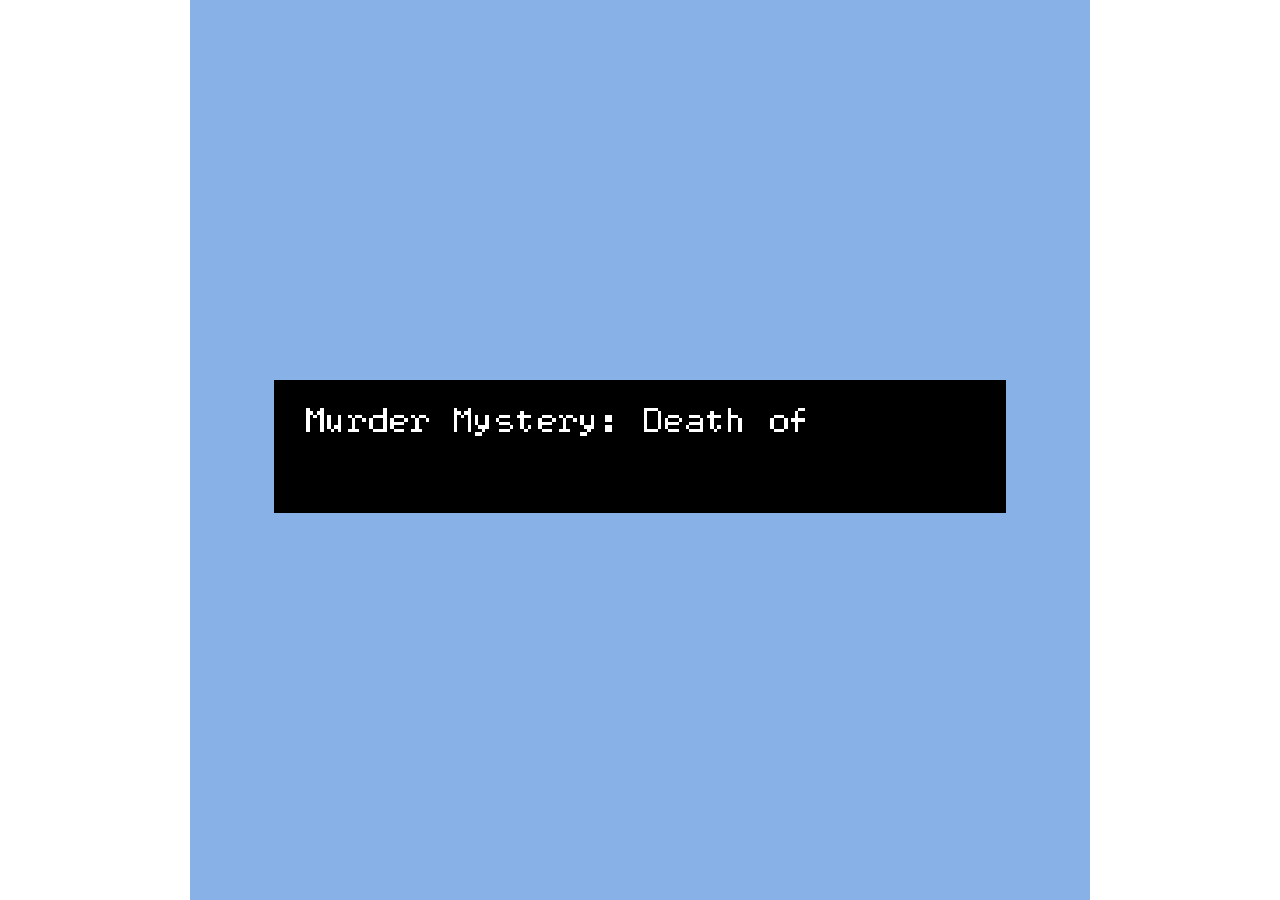
<file: case-studies/Bitsy_Mystery__Death_of_Steven.html>
<!DOCTYPE HTML>
<html>

<!-- HEADER -->
<head>

<meta charset="UTF-8">

<title>Murder Mystery: Death of Steven Bender</title>

<script type="text/bitsyGameData" id="exportedGameData">
Murder Mystery: Death of Steven Bender

# BITSY VERSION 8.14

! VER_MAJ 8
! VER_MIN 14
! ROOM_FORMAT 1
! DLG_COMPAT 0
! TXT_MODE 0

PAL 0
136,177,231
0,0,0
255,255,255
NAME Hotel Main Room

PAL 1
57,152,79
129,68,41
252,249,254
NAME Laundry + Living Room

PAL 2
129,68,41
0,0,0
255,255,255
NAME Mansion

PAL 3
47,39,122
0,0,0
255,255,255
NAME Darkness

PAL 4
136,177,231
122,65,40
255,255,255
NAME House Front

PAL 5
255,217,3
122,122,122
0,0,0
NAME Master Room

PAL 6
3,0,255
173,173,173
255,255,255
NAME Interrogation

ROOM 0
a,a,a,a,a,a,a,a,0,a,a,a,a,a,a,a
a,a,a,a,a,a,a,a,0,a,a,a,a,a,a,a
a,a,0,0,0,0,0,0,0,0,0,0,0,0,a,a
a,a,0,0,i,h,0,0,0,0,0,e,e,0,a,a
a,a,0,0,f,g,0,0,0,0,c,a,a,d,a,a
a,a,0,0,0,0,0,0,0,0,0,e,e,0,a,a
a,a,0,j,k,k,l,0,0,0,0,0,0,0,a,a
0,0,0,0,0,0,0,0,0,0,0,0,0,0,0,0
a,a,0,0,0,0,0,0,0,0,0,0,0,0,a,a
a,a,0,0,0,0,0,0,0,0,0,0,0,0,a,a
a,a,0,x,w,v,0,0,0,q,p,p,p,p,p,p
a,a,0,s,t,u,0,0,0,r,30,0,0,0,0,0
a,a,0,0,0,0,z,0,0,0,0,0,0,0,a,a
a,a,0,0,0,0,y,0,0,0,0,11,11,11,a,a
a,a,a,a,a,a,a,a,0,a,a,a,a,a,a,a
a,a,a,a,a,a,a,a,0,a,a,a,a,a,a,a
NAME The House
EXT 0,7 6 15,7
EXT 15,7 1 0,7
EXT 8,15 5 8,0
EXT 8,0 7 8,15
EXT 15,11 1 0,11
PAL 2

ROOM 1
a,a,a,a,a,a,a,18,a,a,p,p,p,p,p,13
a,1y,a,a,a,1w,a,0,a,a,0,0,0,0,10,12
a,a,0,0,0,1x,0,0,0,a,0,10,0,0,0,12
a,a,0,0,0,0,0,0,0,a,0,0,0,0,0,12
a,1v,0,0,0,0,0,0,0,a,0,0,0,0,0,12
a,1u,0,0,1f,a,0,0,0,16,0,0,0,0,10,12
a,a,0,0,1f,a,0,0,0,a,0,0,10,0,0,12
0,0,0,0,0,0,0,0,0,a,0,0,0,10,0,12
a,a,a,a,a,a,a,a,a,a,0,0,0,0,0,12
a,a,a,a,a,a,a,a,a,a,0,0,0,10,0,12
p,0,1s,1s,0,0,1t,1t,0,a,0,10,0,0,0,12
0,0,0,0,0,0,0,0,0,a,0,0,0,0,10,12
a,0,0,0,0,0,0,0,0,a,0,0,10,0,0,12
a,a,a,a,a,a,a,a,a,a,0,0,0,0,10,12
a,a,a,a,a,a,a,a,a,a,0,10,0,0,0,12
a,a,a,a,a,a,a,a,a,a,15,15,15,15,15,14
NAME Laundry + Kitchen + Backyard
ITM 1 13,14
EXT 0,7 0 15,7
EXT 7,0 4 7,15
EXT 0,11 0 15,11
PAL 1

ROOM 3
a,a,a,a,a,a,a,a,a,a,a,a,a,a,a,a
a,0,0,o,0,0,0,0,0,0,a,0,1i,0,1g,a
a,19,1a,0,m,0,0,0,i,h,a,0,1h,1h,1h,a
a,1b,1c,0,0,0,0,0,f,g,a,0,1j,0,0,a
a,1e,0,0,0,29,0,0,0,0,a,0,1k,0,0,a
a,1d,0,c,a,a,d,0,0,0,16,0,1l,0,1f,a
a,0,0,0,0,0,0,0,0,0,a,0,0,0,0,a
a,a,a,a,a,a,a,a,18,a,a,a,a,a,a,a
0,0,0,0,0,0,0,0,0,0,0,0,0,0,0,0
0,0,0,0,0,0,0,0,0,0,0,0,0,0,0,0
17,17,17,17,17,17,17,17,17,17,17,17,17,17,17,17
0,0,1m,1n,0,0,1m,1n,0,0,0,0,1m,1n,0,0
0,0,1o,1p,0,0,0,1p,0,0,0,0,1o,1p,0,0
0,0,1q,1r,0,0,1o,1p,0,0,0,0,1o,1p,0,0
0,0,0,0,0,0,1q,1r,0,0,0,0,1q,1r,0,0
0,0,0,0,0,0,0,0,0,0,0,0,0,0,0,0
NAME Hotel Death
ITM 2 4,6
ITM 3 13,4
PAL 0

ROOM 4
a,a,a,a,a,a,a,a,a,a,a,a,a,a,a,a
a,a,a,a,a,a,a,a,a,a,a,a,a,a,a,a
a,a,a,a,a,a,a,a,a,a,a,a,a,a,a,a
a,a,a,a,a,a,a,a,a,a,a,a,a,a,a,a
a,a,a,a,a,a,a,a,a,a,a,a,a,a,a,a
a,a,a,a,a,a,a,a,a,a,a,a,a,a,a,a
a,a,a,a,a,a,a,a,a,a,a,a,a,a,a,a
a,a,a,a,a,a,a,a,a,a,a,a,a,a,a,a
a,a,a,a,a,a,a,a,a,a,a,a,a,a,a,a
a,a,a,a,a,a,a,a,a,a,a,a,a,a,a,a
a,a,a,a,a,a,a,a,a,a,a,a,a,a,a,a
a,a,a,a,a,a,25,24,1z,a,a,a,a,a,a,a
a,a,a,a,a,a,20,0,23,a,a,a,a,a,a,a
a,a,a,a,a,a,0,0,27,a,a,a,a,a,a,a
a,a,a,a,a,a,26,0,21,a,a,a,a,a,a,a
a,a,a,a,a,a,a,0,a,a,a,a,a,a,a,a
NAME Pantry
ITM 4 6,13
EXT 7,15 1 7,0
PAL 3

ROOM 5
a,a,a,a,a,a,a,a,0,a,a,a,a,a,a,a
a,a,a,a,a,a,a,a,18,a,a,a,a,a,a,a
2q,2r,10,10,2t,2u,0,0,2d,2s,2q,10,2t,2r,10,2t
0,0,10,0,0,0,0,2h,2e,0,10,0,0,0,0,0
0,0,0,0,10,0,0,2f,2g,0,0,0,10,0,0,0
10,0,0,0,0,0,2e,0,0,10,0,0,0,0,0,0
0,0,0,10,0,2d,2g,0,0,0,2k,2m,2l,0,10,0
2c,2c,2c,2c,2c,2c,2b,0,10,0,2o,a,2n,0,0,0
1n,0,0,1m,1n,0,2a,0,0,0,2i,2p,2j,0,10,0
1p,0,0,1o,1p,0,2a,0,0,0,0,0,0,0,0,0
1p,0,0,1q,1r,0,2a,0,10,0,0,0,0,0,10,0
1r,0,0,0,0,0,2a,0,0,0,0,0,10,0,0,0
0,0,0,1m,1n,0,2a,0,0,0,10,0,0,0,0,0
1n,0,0,0,1p,0,2a,0,0,0,0,0,0,10,0,0
1p,0,0,1o,1p,0,2a,0,10,0,0,0,0,0,0,0
1p,0,0,1q,1r,0,2a,0,0,0,10,0,0,0,10,10
NAME The Front
ITM 5 2,12
EXT 8,0 0 8,15
PAL 4

ROOM 6
a,a,a,a,a,a,a,a,a,a,a,a,a,a,a,a
a,a,a,a,a,a,a,a,a,a,0,0,0,19,1a,a
a,a,a,a,a,a,a,a,a,a,0,0,0,1b,1c,a
a,a,a,a,a,a,a,a,a,a,0,0,0,0,1e,a
a,a,a,a,a,a,a,a,a,a,c,b,0,0,1d,a
a,a,19,1a,0,0,0,a,a,a,a,a,0,a,a,a
a,a,1b,1c,0,0,0,a,a,a,a,a,18,a,a,a
a,a,2y,0,0,0,0,2v,0,0,0,0,0,0,0,0
a,a,2x,d,0,0,0,a,a,2w,a,a,a,2w,a,a
a,a,a,a,a,a,a,a,a,0,a,a,a,0,a,a
a,a,a,a,a,a,a,19,1a,0,0,a,11,0,0,a
a,a,a,a,a,a,a,1b,1c,0,0,a,2z,0,1f,a
a,a,a,a,a,a,a,0,0,0,2y,a,0,0,0,a
a,a,a,a,a,a,a,0,0,c,2x,a,1h,1h,1g,a
a,a,a,a,a,a,a,a,a,a,a,a,a,a,a,a
a,a,a,a,a,a,a,a,a,a,a,a,a,a,a,a
NAME Rooms
EXT 15,7 0 0,7
PAL 2

ROOM 7
a,a,a,a,a,a,a,a,a,a,a,a,a,a,a,a
a,a,a,a,a,a,a,a,a,a,a,a,a,a,a,a
a,a,a,a,a,a,a,a,a,a,a,a,a,a,a,a
a,a,a,2y,0,0,0,0,0,b,0,19,1a,a,a,a
a,a,a,2x,d,0,0,0,0,0,0,1b,1c,a,a,a
a,a,a,0,0,0,0,0,0,0,0,0,0,a,a,a
a,a,a,0,0,0,0,0,1j,0,0,0,1e,a,a,a
a,a,a,0,0,0,0,0,1k,0,0,0,1d,a,a,a
a,a,a,0,0,0,0,0,1l,0,0,0,0,a,a,a
a,a,a,p,p,p,13,0,0,0,0,0,0,a,a,a
a,a,a,31,0,0,12,0,0,0,0,0,0,a,a,a
a,a,a,0,0,0,32,0,0,0,0,i,h,a,a,a
a,a,a,2z,0,11,12,0,0,0,0,f,g,a,a,a
a,a,a,a,a,a,a,a,0,a,a,a,a,a,a,a
a,a,a,a,a,a,a,a,0,a,a,a,a,a,a,a
a,a,a,a,a,a,a,a,0,a,a,a,a,a,a,a
NAME Master Room
EXT 8,15 0 8,0
EXT 8,14 7 8,12 DLG r
EXT 8,12 7 8,14
PAL 5

ROOM 8
a,a,a,a,a,a,a,a,a,a,a,a,a,a,a,a
a,0,a,0,a,0,a,0,a,0,a,0,a,0,0,a
a,0,a,33,a,33,a,33,a,33,a,33,a,0,0,a
a,0,a,0,a,0,a,0,a,0,a,0,a,0,0,a
a,0,0,0,0,0,0,0,0,0,0,0,0,0,0,a
a,0,0,0,0,0,0,0,0,0,0,0,0,0,0,a
a,0,0,0,0,0,0,0,0,0,0,0,0,0,0,a
a,0,c,b,b,d,0,0,0,0,c,b,b,d,0,a
a,0,0,0,0,0,0,0,0,0,0,0,0,0,0,a
a,0,0,0,0,0,0,0,0,0,0,0,0,0,0,a
a,0,c,b,b,d,0,0,0,0,c,b,b,d,0,a
a,0,0,0,0,0,0,0,0,0,0,0,0,0,0,a
a,0,0,0,0,0,0,0,0,0,0,0,0,0,0,a
a,0,c,b,b,d,0,0,0,0,c,b,b,d,0,a
a,0,0,0,0,0,0,0,0,0,0,0,0,0,0,a
a,a,a,a,a,a,a,0,0,a,a,a,a,a,a,a
NAME Choice
END y 3,3
END z 5,3
END 10 7,3
END 11 9,3
END 12 11,3
PAL 6

TIL 10
00000000
00000100
00000110
01100110
01100101
01010101
11010101
00000000
>
00000000
00001100
10000100
01000110
01100101
01010101
11010101
00000000
NAME Grass

TIL 11
00000000
00110100
01011010
01100110
01111110
01000010
00100100
00111100
NAME Clothes Basket
WAL true

TIL 12
00001111
00001111
00001111
00001111
00001111
00001111
00001111
00001111
NAME Weaker Wall C
WAL true

TIL 13
11111111
11111111
11111111
11111111
00001111
00001111
00001111
00001111
NAME Weaker Corner B
WAL true

TIL 14
00001111
00001111
00001111
00001111
11111111
11111111
11111111
11111111
NAME Weaker Corner C
WAL true

TIL 15
00000000
00000000
00000000
00000000
11111111
11111111
11111111
11111111
NAME Weaker Wall D
WAL true

TIL 16
00000011
00000011
00000011
00000011
00001011
00011111
00001011
00000011
NAME Door A
WAL false

TIL 17
00000000
00000000
11111111
11111111
00000000
00000000
00000000
00000000
NAME Curb
WAL false

TIL 18
11111111
11111111
00001000
00011100
00001000
00000000
00000000
00000000
NAME Door B

TIL 19
11111111
10000000
11111111
10000000
10000000
10000000
10000000
10000000
NAME Bed A
WAL true

TIL 20
01100110
10011001
10011001
01100110
01100000
10010000
10010000
01100000
NAME Cans B
WAL true

TIL 21
00000110
00001001
00001001
00000110
01100110
10011001
10011001
01100110
NAME Cans C
WAL true

TIL 22
11111111
10000100
11111111
10000011
10000010
11111111
00000001
11111111
NAME Boxes A
WAL true

TIL 23
11111111
10100100
10100100
10100111
10100100
10100100
10100100
11111111
NAME Boxes B
WAL true

TIL 24
11111111
00101000
00101000
00101000
00101000
00101000
00101000
11111111
NAME Boxes C
WAL true

TIL 25
11111111
10100101
10100101
10111101
10100101
10100101
10100101
11111111
NAME Boxes D
WAL true

TIL 26
01100000
10010000
10010000
01100000
00000110
00001001
00001001
00000110
NAME Cans D
WAL true

TIL 27
10101010
10000001
10000001
10000001
10000001
10000001
10000001
01010101
NAME Chips
WAL true

TIL 28
00000110
00001001
00001001
00000110
01100000
10010000
10010000
01100000
NAME Cans E
WAL true

TIL 29
00000000
00000000
00000000
00001100
00010010
00100100
01000000
00000000
NAME Cane

TIL 30
00001100
00111010
01100110
01011010
01000010
00100100
00100100
00111100
NAME Clothes Basket 2
WAL true

TIL 31
11111100
11100100
10010100
10001100
10001100
10010100
11100100
11111100
NAME Sink B
WAL true

TIL 32
00001000
00001000
00001000
00001000
00001010
00001111
00001010
00001000
NAME Door E

TIL 33
11111111
10000001
10001001
10000101
10000001
10000001
10000001
11111111
NAME Window
WAL true

TIL a
11111111
11111111
11111111
11111111
11111111
11111111
11111111
11111111
NAME Wall
WAL true

TIL b
00000000
00000000
00000000
11111111
11111111
01000010
01000010
01000010
NAME Table
WAL true

TIL c
00000000
01000000
00100000
00101110
00101110
00011110
00100000
00100010
NAME Chair A
WAL false

TIL d
00000000
00000010
00000100
01110100
01110100
01111000
00000100
01000100
NAME Chair B
WAL false

TIL e
00111100
00100100
00111100
00111100
00111100
01111110
01000010
01000010
NAME Chair Face
WAL true

TIL f
10000000
11111111
00000001
00000011
11111111
10000000
11111111
01100000
NAME TV A
WAL true

TIL g
00000001
11111111
10000000
11000000
11111111
00000001
11111111
00000110
NAME TV B
WAL true

TIL h
11111111
00000001
00001001
00000101
00000001
00000001
00000001
00000001
NAME TV C
WAL true

TIL i
11111111
10000000
10000000
10000000
10000000
10000000
10000000
10000000
NAME TV D
WAL true

TIL j
11110111
11111000
11110000
11110000
11111111
11111111
11111111
11111111
NAME Sofa A
WAL true

TIL k
11111111
00000000
00000000
00000000
11111111
11111111
11111111
11111111
NAME Sofa B
WAL true

TIL l
11101111
00011111
00001111
00001111
11111111
11111111
11111111
11111111
NAME Sofa C
WAL true

TIL m
10000000
01001000
00110100
00101100
00011010
00000110
00000111
00000011
NAME Splatter A

TIL o
00001000
00100100
00010000
00100010
00001010
00000101
00000010
00000100
NAME Splatter B

TIL p
11111111
11111111
11111111
11111111
00000000
00000000
00000000
00000000
NAME Weaker Wall A
WAL true

TIL q
11111111
11111111
11111111
11111111
11110000
11110000
11110000
11110000
NAME Weak Wall Corner A
WAL true

TIL r
11110000
11110000
11110000
11110000
11110000
11110000
11110000
11110000
NAME Weaker Wall B
WAL true

TIL s
11000000
11000000
11010000
01001000
01000000
11111111
01000000
00000000
NAME Pool Table A
WAL true

TIL t
00000000
00000000
00000000
00000000
00000000
11111111
00000000
00000000
NAME Pool Table B
WAL true

TIL u
00000011
00000011
00000011
00000010
00000010
11111111
00000010
00000000
NAME Pool Table C
WAL true

TIL v
00000010
11111111
00000010
00000010
00000010
00000011
00000011
00000011
NAME Pool Table D
WAL true

TIL w
00000000
11111111
00000000
00000100
00001010
00000100
00000000
00000000
NAME Pool Table E
WAL true

TIL x
01000000
11111111
01000000
01000000
01000000
11000000
11000000
11000000
NAME Pool Table F
WAL true

TIL y
01010100
01010100
11111111
10101011
10101011
10101011
10101011
11111111
NAME Pool Sticks A
WAL true

TIL z
00000000
00000000
00000000
01010100
01010100
01010100
01010100
01010100
NAME Pool Sticks B
WAL true

TIL 1a
11111111
00000001
11111111
00000001
00000001
00000001
00000001
00000001
NAME Bed B
WAL true

TIL 1b
10000000
10000000
10000000
10000000
10000000
10000000
10000000
11111111
NAME Bed C
WAL true

TIL 1c
00000001
00000001
00000001
00000001
00000001
00000001
00000001
11111111
NAME Bed D
WAL true

TIL 1d
00100100
00111100
00011000
00111100
11111111
11111111
01000010
01000010
NAME Lamp A
WAL true

TIL 1e
00000000
00100100
00100100
10000001
01000010
00000001
00111100
00100100
NAME Lamp and Light
WAL true

TIL 1f
00111111
00100111
00101001
00110001
00110001
00101001
00100111
00111111
NAME Sink A
WAL true

TIL 1g
00001011
00011111
00001011
00000011
00000011
00001011
00011111
00001011
NAME Shower

TIL 1h
11111111
00000000
00000000
00000000
00000000
00000000
00000000
00000000
NAME Tub A
WAL true

TIL 1i
10000000
10000000
10000000
10000000
10000000
10000000
10000000
10000000
NAME Tub B
WAL true

TIL 1j
00111100
01000010
01000010
01000010
01000010
01000010
01000010
01000010
NAME Rug A

TIL 1k
01000010
01000010
01000010
01000010
01000010
01000010
01000010
01000010
NAME Rug B

TIL 1l
01000010
01000010
01000010
01000010
01000010
01000010
01000010
00111100
NAME Rug C

TIL 1m
01111111
10010000
11100000
10000000
10000000
10011111
10100000
10111111
NAME Car A
WAL true

TIL 1n
11111110
00001001
00000111
00000001
00000001
11111001
00000101
11111101
NAME Car B
WAL true

TIL 1o
10000000
11000000
11000000
11000000
11000000
11000000
11000000
11000000
NAME Car C (Door)
WAL true

TIL 1p
00000001
00000011
00000011
00000011
00000011
00000011
00000011
00000011
NAME Car D (Door
WAL true

TIL 1q
10111111
10100000
10011111
10000000
10000000
11110000
10001000
01111111
NAME Car E
WAL true

TIL 1r
11111101
00000101
11111001
00000001
00000001
00001111
00010001
11111110
NAME Car F
WAL true

TIL 1s
01111110
01000010
11111111
10000001
10000101
10000101
10000001
11111111
NAME Washing Machine

TIL 1t
01111110
10000001
10111101
10100101
10100101
10111101
10000001
11111111
NAME Washing Machine
WAL true

TIL 1u
11111111
11111111
11111111
10010001
10010101
11110001
11111111
11111111
NAME Stovetop A
WAL true

TIL 1v
11111111
11111111
11111111
11111111
10001001
10101001
10001111
11111111
NAME Stovetop B
WAL true

TIL 1w
11111111
10000001
10000001
10000001
10000001
10000001
11111111
10000001
NAME Fridge A
WAL true

TIL 1x
10100101
10100101
10000001
11111111
00000000
00000000
00000000
00000000
NAME Fridge B

TIL 1y
11110111
11100011
11000001
10000010
00000101
10001011
11010111
11101111
NAME Microwave
WAL true

TIL 1z
01100110
10011001
10011001
01100110
01100110
10011001
10011001
01100110
NAME Cans A
WAL true

TIL 2a
00001111
00001111
00001111
00001111
00001111
00001111
00001111
00001111
NAME Ground Line A

TIL 2b
11111111
11111111
11111111
11111111
00001111
00001111
00001111
00001111
NAME Ground Border B

TIL 2c
11111111
11111111
11111111
11111111
00000000
00000000
00000000
00000000
NAME Ground Border C

TIL 2d
00000000
00001110
00001110
00000110
01110000
01110000
01110000
00000110
NAME Rocks A

TIL 2e
00000110
00000000
00111100
01111110
01111110
00111100
00000000
11000000
NAME Rocks B

TIL 2f
00000011
00000000
00011100
00011100
00000000
11110000
11110000
11100000
NAME Rocks C

TIL 2g
11001100
00001100
01100000
01100000
00000000
00000000
00000000
00000000
NAME Rocks D

TIL 2h
00000000
00000000
00000000
00000000
00000110
00000110
01100000
01100011
NAME Rocks E

TIL 2i
00011111
01100101
00001101
00010010
00110010
00100100
00101100
00000000
NAME Tree A
WAL true

TIL 2j
11011111
10100000
11010100
11001000
10100100
10100010
10010000
10000000
NAME Tree B
WAL true

TIL 2k
00000001
00000001
01001001
00100101
00010101
00001011
01110111
00000011
NAME Tree C
WAL true

TIL 2l
00000000
00100000
00100010
01100100
01001000
01010110
10101000
11110000
NAME Tree D
WAL true

TIL 2m
01010010
10010001
11001011
01001010
01011010
01010100
00110100
00111000
NAME Tree E
WAL true

TIL 2n
00111011
01011110
10110000
11001000
11110111
10011100
01101010
00010000
NAME Tree F
WAL true

TIL 2o
11001110
01100001
00011000
00000111
00011111
11100000
11111100
01000111
NAME Tree G
WAL true

TIL 2p
00011010
11011010
01011110
00100100
01111010
01011011
11010101
10110011
NAME Tree H
WAL true

TIL 2q
01000010
10100101
01000010
00001000
00010100
01011100
10100000
01000000
NAME Flowers A

TIL 2r
01000000
10100100
01010101
00001010
00001110
01010001
10100000
01000000
NAME Flowers B

TIL 2s
00000000
00001000
00010100
00001000
00100000
01010010
00100101
00000010
NAME Flowers C

TIL 2t
00010000
00101000
00010000
00000010
00100101
01010010
00100000
00000000
NAME Flowers D

TIL 2u
01000000
10100000
01000000
00000111
00000101
00100111
01010000
00100000
NAME Flowers E

TIL 2v
11000000
11010000
11111000
11010000
11000000
11000000
11000000
11000000
NAME Door C

TIL 2w
00000000
00000000
00000000
00100000
01110000
00100000
11111111
11111111
NAME Door D

TIL 2x
01000010
01000010
01111110
00011000
01111110
01000010
01111110
00100100
NAME Computer A
WAL true

TIL 2y
00000000
00000000
00000000
00000000
00000000
00000000
01111110
01000010
NAME Computer B
WAL true

TIL 2z
11111110
11111111
11000010
10100001
10100001
11000010
11111111
11111110
NAME Toilet

SPR 10
00011000
00111000
00011000
00011000
01011000
00111100
00011000
00100100
>
00011000
00111000
00011000
00011000
00011000
00111100
01011000
00100100
NAME Cop B
DLG x
POS 8 9,6

SPR A
00011000
00111100
00011000
00011000
00111100
00111010
00111100
01000100
>
00011000
00111100
00011000
00011000
00111100
01011110
00111100
00100010
POS 3 8,9
ITM 0 1

SPR b
00000000
00010000
11001000
00111110
00111110
11001000
00001000
00000000
NAME Corpse (Dad)
DLG 3
POS 3 5,3

SPR g
11111111
10000001
10001001
10000101
10000001
10000001
10000001
11111111
NAME Window A
DLG 9
POS 1 9,11

SPR h
00000000
00000000
00011000
00011000
00111100
01011010
00111100
00111100
>
00000000
00000000
00011000
01011010
00111100
00011000
00111100
00111100
NAME Cleaning Lady (Rosa)
DLG u
POS 1 4,11

SPR i
01000000
10000011
01000011
00110011
00001111
00000011
00000011
00000101
>
10000000
01000011
01000011
00110011
00001111
00000011
00000011
00000101
NAME Smoker (Chase)
DLG i
POS 6 6,6

SPR j
11111111
10000001
11001001
10100101
10101001
10010101
10001101
11111111
NAME Window B
DLG c
POS 3 3,0

SPR k
01111111
11111111
01000011
10000101
10000101
01000011
11111111
01111111
NAME Toilet
DLG d
POS 3 14,3

SPR l
10000000
11000000
11000000
11000000
11000000
11000000
11000000
11000000
NAME Car Door A
DLG e
POS 3 6,12

SPR m
00000000
00000000
00011000
00011000
00111100
01011010
00011000
00111100
>
00000000
00000000
00011000
01011000
00111100
00011010
00011000
00111100
NAME Cool Woman (Wendy)
DLG f
POS 0 5,5

SPR n
00000000
00011000
00111100
00011000
00111100
01011010
10111100
10111100
>
00000000
00011000
00111100
00011010
00111100
01011000
10111100
10111100
NAME Older Woman (Mary)
DLG j
POS 1 3,4

SPR o
10000000
11000000
11000000
11000000
11000000
11000000
11000000
11000000
NAME Car Door B
DLG l
POS 5 3,13

SPR q
11111000
10001100
10001010
10001001
10001001
10001010
10001100
11111000
NAME Papers
DLG o
POS 6 6,8

SPR r
00100100
01011010
00100100
00100100
01000010
00100100
01011010
00100100
NAME Teddy Bear
DLG p
POS 6 7,13

SPR s
11111111
11111111
00000100
00001110
00000100
00000000
00000000
00000000
NAME Locked Door
DLG q
POS 7 8,13

SPR t
00011000
00111100
00011000
00011000
00111100
01111110
10111101
00111100
>
00011000
00111100
10011001
01011010
00111100
00111100
00111100
00111100
NAME Hat Man (Chase)
DLG t
POS 7 5,4

SPR u
00000000
00000000
00011000
00011000
00111100
01011010
00111100
00111100
>
00000000
00000000
00011000
01011010
00111100
00011000
00111100
00111100
NAME Cleaning Lady
POS 8 3,1

SPR v
01000000
10000011
01000011
00110011
00001111
00000011
00000011
00000101
>
10000000
01000011
01000011
00110011
00001111
00000011
00000011
00000101
NAME Smoker
POS 8 5,1

SPR w
00000000
00000000
00011000
00011000
00111100
01011010
00011000
00111100
>
00000000
00000000
00011000
01011000
00111100
00011010
00011000
00111100
NAME Cool Woman
POS 8 7,1

SPR x
00000000
00011000
00111100
00011000
00111100
01011010
10111100
10111100
>
00000000
00011000
00111100
00011010
00111100
01011000
10111100
10111100
NAME Older Woman
POS 8 9,1

SPR y
00011000
00111100
00011000
00011000
00111100
01111110
10111101
00111100
>
00011000
00111100
10011001
01011010
00111100
00111100
00111100
00111100
NAME Hat Man
POS 8 11,1

SPR z
00011000
00111100
00011000
00011000
00011010
00111100
00011000
00100100
>
00011000
00111100
00011000
00011000
00011000
00111100
00011010
00100100
NAME Cop A
DLG w
POS 8 6,12

ITM 1
00000000
00010000
00111000
01110000
00101010
00000101
00000010
00000000
NAME Room Key
DLG 2
BLIP 2

ITM 2
11111110
10101010
11010110
10000010
10101010
11010110
10000010
11111110
NAME Will
DLG b

ITM 3
01110000
01010000
01010000
01110000
01010000
00101000
00011100
00000000
NAME Flip Phone
DLG h

ITM 4
00000000
00000000
00111000
00010000
00101000
00101000
00111000
00000000
NAME Pills
DLG k

ITM 5
00000000
00000000
00000000
00111000
00010000
00011000
00000000
00000000
NAME Car Key
DLG m
BLIP 2

DLG 2
A key to a particular room.
NAME key dialog

DLG 3
The corpse of Steven Bender, husband and father of three.{pg}There is quite a bit of spit in his mouth. But, no hints of any other humans here.
NAME Corpse dialog

DLG 9
A window. You can see the backyard.
NAME Window A dialog

DLG 10
An innocent woman, arrested despite having little involvement in the family. The law, truly isn't just.
NAME ending 3

DLG 11
"""
She had been aware of Steven's infidelity the entire time, and after too many years of suffering, carried out the execution on the anniversary.
Now, she is locked behind bars.
The End
P.S: Choose which evidence to take with you for extra dialogue!
"""
NAME ending 4

DLG 12
"""
A man bothered by internal politics. Despite this, he would never murder his father.
Try again.
"""
NAME ending 5

DLG b
"""
A Will. It says:
{pg}After Steven Bender dies, Bender Construction will be split as such:
50% to Chase Bender, and he shall be named CEO.
45% to Braun Bender, and he shall be named President.
4% to Mary Bender.
1% to Wendy Bender.
"""
NAME Will dialog

DLG c
A window. It is stained with puke and phlegm.
NAME Window B dialog

DLG d
A toilet. You can see a frothy green... Steven potentially died of poisoning.
NAME Toilet dialog

DLG e
"""
{
  - {item "Will"} == 1 ?
    {
      - {item "Flip Phone"} == 1 ?
        All Evidence Acquired.
      - else ?
        When there's a will, there's a way.
    }{exit "5" 2 13}
  - else ?
    {
      - {item "Flip Phone"} == 1 ?
        Family Matters.{exit "0" 8 15}
      - else ?
        Acquire evidence.
    }
}
"""
NAME Car Door dialog

DLG f
"""
{sequence
  - My name is Wendy. My parents never really cared about me.
  - {
      - {item "Will"} == 1 ?
        {
          - {item "Flip Phone"} == 1 ?
            {sequence
              - *Sees the Will and Flip Phone*{pg}Chase was the one who invited me to the will meeting. 
                He might've known something about my father's infidelity, but it was never brought up.
                If Chase knew about the infidelity, that would explain why Braun was so surprised over the will.
                There was an entire shouting match, and my dad left the house in a huff.
                I think Chase might've... blackmailed my father for a higher percentage in the will.
                That's, cool. In a screwed up way.
            }
          - else ?
            {sequence
              - *Sees the Will*{pg}In fact, it was Chase who invited me to the will meeting. I didn't know it was happening beforehand.
                The day of the meeting, during dinner, there was a big shouting match. 
                My dad left, and then the family learned he was dead in a hotel somewhere.
                Good. He never loved me, so I won't love him.
            }
        }
      - else ?
        {
          - {item "Flip Phone"} == 1 ?
            {sequence
              - *Sees the Flip Phone*{pg}Ah. I see that my father had an affair.
                I'm not surprised.
                Shouting, insults, mocking... I've heard that man say all kinds of things to mother.
                I'm surprised she never put a pillow on his face.
            }
          - else ?
            You shouldn't be able to see this.
        }
    }
  - {
      - {item "Pills"} == 1 ?
        *Sees the Pills*{pg}I assume that was what killed my father, then? Honestly, a little cliche.
      - else ?
        Good luck, detective.
    }
}
"""
NAME Cool Woman (Wendy) dialog

DLG h
"""
A flip phone. The lock screen is a photo of Steven with a Hispanic woman.
She is wearing a dress. They both look happy.{pg}The flip phone has a password, so no further information can be acquired.
"""
NAME Flip Phone dialog

DLG i
"""
{sequence
  - Call me Braun. My father... he was a great man.
  - {
      - {item "Will"} == 1 ?
        {
          - {item "Flip Phone"} == 1 ?
            {sequence
              - *Sees the Will and Flip Phone*{pg}Was it... because I dislike the cleaning lady?
                Is that why my share of the will went from 50% to 45%?
                If I had known, I would've said something at the will meeting!
                The will changed before the will meeting.
                I was supposed to have been the CEO. 
                I was supposed to have 50% of the company!
                And my father, never told us why!
                Was it my wench of a mother? Or was it... Chase who killed him?
            }
          - else ?
            {sequence
              - *Sees the Will*{pg}I had seen the will a few days beforehand. My sister was going to be forgotten, but I convinced dad to put her in.
                But then, he made my company percentage go from 50% to 45%!
                I love my father, but he is so confusing.
            }
        }
      - else ?
        {
          - {item "Flip Phone"} == 1 ?
            {sequence
              - *Sees the Flip Phone*{pg}That phone... it has to be {shk}FAKED.{/shk}
                And even if it WAS fake, who can blame a man from finding pleasure?
                Sure, I would have found someone more... wait, isn't that the cleaning lady?
                Stop it. Don't show me that phone again.
            }
          - else ?
            You shouldn't be able to see this.
        }
    }
  - {
      - {item "Pills"} == 1 ?
        *Sees the pills*{pg}Are those... the pills who killed my father? We must catch the murderer, and have them executed!
      - else ?
        You have more important things to do, officer.
    }
}
"""
NAME Smoker (Braun) dialog

DLG j
"""
{sequence
  - I am Mary. Would you like some food?
  - {
      - {item "Will"} == 1 ?
        {
          - {item "Flip Phone"} == 1 ?
            {sequence
              - *Sees the Will and Flip Phone*{pg}Suppose someone knew ahead of time that Steven was participating in infidelity.
                What would he, or she, do?
                Oh, my alibi?
                It is a woman's duty to be a man's brains.
                I knew how the will meeting would go, and so I decided against participating.
            }
          - else ?
            {sequence
              - *Sees the Will*{pg}A will can truly destroy a family.
                In this case, it even destroyed a man.
                Steven had a heart attack earlier this year. 
                That is what got him thinking about a will.
                So many times, had Braun visited this house.
                But it only took one meeting from Chase to get Steven to change the will.
            }
        }
      - else ?
        {
          - {item "Flip Phone"} == 1 ?
            {sequence
              - *Sees the Flip Phone*{pg}The bedroom had been dead for a decade at this point.
                Steven blamed his erectile dysfunction.
                Look at the phone, the two are even smiling.
            }
          - else ?
            I see you.
        }
    }
  - {
      - {item "Pills"} == 1 ?
        *Sees the Pills*{pg}Tragic. Who in this household would poison my husband?!
      - else ?
        I hope you find what you need in this household, detective.
    }
}
"""
NAME Older Woman (Mary) dialog

DLG k
Cyanide. The smoking gun... the smoking pills.
NAME Pills dialog

DLG l
"""
{
  - {item "Car Key"} == 1 ?
    Choose their fate.{exit "8" 8 15 "fade_b"}
  - else ?
    You need your car key to enter.
}
"""
NAME Car Door B dialog

DLG m
Interact with the Car Door once you've come to a conclusion.
NAME Car Key dialog

DLG o
Papers. They all mention Bender Construction in some way.
NAME Papers dialog

DLG p
A teddy bear. Very old. Should be dustier.
NAME Teddy Bear dialog

DLG q
It's locked.
NAME Locked Door dialog

DLG r
"""
{
  - {item "1"} >= 1 ?
    {property locked false}It's unlocked.
  - else ?
    {property locked true}It's locked.
}
"""
NAME Master Room Lock

DLG t
"""
{sequence
  - It's a little rude to enter a locked room with someone inside, isn't it? 
    The name's Chase.
  - {
      - {item "Will"} == 1 ?
        {
          - {item "Flip Phone"} == 1 ?
            {sequence
              - *Sees the Will and Flip Phone*{pg}My father is an awful person. However, I was his "Golden Boy".
                His chosen one.
                I went to visit him a few days ago. Talked to him.
                I made a few mistakes. Things I shouldn't have said.
                However, it would've been more suspicious if I had a bigger share of Bender Construction.
                So it all worked out in the end.
            }
          - else ?
            {sequence
              - *Sees the Will*{pg}My brother is an asshole. I disagree with him on too many things.
                He's one of the last people I want to have control over Bender Construction.
                My sister? That responsibility shouldn't be on her shoulders.
                After my first year, I'll sell my share to some corporate partners I trust.
                They'll keep Bender Construction going,
                and I take a vacation as I explore the globe.
                Greece, Indonesia, Uganda,
                I always wanted to visit Kazakhstan.
            }
        }
      - else ?
        {
          - {item "Flip Phone"} == 1 ?
            {sequence
              - *Sees the Flip Phone*{pg}I always had my suspicions that my dad was a cheater.
                Business trips, days where he'd come home at 3 AM...
                What makes the cleaning lady any different?
                I would say the fact that they've been dating for about a year.
            }
          - else ?
            Even breaking into a impossible dialog option, huh?
        }
    }
  - {
      - {item "Pills"} == 1 ?
        *Sees the Pills*{pg}I've never seen that bottle of pills before in my life. 
        I'll bet my life on it.
      - else ?
        If you're inside here, then I believe you must've gathered everyone's testimonies.
        Now if you'll excuse me, I'll continue minding my own business.
    }
}
"""
NAME Hat Man (Chase) dialog

DLG u
"""
{sequence
  - I'm Rosa. Please don't hurt me, I only do the laundry!
  - {
      - {item "Will"} == 1 ?
        {
          - {item "Flip Phone"} == 1 ?
            {sequence
              - *Sees the Will and Flip Phone*{pg}The will meeting was on the anniversary of me meeting Steven.
                When he left the house, he had a solemn look on his face, 
                as if there were things he still wanted to tell me.
                And now, he never will.
                If you must, show the phone to the other kids.
            }
          - else ?
            {sequence
              - *Sees the Will*{pg}The will... there was an meeting.
                The oldest got angry, and the youngest took off his coat,
                but then Steven, angry at everyone, left the house.
                Oh Steven... if only you never wrote that will...
            }
        }
      - else ?
        {
          - {item "Flip Phone"} == 1 ?
            {sequence
              - *Sees the Flip Phone*{pg}P-Please don't tell the children!
                It was Steven... he was the one who approached me...
                But... when I accepted his offer, he began to buy me clothes, jewelry, perfumes...
                I felt... strange.
            }
          - else ?
            I don't know you!
        }
    }
  - {
      - {item "Pills"} == 1 ?
        *Sees the Pills*{pg}{shk}It wasn't me!!!{/shk} I could have never killed Steven!
      - else ?
        I wish I could have said goodbye to Steven.
    }
}
"""
NAME Cleaning Lady dialog

DLG w
You only get one shot. Don't screw this up, detective.
NAME Cop A dialog

DLG x
"""
Walk up to the person you think is guilty.
From left to right is:
Rosa Sanchez, then Braun, Wendy, Mary, and Chase Bender.
"""
NAME Cop B dialog

DLG y
An innocent woman. Caught in the battles of a will. How could you?
NAME ending 1

DLG z
An innocent man, who only wanted his father's love. Try again.
NAME ending 2

VAR a
42

TUNE 1
3d,0,0,0,3d5,0,0,0,3l,0,0,0,3s,0,0,0
16d2,0,0,0,0,0,0,0,0,0,0,0,0,0,0,0
>
4l,0,0,0,s,0,3l,0,0,0,2s,0,2m,0,2r,0
16m2,0,0,0,0,0,0,0,0,0,0,0,0,0,0,0
>
3d,0,0,0,3d5,0,0,0,3l,0,0,0,3s,0,0,0
16l2,0,0,0,0,0,0,0,0,0,0,0,0,0,0,0
>
3l,0,0,0,s,0,4m,0,0,0,4r,0,0,0,0,0
16s2,0,0,0,0,0,0,0,0,0,0,0,0,0,0,0
NAME finale fanfare
KEY C,D,E,F,G,A,B d,r,m,s,l
TMP XFST
SQR P2 P8
ARP INT8

TUNE 2
0,0,2G,0,A,0,B,0,2C5,0,B,A,G,0,2G,0
G3,0,D,0,G3,0,D,0,2A3,0,E,0,C,0,E,0
>
2F#,0,G,0,A,0,F#,0,2E,0,F#,E,4D,0,0,0
2D,0,E,0,F#,0,D,0,2C,0,2G3,0,2F#3,0,D2,0
>
0,0,2G,0,A,0,B,0,2C5,0,B,A,G,0,G,0
2G2,0,D,D5,G3,G,D,0,2C2,0,E,E5,C3,C,E5,0
>
2D,0,C5,B,A,0,A,0,4A,0,0,0,F#,0,0,0
A2,0,E3,0,C3,0,E3,0,D3,0,A3,0,D,0,0,0
>
2E5,0,2G,0,2G5,0,2G,0,2F#5,0,2E5,0,2D5,0,2C5,0
2C3,0,2E,0,2E5,0,2C,0,2A3,0,2C,0,2F#,0,2E,0
>
3B,0,0,0,2E5,0,D5,0,4A,0,0,0,G,0,0,0
2G3,0,B3,0,2D,0,D3,0,2C3,0,G3,0,D#,0,0,0
>
0,0,2G,0,A,0,2B,0,C5,0,B,C5,A,0,G,0
A2,0,A3,0,C,0,2D,0,D#,0,D,E,C,0,C3,0
>
8B,0,0,0,0,0,0,0,A,0,2F#,0,E,0,D,0
D3,0,A3,0,F#,0,D,0,C,0,2D3,0,C3,0,F#3,0
NAME tuneful town
TMP FST
SQR P4 P2

TUNE 3
3F5,0,0,A#,0,2C#5,0,A#,3F5,0,0,F#5,0,0,2F5,0
A#3,C#,F,0,0,F,C#,F,A#3,C#,F,A#,0,A#,C#,F
>
3F5,0,0,A,0,2C#5,0,A,3F5,0,0,2A#5,0,A#,D#5,0
A3,C#,F,A3,0,F,C#,F,A,C#,F,0,D#,0,C#5,0
>
4F5,0,0,0,G#,2C#5,0,G#,3F5,0,0,D#5,0,F5,2C#5,0
G#3,C#,F,3F#,0,0,2F,0,G#3,C#,F,F#,B,A,F,D#
>
4D#5,0,0,0,0,0,2A#,0,4A#,0,0,0,0,0,A#,C5
G3,D#,F,G,0,D#,F,G,G3,D#,G,F,0,F,D#,C#3
>
4C#5,0,0,0,0,0,2C#5,0,3C#5,0,0,D#5,0,0,2C#5,0
F#2,C#,F#3,A#3,0,F#3,C#3,F#3,F#2,A,F#3,C#,0,F#3,A3,F#3
>
3C#5,0,0,F,3C5,0,0,C,3C5,0,0,D#,3A#,0,0,0
F2,D#3,A3,0,0,F3,C#,0,F#2,A#3,D#3,0,0,F#3,C#,C
>
3A#,0,0,0,C5,0,C#5,0,A#,0,C#,D#,G#,G#3,0,C#3
C3,A#3,C,E,A,0,A#,0,0,B2,B3,0,2F,0,0,0
>
A#,0,A#3,0,C#,0,F,0,A#,0,0,0,0,0,0,0
A#2,0,C#3,0,F3,0,A#3,0,D,0,0,0,0,F#3,0,F3
NAME rhythmic ruins
TMP MED
SQR P4 P4

BLIP 1
E5,B5,B5
NAME meow
ENV 40 99 4 185 138
BEAT 61 115
SQR P2

BLIP 2
D5,E5,D5
NAME pick up key
ENV 99 65 6 96 152
BEAT 95 0
SQR P4


</script>

<style>
html {
	margin:0px;
	padding:0px;
}

body {
	margin:0px;
	padding:0px;
	overflow:hidden;
	background:#ffffff;
}

#game {
	image-rendering:pixelated;
	background:black;
	width:100vw;
	max-width:100vh;
	margin:auto;
	display:block;
}
</style>

<!-- SCRIPTS -->
<script>
function startExportedGame() {
	var gameCanvas = document.getElementById("game");
	var gameData = document.getElementById("exportedGameData").text.slice(1);
	var defaultFontData = document.getElementById(defaultFontName).text.slice(1);
	loadGame(gameCanvas, gameData, defaultFontData);
	initSystem();
}
</script>

<!-- system -->
<script>
function InputSystem() {
	var self = this;

	this.Key = {
		LEFT: 37,
		RIGHT: 39,
		UP: 38,
		DOWN: 40,
		SPACE: 32,
		ENTER: 13,
		W: 87,
		A: 65,
		S: 83,
		D: 68,
		R: 82,
		SHIFT: 16,
		CTRL: 17,
		ALT: 18,
		CMD: 224
	};

	var pressed;
	var ignored;
	var touchState;

	var isRestartComboPressed = false;

	var SwipeDir = {
		None : -1,
		Up : 0,
		Down : 1,
		Left : 2,
		Right : 3,
	};

	function resetAll() {
		isRestartComboPressed = false;

		pressed = {};
		ignored = {};

		touchState = {
			isDown : false,
			startX : 0,
			startY : 0,
			curX : 0,
			curY : 0,
			swipeDistance : 30,
			swipeDirection : SwipeDir.None,
			tapReleased : false
		};
	}

	resetAll();

	function stopWindowScrolling(e) {
		if (e.keyCode == self.Key.LEFT || e.keyCode == self.Key.RIGHT || e.keyCode == self.Key.UP || e.keyCode == self.Key.DOWN || !isPlayerEmbeddedInEditor) {
			e.preventDefault();
		}
	}

	function isRestartCombo(e) {
		return (e.keyCode === self.Key.R && (e.getModifierState("Control")|| e.getModifierState("Meta")));
	}

	function eventIsModifier(event) {
		return (event.keyCode == self.Key.SHIFT || event.keyCode == self.Key.CTRL || event.keyCode == self.Key.ALT || event.keyCode == self.Key.CMD);
	}

	function isModifierKeyDown() {
		return (self.isKeyDown(self.Key.SHIFT) || self.isKeyDown(self.Key.CTRL) || self.isKeyDown(self.Key.ALT) || self.isKeyDown(self.Key.CMD));
	}

	this.ignoreHeldKeys = function() {
		for (var key in pressed) {
			if (pressed[key]) { // only ignore keys that are actually held
				ignored[key] = true;
				// bitsyLog("IGNORE -- " + key, "system");
			}
		}
	}

	this.onkeydown = function(event) {
		enableGlobalAudioContext();
		// bitsyLog("KEYDOWN -- " + event.keyCode, "system");

		stopWindowScrolling(event);

		isRestartComboPressed = isRestartCombo(event);

		// Special keys being held down can interfere with keyup events and lock movement
		// so just don't collect input when they're held
		{
			if (isModifierKeyDown()) {
				return;
			}

			if (eventIsModifier(event)) {
				resetAll();
			}
		}

		if (ignored[event.keyCode]) {
			return;
		}

		pressed[event.keyCode] = true;
		ignored[event.keyCode] = false;
	}

	this.onkeyup = function(event) {
		// bitsyLog("KEYUP -- " + event.keyCode, "system");
		pressed[event.keyCode] = false;
		ignored[event.keyCode] = false;

		isRestartComboPressed = false;
	}

	this.ontouchstart = function(event) {
		enableGlobalAudioContext();

		event.preventDefault();

		if( event.changedTouches.length > 0 ) {
			touchState.isDown = true;

			touchState.startX = touchState.curX = event.changedTouches[0].clientX;
			touchState.startY = touchState.curY = event.changedTouches[0].clientY;

			touchState.swipeDirection = SwipeDir.None;
		}
	}

	this.ontouchmove = function(event) {
		event.preventDefault();

		if( touchState.isDown && event.changedTouches.length > 0 ) {
			touchState.curX = event.changedTouches[0].clientX;
			touchState.curY = event.changedTouches[0].clientY;

			var prevDirection = touchState.swipeDirection;

			if( touchState.curX - touchState.startX <= -touchState.swipeDistance ) {
				touchState.swipeDirection = SwipeDir.Left;
			}
			else if( touchState.curX - touchState.startX >= touchState.swipeDistance ) {
				touchState.swipeDirection = SwipeDir.Right;
			}
			else if( touchState.curY - touchState.startY <= -touchState.swipeDistance ) {
				touchState.swipeDirection = SwipeDir.Up;
			}
			else if( touchState.curY - touchState.startY >= touchState.swipeDistance ) {
				touchState.swipeDirection = SwipeDir.Down;
			}

			if( touchState.swipeDirection != prevDirection ) {
				// reset center so changing directions is easier
				touchState.startX = touchState.curX;
				touchState.startY = touchState.curY;
			}
		}
	}

	this.ontouchend = function(event) {
		event.preventDefault();

		touchState.isDown = false;

		if( touchState.swipeDirection == SwipeDir.None ) {
			// tap!
			touchState.tapReleased = true;
		}

		touchState.swipeDirection = SwipeDir.None;
	}

	this.isKeyDown = function(keyCode) {
		return pressed[keyCode] != null && pressed[keyCode] == true && (ignored[keyCode] == null || ignored[keyCode] == false);
	}

	this.anyKeyDown = function() {
		var anyKey = false;

		for (var key in pressed) {
			if (pressed[key] && (ignored[key] == null || ignored[key] == false) &&
				!(key === self.Key.UP || key === self.Key.DOWN || key === self.Key.LEFT || key === self.Key.RIGHT) &&
				!(key === self.Key.W || key === self.Key.S || key === self.Key.A || key === self.Key.D)) {
				// detected that a key other than the d-pad keys are down!
				anyKey = true;
			}
		}

		return anyKey;
	}

	this.isRestartComboPressed = function() {
		return isRestartComboPressed;
	}

	this.swipeLeft = function() {
		return touchState.swipeDirection == SwipeDir.Left;
	}

	this.swipeRight = function() {
		return touchState.swipeDirection == SwipeDir.Right;
	}

	this.swipeUp = function() {
		return touchState.swipeDirection == SwipeDir.Up;
	}

	this.swipeDown = function() {
		return touchState.swipeDirection == SwipeDir.Down;
	}

	this.isTapReleased = function() {
		return touchState.tapReleased;
	}

	this.resetTapReleased = function() {
		touchState.tapReleased = false;
	}

	this.onblur = function() {
		// bitsyLog("~~~ BLUR ~~", "system");
		resetAll();
	}

	this.resetAll = resetAll;

	this.listen = function(canvas) {
		document.addEventListener('keydown', self.onkeydown);
		document.addEventListener('keyup', self.onkeyup);

		if (isPlayerEmbeddedInEditor) {
			canvas.addEventListener('touchstart', self.ontouchstart, {passive:false});
			canvas.addEventListener('touchmove', self.ontouchmove, {passive:false});
			canvas.addEventListener('touchend', self.ontouchend, {passive:false});
		}
		else {
			// creates a 'touchTrigger' element that covers the entire screen and can universally have touch event listeners added w/o issue.

			// we're checking for existing touchTriggers both at game start and end, so it's slightly redundant.
			var existingTouchTrigger = document.querySelector('#touchTrigger');

			if (existingTouchTrigger === null) {
				var touchTrigger = document.createElement("div");
				touchTrigger.setAttribute("id","touchTrigger");

				// afaik css in js is necessary here to force a fullscreen element
				touchTrigger.setAttribute(
					"style","position: absolute; top: 0; left: 0; width: 100vw; height: 100vh; overflow: hidden;"
				);

				document.body.appendChild(touchTrigger);

				touchTrigger.addEventListener('touchstart', self.ontouchstart);
				touchTrigger.addEventListener('touchmove', self.ontouchmove);
				touchTrigger.addEventListener('touchend', self.ontouchend);
			}
		}

		window.onblur = self.onblur;
	}

	this.unlisten = function(canvas) {
		document.removeEventListener('keydown', self.onkeydown);
		document.removeEventListener('keyup', self.onkeyup);

		if (isPlayerEmbeddedInEditor) {
			canvas.removeEventListener('touchstart', self.ontouchstart);
			canvas.removeEventListener('touchmove', self.ontouchmove);
			canvas.removeEventListener('touchend', self.ontouchend);
		}
		else {
			//check for touchTrigger and removes it

			var existingTouchTrigger = document.querySelector('#touchTrigger');

			if (existingTouchTrigger !== null) {
				existingTouchTrigger.removeEventListener('touchstart', self.ontouchstart);
				existingTouchTrigger.removeEventListener('touchmove', self.ontouchmove);
				existingTouchTrigger.removeEventListener('touchend', self.ontouchend);

				existingTouchTrigger.parentElement.removeChild(existingTouchTrigger);
			}
		}

		window.onblur = null;
	}
}
</script>

<script>
// init global audio context
var audioContext = new AudioContext();

function enableGlobalAudioContext() {
	audioContext.resume();
}

function SoundSystem() {
	var self = this;

	// volume
	var maxGain = 0.15;

	// curves for different pulse wave duties (ratios between on and off)
	var dutyCycle_1_8 = new Float32Array(256);
	for (var i = 0; i < 256; i++) {
		dutyCycle_1_8[i] = ((i / 256) * 2) - 1.75;
	}

	var dutyCycle_1_4 = new Float32Array(256);
	for (var i = 0; i < 256; i++) {
		dutyCycle_1_4[i] = ((i / 256) * 2) - 1.5;
	}

	var dutyCycle_1_2 = new Float32Array(256);
	for (var i = 0; i < 256; i++) {
		dutyCycle_1_2[i] = ((i / 256) * 2) - 1.0;
	}

	var dutyCycles = [
		dutyCycle_1_8,
		dutyCycle_1_4,
		dutyCycle_1_2 // square wave
	];

	function createPulseWidthModulator() {
		// the base oscillator: start with a sawtooth wave that we'll shape into a pulse wave
		var oscillator = audioContext.createOscillator();
		oscillator.type = "sawtooth";

		// create a gain node to control the volume of the sound
		var volumeControl = audioContext.createGain();
		volumeControl.gain.value = 0;

		// create a wave shaper that turns the sawtooth wave into a pulse
		// by mapping any negative value to -1 and any positive value to 1
		var pulseCurve = new Float32Array(256);
		for (var i = 0; i < 128; i++) {
			pulseCurve[i] = -1;
		}
		for (var i = 128; i < 256; i++) {
			pulseCurve[i] = 1;
		}

		var pulseShaper = audioContext.createWaveShaper();
		pulseShaper.curve = pulseCurve;

		var dutyShaper = audioContext.createWaveShaper();
		dutyShaper.curve = dutyCycle_1_2;

		oscillator.connect(dutyShaper);
		dutyShaper.connect(pulseShaper);
		pulseShaper.connect(volumeControl);
		volumeControl.connect(audioContext.destination);
		oscillator.start();

		return {
			oscillator: oscillator,
			volumeControl: volumeControl,
			dutyShaper: dutyShaper
		};
	}

	var pulseChannels = [createPulseWidthModulator(), createPulseWidthModulator()];

	this.setPulse = function(channel, pulse) {
		var pulseChannel = pulseChannels[channel];
		pulseChannel.dutyShaper.curve = dutyCycles[pulse];
	}

	this.setFrequency = function(channel, frequencyHz) {
		var pulseChannel = pulseChannels[channel];
		// set frequency in hertz
		pulseChannel.oscillator.frequency.setValueAtTime(frequencyHz, audioContext.currentTime);
	}

	this.setVolume = function(channel, volumeNorm) {
		var pulseChannel = pulseChannels[channel];
		pulseChannel.volumeControl.gain.value = volumeNorm * maxGain;
	}

	this.mute = function() {
		for (var i = 0; i < pulseChannels.length; i++) {
			pulseChannels[i].volumeControl.gain.value = 0;
		}
	}
}

var sound = new SoundSystem();
</script>

<script>
function GraphicsSystem() {
	var self = this;

	var canvas;
	var ctx;

	var scale;
	var textScale;
	var palette = [];
	var images = [];
	var imageFillColors = [];

	function makeFillStyle(color, isTransparent) {
		var i = color * 3;
		if (isTransparent) {
			return "rgba(" + palette[i + 0] + "," + palette[i + 1] + "," + palette[i + 2] + ", 0)";
		}
		else {
			return "rgb(" + palette[i + 0] + "," + palette[i + 1] + "," + palette[i + 2] + ")";
		}
	}

	this._images = images;
	this._getPalette = function() {
		return palette;
	};

	// todo : do I really need to pass in size here?
	this.attachCanvas = function(c, size) {
		canvas = c;
		canvas.width = size * scale;
		canvas.height = size * scale;
		ctx = canvas.getContext("2d");
	};

	this.getCanvas = function() {
		return canvas;
	};

	this.getContext = function() {
		return ctx;
	};

	this.setScale = function(s) {
		scale = s;
	};

	this.setTextScale = function(s) {
		textScale = s;
	};

	this.getTextScale = function() {
		return textScale;
	};

	this.setPalette = function(p) {
		palette = p;
	};

	// todo : rename this since it doesn't always create a totally new canvas?
	this.createImage = function(id, width, height, pixels, useTextScale) {
		var imageScale = useTextScale === true ? textScale : scale;
		var widthScaled = width * imageScale;
		var heightScaled = height * imageScale;

		// try to use an existing image canvas if it is the right size,
		// instead of expensively creating a new one
		var imageCanvas = images[id];
		if (imageCanvas === undefined || imageCanvas.width != widthScaled || imageCanvas.height != heightScaled) {
			imageCanvas = document.createElement("canvas");
			imageCanvas.width = widthScaled;
			imageCanvas.height = heightScaled;
		}

		var imageCtx = imageCanvas.getContext("2d");

		// if we know the fill color for this image, we can speed things up
		// by filling the whole image with that color
		var fillColor;
		if (imageFillColors[id] != undefined) {
			fillColor = imageFillColors[id];
			var isTransparent = (fillColor === 0);
			if (isTransparent) {
				imageCtx.clearRect(0, 0, imageCanvas.width, imageCanvas.height);
			}
			else {
				imageCtx.fillStyle = makeFillStyle(fillColor, isTransparent);
				imageCtx.fillRect(0, 0, imageCanvas.width, imageCanvas.height);
			}
		}

		for (var i = 0; i < pixels.length; i++) {
			var x = i % width;
			var y = Math.floor(i / width);
			var color = pixels[i];
			if (color != fillColor) {
				var isTransparent = (color === 0);
				imageCtx.fillStyle = makeFillStyle(color, isTransparent);
				imageCtx.fillRect(x * imageScale, y * imageScale, imageScale, imageScale);
			}
		}

		images[id] = imageCanvas;
	};

	this.setImageFill = function(id, color) {
		imageFillColors[id] = color;
	};

	this.drawImage = function(id, x, y, destId) {
		if (!images[id]) {
			bitsyLog("image doesn't exist: " + id, "graphics");
			return;
		}

		var destCtx = ctx;
		if (destId != undefined) {
			// if there's a destination ID, that means we're drawing this image *onto* another image canvas
			var destCanvas = images[destId];
			destCtx = destCanvas.getContext("2d");
		}

		destCtx.drawImage(images[id], x * scale, y * scale, images[id].width, images[id].height);
	};

	this.hasImage = function(id) {
		return images[id] != undefined;
	};

	this.getImage = function(id) {
		return images[id];
	};

	this.deleteImage = function(id) {
		delete images[id];
		delete imageFillColors[id];
	};

	this.getCanvas = function() {
		return canvas;
	};

	this.clearCanvas = function(color) {
		bitsyLog("pal? " + palette.length + " / " + color, "graphics");
		ctx.fillStyle = makeFillStyle(color);
		ctx.fillRect(0, 0, canvas.width, canvas.height);
	};
}
</script>

<script>
/* LOGGING */
var DebugLogCategory = {
	// system
	input: false,
	sound: false,
	graphics: false,
	system: false,

	// engine
	bitsy: false,

	// editor
	editor: false,

	// tools
	room: false,
	tune: false,
	blip: false,
};

var isLoggingVerbose = false;

function bitsyLog(message, category) {
	if (!category) {
		category = "bitsy";
	}

	var summary = category + "::" + message;

	if (DebugLogCategory[category] === true) {
		if (isLoggingVerbose) {
			console.group(summary);

			console.dir(message);

			console.group("stack")
			console.trace();
			console.groupEnd();

			console.groupEnd();
		}
		else {
			console.log(summary);
		}
	}
}

/* GLOBALS */
var tilesize = 8;
var mapsize = 16;
var width = mapsize * tilesize;
var height = mapsize * tilesize;
var scale = 4;
var textScale = 2;

/* SYSTEM */
var updateInterval = null;
var prevTime = 0;
var deltaTime = 0;

function initSystem() {
	prevTime = Date.now();
	updateInterval = setInterval(updateSystem, 16);
}

function updateSystem() {
	var curTime = Date.now();
	deltaTime = curTime - prevTime;

	// update all active processes
	for (var i = 0; i < processes.length; i++) {
		bitsy = processes[i].system;
		if (bitsy._active) {
			bitsyLog(bitsy._name + " img count: " + bitsy._graphics._images.length, "system");
			var shouldContinue = bitsy._update(deltaTime);
			if (!shouldContinue) {
				// todo : do I really care about this _exit thing?
				if (bitsy._name != "bitsy") {
					bitsy._exit();
				}
			}
		}
	}

	bitsy = mainProcess.system;
	prevTime = curTime;
}

function loadGame(canvas, gameData, defaultFontData) {
	bitsyLog("load!", "system");
	// initialize bitsy system
	bitsy._attachCanvas(canvas);
	bitsy._write(bitsy._gameDataBlock, gameData);
	bitsy._write(bitsy._fontDataBlock, defaultFontData);
	bitsy._start();
}

function quitGame() {
	// hack to press the menu button to force game over state
	bitsy._injectPreLoop = function() { bitsy._poke(bitsy._buttonBlock, bitsy.BTN_MENU, 1); };

	// one last update to clean up (a little hacky to do this here?)
	bitsy._update(0);
	bitsy._exit();

	// clean up this gross hack
	bitsy._injectPreLoop = null;
}

/* GRAPHICS */
var canvas; // can I get rid of these?
var ctx;

function attachCanvas(c) {
	// hack : tes tnew system
	bitsy._attachCanvas(c);
	// extra hacky
	canvas = bitsy._getCanvas();
	ctx = bitsy._getContext();
}

/* PROCESSES */
var processes = [];

function addProcess(name) {
	var proc = {};
	proc.system = new BitsySystem(name);

	processes.push(proc);

	return proc;
}

/* == SYSTEM v0.2 === */
function BitsySystem(name) {
	var self = this;

	if (!name) {
		name = "bitsy";
	}

	// memory
	var memory = {
		blocks: [],
		changed: []
	};

	// input
	var input = new InputSystem();

	// sound
	var sound = new SoundSystem();
	var soundDurationIndex = 0;
	var soundFrequencyIndex = 1;
	var soundVolumeIndex = 2;
	var soundPulseIndex = 3;
	var maxVolume = 15;

	// graphics
	var graphics = new GraphicsSystem();
	graphics.setScale(scale);
	graphics.setTextScale(textScale);
	var initialPaletteSize = 64;
	var tilePoolStart = null;
	var tilePoolSize = 512;
	// hack!!! (access for debugging)
	this._graphics = graphics;

	function updateTextScale() {
		// make sure the text scale matches the text mode
		var textMode = self._peek(modeBlock, 1);
		var textModeScale = (textMode === self.TXT_LOREZ) ? scale : textScale;
		if (graphics.getTextScale() != textModeScale) {
			graphics.setTextScale(textModeScale);
			memory.changed[self.TEXTBOX] = true;
		}
	}

	function updateInput() {
		// update input flags
		self._poke(self._buttonBlock, self.BTN_UP,
			(input.isKeyDown(input.Key.UP) || input.isKeyDown(input.Key.W) || input.swipeUp()) ? 1 : 0);

		self._poke(self._buttonBlock, self.BTN_DOWN,
			(input.isKeyDown(input.Key.DOWN) || input.isKeyDown(input.Key.S) || input.swipeDown()) ? 1 : 0);

		self._poke(self._buttonBlock, self.BTN_LEFT,
			(input.isKeyDown(input.Key.LEFT) || input.isKeyDown(input.Key.A) || input.swipeLeft()) ? 1 : 0);

		self._poke(self._buttonBlock, self.BTN_RIGHT,
			(input.isKeyDown(input.Key.RIGHT) || input.isKeyDown(input.Key.D) || input.swipeRight()) ? 1 : 0);

		self._poke(self._buttonBlock, self.BTN_OK,
			(input.anyKeyDown() || input.isTapReleased()) ? 1 : 0);

		self._poke(self._buttonBlock, self.BTN_MENU,
			(input.isRestartComboPressed()) ? 1 : 0);

		input.resetTapReleased();
	}

	function updateSound(dt) {
		var changed0 = memory.changed[self.SOUND1];
		var changed1 = memory.changed[self.SOUND2];

		// update sound channel timers
		var timer0 = self._peek(self.SOUND1, soundDurationIndex);
		timer0 -= dt;
		if (timer0 <= 0) {
			timer0 = 0;
			if (self._peek(self.SOUND1, soundVolumeIndex) > 0) {
				self._poke(self.SOUND1, soundVolumeIndex, 0);
				changed0 = true;
			}
		}
		self._poke(self.SOUND1, soundDurationIndex, timer0);

		var timer1 = self._peek(self.SOUND2, soundDurationIndex);
		timer1 -= dt;
		if (timer1 <= 0) {
			timer1 = 0;
			if (self._peek(self.SOUND2, soundVolumeIndex) > 0) {
				self._poke(self.SOUND2, soundVolumeIndex, 0);
				changed1 = true;
			}
		}
		self._poke(self.SOUND2, soundDurationIndex, timer1);

		// send updated channel attributes to the sound system
		if (changed0) {
			sound.setPulse(0, self._peek(self.SOUND1, soundPulseIndex));

			var freq = self._peek(self.SOUND1, soundFrequencyIndex);
			var freqHz = freq / 100;
			sound.setFrequency(0, freqHz);

			var volume = self._peek(self.SOUND1, soundVolumeIndex);
			volume = Math.max(0, Math.min(volume, maxVolume));
			volumeNorm = (volume / maxVolume);
			sound.setVolume(0, volumeNorm);
		}

		if (changed1) {
			sound.setPulse(1, self._peek(self.SOUND2, soundPulseIndex));

			var freq = self._peek(self.SOUND2, soundFrequencyIndex);
			var freqHz = freq / 100;
			sound.setFrequency(1, freqHz);

			var volume = self._peek(self.SOUND2, soundVolumeIndex);
			volume = Math.max(0, Math.min(volume, maxVolume));
			volumeNorm = (volume / maxVolume);
			sound.setVolume(1, volumeNorm);
		}
	}

	function updateGraphics() {
		if (self._enableGraphics === false) {
			return;
		}

		bitsyLog("update graphics", "system");

		if (memory.changed[paletteBlock]) {
			graphics.setPalette(self._dump()[paletteBlock]);
		}

		if (tilePoolStart != null) {
			for (var i = 0; i < tilePoolSize; i++) {
				var tile = tilePoolStart + i;
				if (memory.blocks[tile] != undefined && memory.changed[tile]) {
					bitsyLog("tile changed? " + tile, "system");
					// update tile image
					graphics.createImage(tile, self.TILE_SIZE, self.TILE_SIZE, self._dump()[tile]);
				}
			}
		}

		var textboxChanged = memory.changed[self.TEXTBOX] || memory.changed[textboxAttributeBlock];
		if (textboxChanged) {
			// todo : should this be optimized in some way?
			// update textbox image
			var w = self._peek(textboxAttributeBlock, 3); // todo : need a variable to store this index?
			var h = self._peek(textboxAttributeBlock, 4);
			if (w > 0 && h > 0) {
				bitsyLog("textbox changed! " + memory.changed[self.TEXTBOX] + " " + memory.changed[textboxAttributeBlock] + " " + w + " " + h, "system");
				var useTextBoxScale = true; // todo : check mode here?
				graphics.createImage(self.TEXTBOX, w, h, self._dump()[self.TEXTBOX], useTextBoxScale);
			}
		}

		var mode = self._peek(modeBlock, 0);
		if (mode === self.GFX_VIDEO) {
			if (memory.changed[self.VIDEO]) {
				graphics.clearCanvas(0);
				// update screen image
				graphics.createImage(self.VIDEO, self.VIDEO_SIZE, self.VIDEO_SIZE, self._dump()[self.VIDEO]);
				// render screen onto canvas
				graphics.drawImage(self.VIDEO, 0, 0);
			}
		}
		else if (mode === self.GFX_MAP) {
			// redraw any changed layers
			var layers = self._getTileMapLayers();
			var anyMapLayerChanged = false;
			for (var i = 0; i < layers.length; i++) {
				var layerId = layers[i];
				if (memory.changed[layerId]) {
					// need to redraw this map layer
					anyMapLayerChanged = true;
					// clear layer canvas
					graphics.setImageFill(layerId, 0); // fill transparent
					graphics.createImage(layerId, self.VIDEO_SIZE, self.VIDEO_SIZE, []);
					// render tiles onto layer canvas
					var layerData = self._dump()[layerId];
					for (var ty = 0; ty < self.MAP_SIZE; ty++) {
						for (var tx = 0; tx < self.MAP_SIZE; tx++) {
							var tileIndex = (ty * self.MAP_SIZE) + tx;
							var tile = layerData[tileIndex];
							if (tile > 0) {
								graphics.drawImage(tile, tx * self.TILE_SIZE, ty * self.TILE_SIZE, layerId);
							}
						}
					}
				}
			}

			// redraw the main canvas
			if (textboxChanged || anyMapLayerChanged) {
				bitsyLog("map changed? " + memory.changed[self.MAP1] + " " + memory.changed[self.MAP2], "system");
				graphics.clearCanvas(0);

				for (var i = 0; i < layers.length; i++) {
					var layerId = layers[i];
					// draw the layer's image canvas onto the main canvas
					graphics.drawImage(layerId, 0, 0);
				}

				// draw textbox onto canvas
				var visible = self._peek(textboxAttributeBlock, 0)
				var x = self._peek(textboxAttributeBlock, 1);
				var y = self._peek(textboxAttributeBlock, 2);
				var w = self._peek(textboxAttributeBlock, 3);
				var h = self._peek(textboxAttributeBlock, 4);
				if (visible > 0 && w > 0 && h > 0) {
					graphics.drawImage(self.TEXTBOX, x, y);
				}
			}
		}
	}

	/* == PRIVATE / DEBUG == */
	this._name = name;

	this._active = false;

	this._attachCanvas = function(c) {
		graphics.attachCanvas(c, self.VIDEO_SIZE);
	};

	this._getCanvas = graphics.getCanvas;
	this._getContext = graphics.getContext;

	this._start = function() {
		input.listen(graphics.getCanvas());
		updateTextScale();
		self._active = true;
	};

	// hacky...
	this._startNoInput = function() {
		updateTextScale();
		self._active = true;
	};

	this._exit = function() {
		// disable graphics
		var canvas = graphics.getCanvas();
		if (canvas) {
			input.unlisten(canvas);	
		}

		// disable sound
		sound.mute();

		self._active = false;
	};

	// hacky....
	this._injectPreLoop = null;
	this._injectPostDraw = null;

	this._update = function(dt) {
		var shouldContinue = false;

		updateInput();

		// too hacky???
		if (self._injectPreLoop) {
			self._injectPreLoop();
		}

		// run main loop
		if (onLoopFunction) {
			shouldContinue = onLoopFunction(dt);
		}

		if (memory.changed[modeBlock]) {
			updateTextScale();
		}

		// update output systems
		updateSound(dt);
		updateGraphics();

		if (self._injectPostDraw) {
			self._injectPostDraw();
		}

		// reset memory block changed flags
		for (var i = 0; i < memory.changed.length; i++) {
			memory.changed[i] = false;
		}

		// todo : should the _exit() call go in here?

		return shouldContinue;
	};

	this._updateGraphics = updateGraphics;

	this._allocate = function(args) {
		// find next available block in range
		var next = (args && args.start) ? args.start : 0;
		var count = (args && args.max) ? args.max : -1;
		while (memory.blocks[next] != undefined && count != 0) {
			next++;
			count--;
		}

		if (count == 0) {
			// couldn't find any available block
			return null;
		}

		if (args && args.str) {
			memory.blocks[next] = args.str;
		}
		else {
			var size = args && args.size ? args.size : 0;
			memory.blocks[next] = [];
			for (var i = 0; i < size; i++) {
				memory.blocks[next].push(0);
			}
		}

		memory.changed[next] = false;

		return next;
	};

	this._free = function(block) {
		delete memory.blocks[block];
		delete memory.changed[block];
	};

	this._peek = function(block, index) {
		var memoryBlock = memory.blocks[block];
		if (typeof(memoryBlock) === "string") {
			return memoryBlock.charCodeAt(index);
		}
		else {
			return memoryBlock[index];
		}
	};

	this._poke = function(block, index, value) {
		var memoryBlock = memory.blocks[block];
		if (typeof(memoryBlock) === "string") {
			memory.blocks[block] = memoryBlock.substring(0, index) + String.fromCharCode(value) + memoryBlock.substring(index + 1);
		}
		else {
			var value = parseInt(value);
			if (!isNaN(value)) {
				memoryBlock[index] = value;
			}
		}
		memory.changed[block] = true;
	};

	this._read = function(block) {
		var memoryBlock = memory.blocks[block];
		if (typeof(memoryBlock) === "string") {
			return memoryBlock;
		}
		else {
			var str = "";
			for (var i = 0; i < memoryBlock.length; i++) {
				str += String.fromCharCode(memoryBlock[i]);
			}
			return str;
		}
	};

	this._write = function(block, str) {
		var memoryBlock = memory.blocks[block];
		if (typeof(memoryBlock) === "string") {
			memory.blocks[block] = str;
		}
		else {
			memory.blocks[block] = [];
			for (var i = 0; i < str.length; i++) {
				memory.blocks[block][i] = str.charCodeAt(i);
			}
		}
		memory.changed[block] = true;
	};

	this._dump = function() {
		return memory.blocks;
	};

	// convenience methods for hacking around with map layers
	var tileMapLayers = [];
	this._getTileMapLayers = function() {
		return tileMapLayers;
	};
	this._addTileMapLayer = function() {
		var layer = self._allocate({
			start: (tilePoolStart + tilePoolSize),
			size: (self.MAP_SIZE * self.MAP_SIZE)
		});

		tileMapLayers.push(layer);

		return layer;
	};

	/* == CONSTANTS == */
	// memory blocks (these will be initialized below)
	this.VIDEO;
	this.TEXTBOX;
	this.MAP1;
	this.MAP2;
	this.SOUND1;
	this.SOUND2;

	// graphics modes
	this.GFX_VIDEO = 0;
	this.GFX_MAP = 1;

	// text modes
	this.TXT_HIREZ = 0; // 2x resolution
	this.TXT_LOREZ = 1; // 1x resolution

	// size
	this.TILE_SIZE = tilesize;
	this.MAP_SIZE = mapsize;
	this.VIDEO_SIZE = width;
	// todo : should text scale have a constant?

	// button codes
	this.BTN_UP = 0;
	this.BTN_DOWN = 1;
	this.BTN_LEFT = 2;
	this.BTN_RIGHT = 3;
	this.BTN_OK = 4;
	this.BTN_MENU = 5;

	// pulse waves
	this.PULSE_1_8 = 0;
	this.PULSE_1_4 = 1;
	this.PULSE_1_2 = 2;

	/* == IO == */
	this.log = function(message) {
		bitsyLog(message, name);
	};

	this.button = function(code) {
		return self._peek(buttonBlock, code) > 0;
	};

	this.getGameData = function() {
		return self._read(gameDataBlock);
	};

	this.getFontData = function() {
		return self._read(fontDataBlock);
	};

	/* == GRAPHICS == */
	this.graphicsMode = function(mode) {
		// todo : store the mode flag indices somewhere?
		if (mode != undefined) {
			self._poke(modeBlock, 0, mode);
		}

		return self._peek(modeBlock, 0);
	};

	this.textMode = function(mode) {
		// todo : test whether the requested mode is supported!
		if (mode != undefined) {
			self._poke(modeBlock, 1, mode);
		}

		return self._peek(modeBlock, 1);
	};

	this.color = function(color, r, g, b) {
		self._poke(paletteBlock, (color * 3) + 0, r);
		self._poke(paletteBlock, (color * 3) + 1, g);
		self._poke(paletteBlock, (color * 3) + 2, b);

		// mark all graphics as changed
		memory.changed[self.VIDEO] = true;
		memory.changed[self.TEXTBOX] = true;
		memory.changed[self.MAP1] = true;
		memory.changed[self.MAP2] = true;

		if (tilePoolStart != null) {
			for (var i = 0; i < tilePoolSize; i++) {
				if (memory.blocks[tilePoolStart + i] != undefined) {
					memory.changed[tilePoolStart + i] = true;
				}
			}
		}
	};

	this.tile = function() {
		return self._allocate({
			start: tilePoolStart,
			max: tilePoolSize,
			size: (self.TILE_SIZE * self.TILE_SIZE)
		});
	};

	this.delete = function(tile) {
		if (graphics.hasImage(tile)) {
			graphics.deleteImage(tile);
		}

		self._free(tile);
	};

	this.fill = function(block, value) {
		var len = memory.blocks[block].length;
		for (var i = 0; i < len; i++) {
			self._poke(block, i, value);
		}

		var isImage = (block === self.VIDEO) ||
			(block === self.TEXTBOX) ||
			(block >= tilePoolStart && block < (tilePoolStart + tilePoolSize));

		// optimize rendering by notifying the graphics system what the fill color is for this image
		if (isImage) {
			graphics.setImageFill(block, value);
		}
	};

	this.set = function(block, index, value) {
		self._poke(block, index, value);
	};

	this.textbox = function(visible, x, y, w, h) {
		if (visible != undefined) {
			self._poke(textboxAttributeBlock, 0, (visible === true) ? 1 : 0);
		}
		
		if (x != undefined) {
			self._poke(textboxAttributeBlock, 1, x);
		}
		
		if (y != undefined) {
			self._poke(textboxAttributeBlock, 2, y);
		}

		var prevWidth = self._peek(textboxAttributeBlock, 3);
		var prevHeight = self._peek(textboxAttributeBlock, 4);

		if (w != undefined) {
			self._poke(textboxAttributeBlock, 3, w);
		}
		
		if (h != undefined) {
			self._poke(textboxAttributeBlock, 4, h);
		}

		if (w != undefined && h != undefined && (prevWidth != w || prevHeight != h)) {
			// re-allocate the textbox block (should I have a helper function for this?)
			memory.blocks[self.TEXTBOX] = [];
			for (var i = 0; i < (w * h); i++) {
				memory.blocks[self.TEXTBOX].push(0);
			}
			memory.changed[self.TEXTBOX] = true;
		}
	};

	/* == SOUND == */
	// duration is in milliseconds (ms)
	this.sound = function(channel, duration, frequency, volume, pulse) {
		self._poke(channel, soundDurationIndex, duration);
		self._poke(channel, soundFrequencyIndex, frequency);
		self._poke(channel, soundVolumeIndex, volume);
		self._poke(channel, soundPulseIndex, pulse);
	};

	// frequency is in decihertz (dHz)
	this.frequency = function(channel, frequency) {
		self._poke(channel, soundFrequencyIndex, frequency);
	};

	// volume: min = 0, max = 15
	this.volume = function(channel, volume) {
		self._poke(channel, soundVolumeIndex, volume);
	};

	/* == EVENTS == */
	this.loop = function(fn) {
		onLoopFunction = fn;
	};

	/* == INTERNAL == */
	// initialize memory blocks
	var gameDataBlock = this._allocate({ str: "" });
	var fontDataBlock = this._allocate({ str: "" });
	this.VIDEO = this._allocate({ size: self.VIDEO_SIZE * self.VIDEO_SIZE });
	this.TEXTBOX = this._allocate();
	this.MAP1 = this._allocate({ size: self.MAP_SIZE * self.MAP_SIZE });
	tileMapLayers.push(this.MAP1);
	this.MAP2 = this._allocate({ size: self.MAP_SIZE * self.MAP_SIZE });
	tileMapLayers.push(this.MAP2);
	var paletteBlock = this._allocate({ size: initialPaletteSize * 3 });
	var buttonBlock = this._allocate({ size: 8 });
	this.SOUND1 = this._allocate({ size: 4 });
	this.SOUND2 = this._allocate({ size: 4 });
	var modeBlock = this._allocate({ size: 8 });
	var textboxAttributeBlock = this._allocate({ size: 8 });

	tilePoolStart = (textboxAttributeBlock + 1);

	// access for debugging
	this._gameDataBlock = gameDataBlock;
	this._fontDataBlock = fontDataBlock;
	this._buttonBlock = buttonBlock;

	// events
	var onLoopFunction = null;
}

var mainProcess = addProcess();
var bitsy = mainProcess.system;
</script>

<!-- engine -->
<script>
/* BITSY VERSION */
// is this the right place for this to live?
var version = {
	major: 8, // major changes
	minor: 14, // smaller changes
	devBuildPhase: "RELEASE",
};
function getEngineVersion() {
	return version.major + "." + version.minor;
}

/* TEXT CONSTANTS */
var titleDialogId = "title";

// todo : where should this be stored?
var tileColorStartIndex = 16;

var TextDirection = {
	LeftToRight : "LTR",
	RightToLeft : "RTL"
};

var defaultFontName = "ascii_small";

/* TUNE CONSTANTS */
var barLength = 16; // sixteenth notes
var minTuneLength = 1;
var maxTuneLength = 16;

// chromatic notes
var Note = {
	NONE 		: -1,
	C 			: 0,	// C
	C_SHARP 	: 1,	// C sharp / D flat
	D 			: 2,	// D
	D_SHARP 	: 3,	// D sharp / E flat
	E 			: 4,	// E
	F 			: 5,	// F
	F_SHARP 	: 6,	// F sharp / G flat
	G 			: 7,	// G
	G_SHARP 	: 8,	// G sharp / A flat
	A 			: 9,	// A
	A_SHARP 	: 10,	// A sharp / B flat
	B 			: 11,	// B
	COUNT 		: 12
};

// solfa notes
var Solfa = {
	NONE 	: -1,
	D 		: 0,	// Do
	R 		: 1,	// Re
	M 		: 2,	// Mi
	F 		: 3,	// Fa
	S 		: 4,	// Sol
	L 		: 5,	// La
	T 		: 6,	// Ti
	COUNT 	: 7
};

var Octave = {
	NONE: -1,
	2: 0,
	3: 1,
	4: 2, // octave 4: middle C octave
	5: 3,
	COUNT: 4
};

var Tempo = {
	SLW: 0, // slow
	MED: 1, // medium
	FST: 2, // fast
	XFST: 3 // extra fast (aka turbo)
};

var SquareWave = {
	P8: 0, // pulse 1 / 8
	P4: 1, // pulse 1 / 4
	P2: 2, // pulse 1 / 2
	COUNT: 3
};

var ArpeggioPattern = {
	OFF: 0,
	UP: 1, // ascending triad chord
	DWN: 2, // descending triad chord
	INT5: 3, // 5 step interval
	INT8: 4 // 8 setp interval
};

function createWorldData() {
	return {
		room : {},
		tile : {},
		sprite : {},
		item : {},
		dialog : {},
		end : {}, // pre-7.0 ending data for backwards compatibility
		palette : { // start off with a default palette
			"default" : {
				name : "default",
				colors : [[0,0,0],[255,255,255],[255,255,255]]
			}
		},
		variable : {},
		tune : {},
		blip : {},
		versionNumberFromComment : -1, // -1 indicates no version information found
		fontName : defaultFontName,
		textDirection : TextDirection.LeftToRight,
		flags : createDefaultFlags(),
		names : {},
		// source data for all drawings (todo: better name?)
		drawings : {},
	};
}

// creates a drawing data structure with default property values for the type
function createDrawingData(type, id) {
	// the avatar's drawing id still uses the sprite prefix (for back compat)
	var drwId = (type === "AVA" ? "SPR" : type) + "_" + id;

	var drawingData = {
		type : type,
		id : id,
		name : null,
		drw : drwId,
		col : (type === "TIL") ? 1 : 2, // foreground color
		bgc : 0, // background color
		animation : {
			isAnimated : false,
			frameIndex : 0,
			frameCount : 1,
		},
	};

	// add type specific properties
	if (type === "TIL") {
		// default null value indicates it can vary from room to room (original version)
		drawingData.isWall = null;
	}

	if (type === "AVA" || type === "SPR") {
		// default sprite location is "offstage"
		drawingData.room = null;
		drawingData.x = -1;
		drawingData.y = -1;
		drawingData.inventory = {};
	}

	if (type === "AVA" || type === "SPR" || type === "ITM") {
		drawingData.dlg = null;
		drawingData.blip = null;
	}

	return drawingData;
}

function createTuneData(id) {
	var tuneData = {
		id : id,
		name : null,
		melody : [],
		harmony : [],
		key: null, // a null key indicates a chromatic scale (all notes enabled)
		tempo: Tempo.MED,
		instrumentA : SquareWave.P2,
		instrumentB : SquareWave.P2,
		arpeggioPattern : ArpeggioPattern.OFF,
	};
	return tuneData;
}

function createTuneBarData() {
	var bar = [];
	for (var i = 0; i < barLength; i++) {
		bar.push({ beats: 0, note: Note.C, octave: Octave[4] });
	}
	return bar;
}

function createTuneKeyData() {
	var key = {
		notes: [], // mapping of the solfa scale degrees to chromatic notes
		scale: []  // list of solfa notes that are enabled for this key
	};

	// initialize notes
	for (var i = 0; i < Solfa.COUNT; i++) {
		key.notes.push(Note.NONE);
	}

	return key;
}

function createBlipData(id) {
	var blipData = {
		id: id,
		name: null,
		pitchA: { beats: 0, note: Note.C, octave: Octave[4] },
		pitchB: { beats: 0, note: Note.C, octave: Octave[4] },
		pitchC: { beats: 0, note: Note.C, octave: Octave[4] },
		envelope: {
			attack: 0, // attack time in ms
			decay: 0, // decay time in ms
			sustain: 0, // sustain volume
			length: 0, // sustain time in ms
			release: 0 // release time in ms
		},
		beat : {
			time: 0, // time in ms between pitch changes
			delay: 0 // time in ms *before* first pitch change
		},
		instrument: SquareWave.P2,
		doRepeat: false
		// TODO : consider for future update
		// doSlide: false,
	};

	return blipData;
}

function createDefaultFlags() {
	return {
		// version
		VER_MAJ: -1, // major version number (-1 = no version information found)
		VER_MIN: -1, // minor version number (-1 = no version information found)
		// compatibility
		ROOM_FORMAT: 0, // 0 = non-comma separated (original), 1 = comma separated (default)
		DLG_COMPAT: 0, // 0 = default dialog behavior, 1 = pre-7.0 dialog behavior
		// config
		TXT_MODE: 0 // 0 = HIREZ (2x - default), 1 = LOREZ (1x)
	};
}

function createDialogData(id) {
	return {
		src : "",
		name : null,
		id : id,
	};
}

function parseWorld(file) {
	bitsy.log("create world data");

	var world = createWorldData();

	bitsy.log("init parse state");

	var parseState = {
		lines : file.split("\n"),
		index : 0,
		spriteStartLocations : {}
	};

	bitsy.log("start reading lines");

	while (parseState.index < parseState.lines.length) {
		var i = parseState.index;
		var lines = parseState.lines;
		var curLine = lines[i];

		// bitsy.log("LN " + i + " xx " + curLine);

		if (i == 0) {
			i = parseTitle(parseState, world);
		}
		else if (curLine.length <= 0 || curLine.charAt(0) === "#") {
			// collect version number from a comment (hacky but required for pre-8.0 compatibility)
			if (curLine.indexOf("# BITSY VERSION ") != -1) {
				world.versionNumberFromComment = parseFloat(curLine.replace("# BITSY VERSION ", ""));
			}

			//skip blank lines & comments
			i++;
		}
		else if (getType(curLine) === "PAL") {
			i = parsePalette(parseState, world);
		}
		else if (getType(curLine) === "ROOM" || getType(curLine) === "SET") { // SET for back compat
			i = parseRoom(parseState, world);
		}
		else if (getType(curLine) === "TIL") {
			i = parseTile(parseState, world);
		}
		else if (getType(curLine) === "SPR") {
			i = parseSprite(parseState, world);
		}
		else if (getType(curLine) === "ITM") {
			i = parseItem(parseState, world);
		}
		else if (getType(curLine) === "DLG") {
			i = parseDialog(parseState, world);
		}
		else if (getType(curLine) === "END") {
			// parse endings for back compat
			i = parseEnding(parseState, world);
		}
		else if (getType(curLine) === "VAR") {
			i = parseVariable(parseState, world);
		}
		else if (getType(curLine) === "DEFAULT_FONT") {
			i = parseFontName(parseState, world);
		}
		else if (getType(curLine) === "TEXT_DIRECTION") {
			i = parseTextDirection(parseState, world);
		}
		else if (getType(curLine) === "FONT") {
			i = parseFontData(parseState, world);
		}
		else if (getType(curLine) === "TUNE") {
			i = parseTune(parseState, world);
		}
		else if (getType(curLine) === "BLIP") {
			i = parseBlip(parseState, world);
		}
		else if (getType(curLine) === "!") {
			i = parseFlag(parseState, world);
		}
		else {
			i++;
		}

		parseState.index = i;
	}

	world.names = createNameMapsForWorld(world);

	placeSprites(parseState, world);

	if ((world.flags.VER_MAJ <= -1 || world.flags.VER_MIN <= -1) && world.versionNumberFromComment > -1) {
		var versionNumberStr = "" + world.versionNumberFromComment;
		versionNumberStr = versionNumberStr.split(".");
		world.flags.VER_MAJ = parseFloat(versionNumberStr[0]);
		world.flags.VER_MIN = parseFloat(versionNumberStr[1]);
	}

	// starting in version v7.0, there were two major changes to dialog behavior:
	// 1) sprite dialog was no longer implicitly linked by the sprite and dialog IDs matching
	//    (see this commit: 5e1adb29faad4e50603c689d2dac143074117b4e)
	// 2) ending dialogs no longer had their own world data type ("END")
	// for the v7.x versions I tried to automatically convert old dialog to the new format,
	// however, that process can be unreliable and lead to weird bugs.
	// with v8.0 and above I will no longer attempt to convert old files, and instead will use
	// a flag to indicate files that need to use the backwards compatible behavior -
	// this is more reliable & configurable (at the cost of making pre-7.0 games a bit harder to edit)
	if (world.flags.VER_MAJ < 7) {
		world.flags.DLG_COMPAT = 1;
	}

	return world;
}

function parseTitle(parseState, world) {
	var i = parseState.index;
	var lines = parseState.lines;

	var results;
	if (scriptUtils) {
		results = scriptUtils.ReadDialogScript(lines,i);
	}
	else {
		results = { script: lines[i], index: (i + 1) };
	}

	world.dialog[titleDialogId] = createDialogData(titleDialogId);
	world.dialog[titleDialogId].src = results.script;

	i = results.index;
	i++;

	return i;
}

function parsePalette(parseState, world) {
	var i = parseState.index;
	var lines = parseState.lines;

	var id = getId(lines[i]);
	i++;
	var colors = [];
	var name = null;
	while (i < lines.length && lines[i].length > 0) { //look for empty line
		var args = lines[i].split(" ");
		if (args[0] === "NAME") {
			name = lines[i].split(/\s(.+)/)[1];
		}
		else {
			var col = [];
			lines[i].split(",").forEach(function(i) {
				col.push(parseInt(i));
			});
			colors.push(col);
		}
		i++;
	}
	world.palette[id] = {
		id : id,
		name : name,
		colors : colors
	};
	return i;
}

function createRoomData(id) {
	return {
		id: id,
		name: null,
		tilemap: [],
		walls: [],
		exits: [],
		endings: [],
		items: [],
		pal: null,
		ava: null,
		tune: "0"
	};
}

function createExitData(x, y, destRoom, destX, destY, transition, dlg) {
	return {
		x: x,
		y: y,
		dest: {
			room: destRoom,
			x: destX,
			y: destY
		},
		transition_effect: transition,
		dlg: dlg,
	};
}

function createEndingData(id, x, y) {
	return {
		id: id,
		x: x,
		y: y
	};
}

function parseRoom(parseState, world) {
	var i = parseState.index;
	var lines = parseState.lines;
	var id = getId(lines[i]);

	var roomData = createRoomData(id);

	i++;

	// create tile map
	if (world.flags.ROOM_FORMAT === 0) {
		// old way: no commas, single char tile ids
		var end = i + bitsy.MAP_SIZE;
		var y = 0;
		for (; i < end; i++) {
			roomData.tilemap.push([]);
			for (x = 0; x < bitsy.MAP_SIZE; x++) {
				roomData.tilemap[y].push(lines[i].charAt(x));
			}
			y++;
		}
	}
	else if (world.flags.ROOM_FORMAT === 1) {
		// new way: comma separated, multiple char tile ids
		var end = i + bitsy.MAP_SIZE;
		var y = 0;
		for (; i < end; i++) {
			roomData.tilemap.push([]);
			var lineSep = lines[i].split(",");
			for (x = 0; x < bitsy.MAP_SIZE; x++) {
				roomData.tilemap[y].push(lineSep[x]);
			}
			y++;
		}
	}

	while (i < lines.length && lines[i].length > 0) { //look for empty line
		// bitsy.log(getType(lines[i]));
		if (getType(lines[i]) === "SPR") {
			/* NOTE SPRITE START LOCATIONS */
			var sprId = getId(lines[i]);
			if (sprId.indexOf(",") == -1 && lines[i].split(" ").length >= 3) { //second conditional checks for coords
				/* PLACE A SINGLE SPRITE */
				var sprCoord = lines[i].split(" ")[2].split(",");
				parseState.spriteStartLocations[sprId] = {
					room : id,
					x : parseInt(sprCoord[0]),
					y : parseInt(sprCoord[1])
				};
			}
			else if ( world.flags.ROOM_FORMAT == 0 ) { // TODO: right now this shortcut only works w/ the old comma separate format
				/* PLACE MULTIPLE SPRITES*/ 
				//Does find and replace in the tilemap (may be hacky, but its convenient)
				var sprList = sprId.split(",");
				for (row in roomData.tilemap) {
					for (s in sprList) {
						var col = roomData.tilemap[row].indexOf( sprList[s] );
						//if the sprite is in this row, replace it with the "null tile" and set its starting position
						if (col != -1) {
							roomData.tilemap[row][col] = "0";
							parseState.spriteStartLocations[ sprList[s] ] = {
								room : id,
								x : parseInt(col),
								y : parseInt(row)
							};
						}
					}
				}
			}
		}
		else if (getType(lines[i]) === "ITM") {
			var itmId = getId(lines[i]);
			var itmCoord = lines[i].split(" ")[2].split(",");
			var itm = {
				id: itmId,
				x : parseInt(itmCoord[0]),
				y : parseInt(itmCoord[1])
			};
			roomData.items.push( itm );
		}
		else if (getType(lines[i]) === "WAL") {
			/* DEFINE COLLISIONS (WALLS) */
			roomData.walls = getId(lines[i]).split(",");
		}
		else if (getType(lines[i]) === "EXT") {
			/* ADD EXIT */
			var exitArgs = lines[i].split(" ");
			//arg format: EXT 10,5 M 3,2 [AVA:7 LCK:a,9] [AVA 7 LCK a 9]
			var exitCoords = exitArgs[1].split(",");
			var destName = exitArgs[2];
			var destCoords = exitArgs[3].split(",");
			var ext = createExitData(
				/* x 			*/ parseInt(exitCoords[0]),
				/* y 			*/ parseInt(exitCoords[1]),
				/* destRoom 	*/ destName,
				/* destX 		*/ parseInt(destCoords[0]),
				/* destY 		*/ parseInt(destCoords[1]),
				/* transition 	*/ null,
				/* dlg 			*/ null);

			// optional arguments
			var exitArgIndex = 4;
			while (exitArgIndex < exitArgs.length) {
				if (exitArgs[exitArgIndex] == "FX") {
					ext.transition_effect = exitArgs[exitArgIndex+1];
					exitArgIndex += 2;
				}
				else if (exitArgs[exitArgIndex] == "DLG") {
					ext.dlg = exitArgs[exitArgIndex+1];
					exitArgIndex += 2;
				}
				else {
					exitArgIndex += 1;
				}
			}

			roomData.exits.push(ext);
		}
		else if (getType(lines[i]) === "END") {
			/* ADD ENDING */
			var endId = getId(lines[i]);

			var endCoords = getCoord(lines[i], 2);
			var end = createEndingData(
				/* id */ endId,
				/* x */ parseInt(endCoords[0]),
				/* y */ parseInt(endCoords[1]));

			roomData.endings.push(end);
		}
		else if (getType(lines[i]) === "PAL") {
			/* CHOOSE PALETTE (that's not default) */
			roomData.pal = getId(lines[i]);
		}
		else if (getType(lines[i]) === "AVA") {
			// change avatar appearance per room
			roomData.ava = getId(lines[i]);
		}
		else if (getType(lines[i]) === "TUNE") {
			roomData.tune = getId(lines[i]);
		}
		else if (getType(lines[i]) === "NAME") {
			roomData.name = getNameArg(lines[i]);
		}

		i++;
	}

	world.room[id] = roomData;

	return i;
}

function parseTile(parseState, world) {
	var i = parseState.index;
	var lines = parseState.lines;

	var id = getId(lines[i]);
	var tileData = createDrawingData("TIL", id);

	i++;

	// read & store tile image source
	i = parseDrawingCore(lines, i, tileData.drw, world);

	// update animation info
	tileData.animation.frameCount = getDrawingFrameCount(world, tileData.drw);
	tileData.animation.isAnimated = tileData.animation.frameCount > 1;

	// read other properties
	while (i < lines.length && lines[i].length > 0) { // look for empty line
		if (getType(lines[i]) === "COL") {
			tileData.col = parseInt(getId(lines[i]));
		}
		else if (getType(lines[i]) === "BGC") {
			var bgcId = getId(lines[i]);
			if (bgcId === "*") {
				// transparent background
				tileData.bgc = (-1 * tileColorStartIndex);
			}
			else {
				tileData.bgc = parseInt(bgcId);
			}
		}
		else if (getType(lines[i]) === "NAME") {
			/* NAME */
			tileData.name = getNameArg(lines[i]);
		}
		else if (getType(lines[i]) === "WAL") {
			var wallArg = getArg(lines[i], 1);
			if (wallArg === "true") {
				tileData.isWall = true;
			}
			else if (wallArg === "false") {
				tileData.isWall = false;
			}
		}

		i++;
	}

	// store tile data
	world.tile[id] = tileData;

	return i;
}

function parseSprite(parseState, world) {
	var i = parseState.index;
	var lines = parseState.lines;

	var id = getId(lines[i]);
	var type = (id === "A") ? "AVA" : "SPR";
	var spriteData = createDrawingData(type, id);

	// bitsy.log(spriteData);

	i++;

	// read & store sprite image source
	i = parseDrawingCore(lines, i, spriteData.drw, world);

	// update animation info
	spriteData.animation.frameCount = getDrawingFrameCount(world, spriteData.drw);
	spriteData.animation.isAnimated = spriteData.animation.frameCount > 1;

	// read other properties
	while (i < lines.length && lines[i].length > 0) { // look for empty line
		if (getType(lines[i]) === "COL") {
			/* COLOR OFFSET INDEX */
			spriteData.col = parseInt(getId(lines[i]));
		}
		else if (getType(lines[i]) === "BGC") {
			/* BACKGROUND COLOR */
			var bgcId = getId(lines[i]);
			if (bgcId === "*") {
				// transparent background
				spriteData.bgc = (-1 * tileColorStartIndex);
			}
			else {
				spriteData.bgc = parseInt(bgcId);
			}
		}
		else if (getType(lines[i]) === "POS") {
			/* STARTING POSITION */
			var posArgs = lines[i].split(" ");
			var roomId = posArgs[1];
			var coordArgs = posArgs[2].split(",");
			parseState.spriteStartLocations[id] = {
				room : roomId,
				x : parseInt(coordArgs[0]),
				y : parseInt(coordArgs[1])
			};
		}
		else if(getType(lines[i]) === "DLG") {
			spriteData.dlg = getId(lines[i]);
		}
		else if (getType(lines[i]) === "NAME") {
			/* NAME */
			spriteData.name = getNameArg(lines[i]);
		}
		else if (getType(lines[i]) === "ITM") {
			/* ITEM STARTING INVENTORY */
			var itemId = getId(lines[i]);
			var itemCount = parseFloat(getArg(lines[i], 2));
			spriteData.inventory[itemId] = itemCount;
		}
		else if (getType(lines[i]) == "BLIP") {
			var blipId = getId(lines[i]);
			spriteData.blip = blipId;
		}

		i++;
	}

	// store sprite data
	world.sprite[id] = spriteData;

	return i;
}

function parseItem(parseState, world) {
	var i = parseState.index;
	var lines = parseState.lines;

	var id = getId(lines[i]);
	var itemData = createDrawingData("ITM", id);

	i++;

	// read & store item image source
	i = parseDrawingCore(lines, i, itemData.drw, world);

	// update animation info
	itemData.animation.frameCount = getDrawingFrameCount(world, itemData.drw);
	itemData.animation.isAnimated = itemData.animation.frameCount > 1;

	// read other properties
	while (i < lines.length && lines[i].length > 0) { // look for empty line
		if (getType(lines[i]) === "COL") {
			/* COLOR OFFSET INDEX */
			itemData.col = parseInt(getArg(lines[i], 1));
		}
		else if (getType(lines[i]) === "BGC") {
			/* BACKGROUND COLOR */
			var bgcId = getId(lines[i]);
			if (bgcId === "*") {
				// transparent background
				itemData.bgc = (-1 * tileColorStartIndex);
			}
			else {
				itemData.bgc = parseInt(bgcId);
			}
		}
		else if (getType(lines[i]) === "DLG") {
			itemData.dlg = getId(lines[i]);
		}
		else if (getType(lines[i]) === "NAME") {
			/* NAME */
			itemData.name = getNameArg(lines[i]);
		}
		else if (getType(lines[i]) == "BLIP") {
			var blipId = getId(lines[i]);
			itemData.blip = blipId;
		}

		i++;
	}

	// store item data
	world.item[id] = itemData;

	return i;
}

function parseDrawingCore(lines, i, drwId, world) {
	var frameList = []; //init list of frames
	frameList.push( [] ); //init first frame
	var frameIndex = 0;
	var y = 0;
	while (y < bitsy.TILE_SIZE) {
		var line = lines[i + y];
		var row = [];

		for (x = 0; x < bitsy.TILE_SIZE; x++) {
			row.push(parseInt(line.charAt(x)));
		}

		frameList[frameIndex].push(row);
		y++;

		if (y === bitsy.TILE_SIZE) {
			i = i + y;
			if (lines[i] != undefined && lines[i].charAt(0) === ">") {
				// start next frame!
				frameList.push([]);
				frameIndex++;

				//start the count over again for the next frame
				i++;
				y = 0;
			}
		}
	}

	storeDrawingData(world, drwId, frameList);

	return i;
}

function parseDialog(parseState, world) {
	var i = parseState.index;
	var lines = parseState.lines;

	// hacky but I need to store this so I can set the name below
	var id = getId(lines[i]);

	i = parseScript(lines, i, world.dialog);

	if (i < lines.length && lines[i].length > 0 && getType(lines[i]) === "NAME") {
		world.dialog[id].name = getNameArg(lines[i]);
		i++;
	}

	return i;
}

// keeping this around to parse old files where endings were separate from dialogs
function parseEnding(parseState, world) {
	var i = parseState.index;
	var lines = parseState.lines;

	return parseScript(lines, i, world.end);
}

function parseScript(lines, i, data) {
	var id = getId(lines[i]);
	i++;

	var results;
	if (scriptUtils) {
		results = scriptUtils.ReadDialogScript(lines,i);
	}
	else {
		results = { script: lines[i], index: (i + 1)};
	}

	data[id] = createDialogData(id);
	data[id].src = results.script;

	i = results.index;

	return i;
}

function parseVariable(parseState, world) {
	var i = parseState.index;
	var lines = parseState.lines;
	var id = getId(lines[i]);
	i++;
	var value = lines[i];
	i++;
	world.variable[id] = value;
	return i;
}

function parseFontName(parseState, world) {
	var i = parseState.index;
	var lines = parseState.lines;
	world.fontName = getArg(lines[i], 1);
	i++;
	return i;
}

function parseTextDirection(parseState, world) {
	var i = parseState.index;
	var lines = parseState.lines;
	world.textDirection = getArg(lines[i], 1);
	i++;
	return i;
}

function parseFontData(parseState, world) {
	var i = parseState.index;
	var lines = parseState.lines;

	// NOTE : we're not doing the actual parsing here --
	// just grabbing the block of text that represents the font
	// and giving it to the font manager to use later

	var localFontName = getId(lines[i]);
	var localFontData = lines[i];
	i++;

	while (i < lines.length && lines[i] != "") {
		localFontData += "\n" + lines[i];
		i++;
	}

	var localFontFilename = localFontName + fontManager.GetExtension();
	fontManager.AddResource( localFontFilename, localFontData );

	return i;
}

function parseTune(parseState, world) {
	var i = parseState.index;
	var lines = parseState.lines;

	var id = getId(lines[i]);
	i++;

	var tuneData = createTuneData(id);

	var barIndex = 0;
	while (barIndex < maxTuneLength) {
		// MELODY
		var melodyBar = createTuneBarData();
		var melodyNotes = lines[i].split(",");
		for (var j = 0; j < barLength; j++) {
			// default to a rest
			var pitch = { beats: 0, note: Note.C, octave: Octave[4], };

			if (j < melodyNotes.length) {
				var pitchSplit = melodyNotes[j].split("~");
				var pitchStr = pitchSplit[0];
				pitch = parsePitch(melodyNotes[j]);

				// look for effect added to the note
				if (pitchSplit.length > 1) {
					var blipId = pitchSplit[1];
					pitch.blip = blipId;
				}
			}

			melodyBar[j] = pitch;
		}
		tuneData.melody.push(melodyBar);
		i++;

		// HARMONY
		var harmonyBar = createTuneBarData();
		var harmonyNotes = lines[i].split(",");
		for (var j = 0; j < barLength; j++) {
			// default to a rest
			var pitch = { beats: 0, note: Note.C, octave: Octave[4], };

			if (j < harmonyNotes.length) {
				var pitchSplit = harmonyNotes[j].split("~");
				var pitchStr = pitchSplit[0];
				pitch = parsePitch(harmonyNotes[j]);

				// look for effect added to the note
				if (pitchSplit.length > 1) {
					var blipId = pitchSplit[1];
					pitch.blip = blipId;
				}
			}

			harmonyBar[j] = pitch;
		}
		tuneData.harmony.push(harmonyBar);
		i++;

		// check if there's another bar after this one
		if (lines[i] === ">") {
			// there is! increment the index
			barIndex++;
			i++;
		}
		else {
			// we've reached the end of the tune!
			barIndex = maxTuneLength;
		}
	}

	// parse other tune properties
	while (i < lines.length && lines[i].length > 0) { // look for empty line
		if (getType(lines[i]) === "KEY") {
			tuneData.key = createTuneKeyData();

			var keyNotes = getArg(lines[i], 1);
			if (keyNotes) {
				keyNotes = keyNotes.split(",");
				for (var j = 0; j < keyNotes.length && j < tuneData.key.notes.length; j++) {
					var pitch = parsePitch(keyNotes[j]);
					tuneData.key.notes[j] = pitch.note;
				}
			}

			var keyScale = getArg(lines[i], 2);
			if (keyScale) {
				keyScale = keyScale.split(",");
				for (var j = 0; j < keyScale.length; j++) {
					var pitch = parsePitch(keyScale[j]);
					if (pitch.note > Solfa.NONE && pitch.note < Solfa.COUNT) {
						tuneData.key.scale.push(pitch.note);
					}
				}
			}
		}
		else if (getType(lines[i]) === "TMP") {
			var tempoId = getId(lines[i]);
			if (Tempo[tempoId] != undefined) {
				tuneData.tempo = Tempo[tempoId];
			}
		}
		else if (getType(lines[i]) === "SQR") {
			// square wave instrument settings
			var squareWaveIdA = getArg(lines[i], 1);
			if (SquareWave[squareWaveIdA] != undefined) {
				tuneData.instrumentA = SquareWave[squareWaveIdA];
			}

			var squareWaveIdB = getArg(lines[i], 2);
			if (SquareWave[squareWaveIdB] != undefined) {
				tuneData.instrumentB = SquareWave[squareWaveIdB];
			}
		}
		else if (getType(lines[i]) === "ARP") {
			var arp = getId(lines[i]);
			if (ArpeggioPattern[arp] != undefined) {
				tuneData.arpeggioPattern = ArpeggioPattern[arp];
			}
		}
		else if (getType(lines[i]) === "NAME") {
			var name = lines[i].split(/\s(.+)/)[1];
			tuneData.name = name;
			// todo : add to map?
		}

		i++;
	}

	world.tune[id] = tuneData;

	return i;
}

function parseBlip(parseState, world) {
	var i = parseState.index;
	var lines = parseState.lines;

	var id = getId(lines[i]);
	i++;

	var blipData = createBlipData(id);

	// blip pitches
	var notes = lines[i].split(",");
	if (notes.length >= 1) {
		blipData.pitchA = parsePitch(notes[0]);
	}
	if (notes.length >= 2) {
		blipData.pitchB = parsePitch(notes[1]);
	}
	if (notes.length >= 3) {
		blipData.pitchC = parsePitch(notes[2]);
	}
	i++;

	// blip parameters
	while (i < lines.length && lines[i].length > 0) { // look for empty line
		if (getType(lines[i]) === "ENV") {
			// envelope
			blipData.envelope.attack = parseInt(getArg(lines[i], 1));
			blipData.envelope.decay = parseInt(getArg(lines[i], 2));
			blipData.envelope.sustain = parseInt(getArg(lines[i], 3));
			blipData.envelope.length = parseInt(getArg(lines[i], 4));
			blipData.envelope.release = parseInt(getArg(lines[i], 5));
		}
		else if (getType(lines[i]) === "BEAT") {
			// pitch beat length
			blipData.beat.time = parseInt(getArg(lines[i], 1));
			blipData.beat.delay = parseInt(getArg(lines[i], 2));
		}
		else if (getType(lines[i]) === "SQR") {
			// square wave
			var squareWaveId = getArg(lines[i], 1);
			if (SquareWave[squareWaveId] != undefined) {
				blipData.instrument = SquareWave[squareWaveId];
			}
		}
		// TODO : consider for future update
		// else if (getType(lines[i]) === "SLD") {
		// 	// slide mode
		// 	if (parseInt(getArg(lines[i], 1)) === 1) {
		// 		blipData.doSlide = true;
		// 	}
		// }
		else if (getType(lines[i]) === "RPT") {
			// repeat mode
			if (parseInt(getArg(lines[i], 1)) === 1) {
				blipData.doRepeat = true;
			}
		}
		else if (getType(lines[i]) === "NAME") {
			var name = lines[i].split(/\s(.+)/)[1];
			blipData.name = name;
		}

		i++;
	}

	world.blip[id] = blipData;

	return i;
}

function parsePitch(pitchStr) {
	var pitch = { beats: 1, note: Note.C, octave: Octave[4], };
	var i;

	// beats
	var beatsToken = "";
	for (i = 0; i < pitchStr.length && ("0123456789".indexOf(pitchStr[i]) != -1); i++) {
		beatsToken += pitchStr[i];
	}
	if (beatsToken.length > 0) {
		pitch.beats = parseInt(beatsToken);
	}

	// note
	var noteType;
	var noteName = "";
	if (i < pitchStr.length) {
		if (pitchStr[i] === pitchStr[i].toUpperCase()) {
			// uppercase letters represent chromatic notes
			noteType = Note;
			noteName += pitchStr[i];
			i++;

			// check for sharp
			if (i < pitchStr.length && pitchStr[i] === "#") {
				noteName += "_SHARP";
				i++;
			}
		}
		else {
			// lowercase letters represent solfa notes
			noteType = Solfa;
			noteName += pitchStr[i].toUpperCase();
			i++;
		}
	}

	if (noteType != undefined && noteType[noteName] != undefined) {
		pitch.note = noteType[noteName];
	}

	// octave
	var octaveToken = "";
	if (i < pitchStr.length) {
		octaveToken += pitchStr[i];
	}

	if (Octave[octaveToken] != undefined) {
		pitch.octave = Octave[octaveToken];
	}

	return pitch;
}

function parseFlag(parseState, world) {
	var i = parseState.index;
	var lines = parseState.lines;
	var id = getId(lines[i]);
	var valStr = lines[i].split(" ")[2];
	world.flags[id] = parseInt( valStr );
	i++;
	return i;
}

function getDrawingFrameCount(world, drwId) {
	return world.drawings[drwId].length;
}

function storeDrawingData(world, drwId, drawingData) {
	world.drawings[drwId] = drawingData;
}

function placeSprites(parseState, world) {
	for (id in parseState.spriteStartLocations) {
		world.sprite[id].room = parseState.spriteStartLocations[id].room;
		world.sprite[id].x = parseState.spriteStartLocations[id].x;
		world.sprite[id].y = parseState.spriteStartLocations[id].y;
	}
}

function createNameMapsForWorld(world) {
	var nameMaps = {};

	function createNameMap(objectStore) {
		var map = {};

		for (id in objectStore) {
			if (objectStore[id].name != undefined && objectStore[id].name != null) {
				map[objectStore[id].name] = id;
			}
		}

		return map;
	}

	nameMaps.room = createNameMap(world.room);
	nameMaps.tile = createNameMap(world.tile);
	nameMaps.sprite = createNameMap(world.sprite);
	nameMaps.item = createNameMap(world.item);
	nameMaps.dialog = createNameMap(world.dialog);
	nameMaps.palette = createNameMap(world.palette);
	nameMaps.tune = createNameMap(world.tune);
	nameMaps.blip = createNameMap(world.blip);

	return nameMaps;
}

function getType(line) {
	return getArg(line,0);
}

function getId(line) {
	return getArg(line,1);
}

function getCoord(line,arg) {
	return getArg(line,arg).split(",");
}

function getArg(line,arg) {
	return line.split(" ")[arg];
}

function getNameArg(line) {
	var name = line.split(/\s(.+)/)[1];
	return name;
}
</script>

<script>
/* PITCH HELPER FUNCTIONS */
function pitchToSteps(pitch) {
	return (pitch.octave * Note.COUNT) + pitch.note;
}

function stepsToPitch(steps) {
	var pitch = { beats: 1, note: Note.C, octave: Octave[2], };

	while (steps >= Note.COUNT) {
		pitch.octave = (pitch.octave + 1) % Octave.COUNT;
		steps -= Note.COUNT;
	}

	pitch.note += steps;

	// make sure pitch isn't outside a valid range
	if (pitch.note <= Note.NONE) {
		pitch.note = Note.C;
	}
	else if (pitch.note >= Note.COUNT) {
		pitch.note = Note.B;
	}

	if (pitch.octave <= Octave.NONE) {
		pitch.octave = Octave[2];
	}
	else if (pitch.octave >= Octave.COUNT) {
		pitch.octave = Octave[5];
	}

	return pitch;
}

function adjustPitch(pitch, stepDelta) {
	return stepsToPitch(pitchToSteps(pitch) + stepDelta);
}

function pitchDistance(pitchA, pitchB) {
	return pitchToSteps(pitchB) - pitchToSteps(pitchA);
}

function isMinPitch(pitch) {
	return pitchToSteps(pitch) <= pitchToSteps({ note: Note.C, octave: Octave[2] });
}

function isMaxPitch(pitch) {
	return pitchToSteps(pitch) >= pitchToSteps({ note: Note.B, octave: Octave[5] });
}

function SoundPlayer() {
	// frequencies (in hertz) for octave 0 (or is it octave 4?)
	var frequencies = [
		261.7, // middle C
		277.2,
		293.7,
		311.2,
		329.7,
		349.3,
		370.0,
		392.0,
		415.3,
		440.0,
		466.2,
		493.9,
	];

	// tempos are calculated as the duration of a 16th note, rounded to the nearest millisecond
	var tempos = {};
	tempos[Tempo.SLW] = 250; // 60bpm (adagio)
	tempos[Tempo.MED] = 188; // ~80bpm (andante) [exact would be 187.5 ms]
	tempos[Tempo.FST] = 125; // 120bpm (moderato)
	tempos[Tempo.XFST] = 94; // ~160bpm (allegro) [exact would be 93.75 ms]

	// arpeggio patterns expressed in scale degrees
	var arpeggioPattern = {};
	arpeggioPattern[ArpeggioPattern.UP] = [0, 2, 4, 7];
	arpeggioPattern[ArpeggioPattern.DWN] = [7, 4, 2, 0];
	arpeggioPattern[ArpeggioPattern.INT5] = [0, 4];
	arpeggioPattern[ArpeggioPattern.INT8] = [0, 7];

	this.getArpeggioSteps = function(tune) { return arpeggioPattern[tune.arpeggioPattern]; };

	function isPitchPlayable(pitch, key) {
		if (pitch.beats <= 0) {
			return false;
		}

		if (key === undefined || key === null) {
			return true;
		}

		// test if note is in the scale
		return (key.scale.indexOf(pitch.note) > -1)
			&& (key.notes[pitch.note] > Note.NONE)
			&& (key.notes[pitch.note] < Note.COUNT);
	}

	function pitchToChromatic(pitch, key) {
		if (pitch === undefined || pitch === null) {
			return null;
		}

		if (key === undefined || key === null) {
			return pitch;
		}

		// convert from solfa
		var octaveOffset = (pitch.note >= Solfa.COUNT) ? 1 : 0;

		return {
			beats: pitch.beats,
			octave: pitch.octave + octaveOffset,
			// todo : what about the scale limits?
			note: key.notes[(pitch.note % Solfa.COUNT)],
			blip: pitch.blip
		};
	}

	function makePitchFrequency(pitch) {
		// todo : this clamp shouldn't be required.. there's a bug in the pitch shifting somewhere
		var note = Math.max(0, pitch.note);
		var octave = (pitch.octave != undefined ? pitch.octave : Octave[4]);

		var octaveMin = Octave[2];
		var octaveMax = Octave[5];

		// make sure octave is in valid range
		octave = Math.max(octaveMin, Math.min(octave, octaveMax));
		var distFromMiddleC = octave - 2;

		var freq = frequencies[note] * Math.pow(2, distFromMiddleC);

		if (isNaN(freq)) {
			bitsy.log("invalid frequency " + pitch, "sound");
		}

		return freq;
	}

	var maxVolume = 15; // todo : should this be a system constant?
	var noteVolume = 5;

	var curTune = null;
	var isTunePaused = false;
	var barIndex = -1;
	var curArpeggio = [];

	var beat16 = 0;
	var beat16Timer = 0;
	var beat16Index = 0;

	// special settings
	var isLooping = false;
	var isMelodyMuted = false;
	var maxBeatCount = null;
	var muteTimer = 0; // allow temporary muting of all notes

	function arpeggiateBar(bar, key, pattern) {
		var arpeggio = [];

		if (key != undefined && key != null && isPitchPlayable(bar[0], key)) {
			for (var i = 0; i < arpeggioPattern[pattern].length; i++) {
				var pitch = { beats: 1, note: bar[0].note + arpeggioPattern[pattern][i], octave: bar[0].octave };
				arpeggio.push(pitchToChromatic(pitch, key));
			}
		}

		for (var i = 0; i < arpeggio.length; i++) {
			bitsy.log(i + ": " + serializeNote(arpeggio[i].note));
		}

		return arpeggio;
	};

	function playNote(pitch, instrument, options) {
		if (pitch.beats <= 0) {
			return;
		}

		var channel = bitsy.SOUND1;
		if (options != undefined && options.channel != undefined) {
			channel = options.channel;
		}

		var key = null;
		if (options != undefined && options.key != undefined) {
			key = options.key;
		}

		var beatLen = beat16;
		if (options != undefined && options.beatLen != undefined) {
			beatLen = options.beatLen;
		}

		if (isPitchPlayable(pitch, key)) {
			var freq = makePitchFrequency(pitchToChromatic(pitch, key));
			bitsy.sound(channel, (pitch.beats * beatLen), freq * 100, noteVolume, instrument);
		}
	}

	function sfxFrequencyAtTime(sfx, time) {
		var beatDelay = sfx.blip.beat.delay;
		var beatTime = sfx.blip.beat.time;
		var delta = Math.max(0, time - beatDelay) / beatTime;

		var pitchDelta = sfx.blip.doRepeat
			? (delta % sfx.frequencies.length)
			: Math.min(delta, sfx.frequencies.length - 1);

		sfx.pitchIndex = Math.floor(pitchDelta);
		var curFreq = sfx.frequencies[sfx.pitchIndex];

		// TODO : consider for future update
		// if (sfx.blip.doSlide) {
		// 	var nextPitchIndex = (sfx.pitchIndex + 1) % sfx.frequencies.length;
		// 	var nextFreq = sfx.frequencies[nextPitchIndex];
		// 	var d = pitchDelta - sfx.pitchIndex;
		// 	curFreq = curFreq + ((nextFreq - curFreq) * d);
		// }

		return curFreq;
	}

	function sfxVolumeAtTime(sfx, time) {
		var volume = 0;

		// use envelope settings to calculate volume
		var attack = sfx.blip.envelope.attack;
		var decay = sfx.blip.envelope.decay;
		var length = sfx.blip.envelope.length;
		var release = sfx.blip.envelope.release;
		if (time < attack) {
			// attack
			var t = time / attack;
			volume = Math.floor(sfxPeakVolume * t);
		}
		else if (time < attack + decay) {
			// decay
			var t = (time - attack) / decay;
			var d = sfx.blip.envelope.sustain - sfxPeakVolume;
			volume = Math.floor(sfxPeakVolume + (d * t));
		}
		else if (time < attack + decay + length) {
			// sustain
			volume = sfx.blip.envelope.sustain;
		}
		else if (time < attack + decay + length + release) {
			// release
			var t = (time - (attack + decay + length)) / release;
			volume = Math.floor(sfx.blip.envelope.sustain * (1 - t));
		}
		else {
			volume = 0;
		}

		return volume;
	}

	function updateSfx(dt) {
		// try limiting the max change per frame
		dt = Math.min(dt, 32);
		var isAnyBlipPlaying = false;

		if (activeSfx != null) {
			isAnyBlipPlaying = true;
			var sfx = activeSfx;

			sfx.timer += dt;
			if (sfx.timer >= sfx.duration) {
				sfx.timer = sfx.duration;
			}

			if (sfx.frequencies.length > 0) {
				// update pitch
				var prevPitchIndex = sfx.pitchIndex;
				var freq = sfxFrequencyAtTime(sfx, sfx.timer);
				if (prevPitchIndex != sfx.pitchIndex) {
					// pitch changed!
					bitsy.frequency(bitsy.SOUND1, freq * 100);
				}

				// update volume envelope
				bitsy.volume(bitsy.SOUND1, sfxVolumeAtTime(sfx, sfx.timer));
			}

			if (sfx.timer >= sfx.duration) {
				// turn off sound
				bitsy.volume(bitsy.SOUND1, 0);
				activeSfx = null;
			}
		}

		if (isMusicPausedForBlip && !isAnyBlipPlaying) {
			isMusicPausedForBlip = false;
		}
	}

	function updateTune(dt) {
		if (curTune === undefined || curTune === null) {
			return;
		}

		beat16Timer += dt;

		if (muteTimer > 0) {
			muteTimer -= dt;
		}

		if (beat16Timer >= beat16) {
			beat16Timer = 0;
			beat16Index++;

			if (beat16Index >= 16) {
				beat16Index = 0;

				if (!isLooping) {
					barIndex = (barIndex + 1) % curTune.melody.length;

					if (curTune.arpeggioPattern != ArpeggioPattern.OFF && curTune.key != null) {
						curArpeggio = arpeggiateBar(curTune.harmony[barIndex], curTune.key, curTune.arpeggioPattern);
					}
				}
			}

			if (muteTimer <= 0) {
				if (!isMelodyMuted) {
					// melody note
					var pitchA = curTune.melody[barIndex][beat16Index];
					if (pitchA.beats > 0) {
						// since they're played on the same channel, any melody note will cancel a blip
						activeSfx = null;
					}

					if (pitchA.blip != undefined && pitchA.beats > 0) {
						playBlip(blip[pitchA.blip], { interruptMusic: false, pitch: pitchA, key: curTune.key });
					}
					else {
						playNote(pitchA, curTune.instrumentA, { channel: bitsy.SOUND1, key: curTune.key });
					}
				}

				if (curTune.arpeggioPattern === ArpeggioPattern.OFF) {
					// harmony note
					var pitchB = curTune.harmony[barIndex][beat16Index];
					if (pitchB.blip != undefined && pitchB.beats > 0) {
						playBlip(blip[pitchB.blip], { interruptMusic: false, pitch: pitchB, key: curTune.key });
					}
					else {
						playNote(pitchB, curTune.instrumentB, { channel: bitsy.SOUND2, key: curTune.key });
					}
				}
				else {
					var arpPitch = curArpeggio[beat16Index % curArpeggio.length];
					if (arpPitch != undefined && arpPitch.beats > 0) {
						playNote(arpPitch, curTune.instrumentB, { channel: bitsy.SOUND2, beatLen: beat16 });
					}
				}
			}

			if (maxBeatCount != null && beat16Index >= (maxBeatCount - 1)) {
				// stop playback early
				curTune = null;
			}
		}
	}

	this.update = function(dt) {
		updateSfx(dt);
		if (!isTunePaused && !isMusicPausedForBlip) {
			updateTune(dt);
		}
	};

	this.playTune = function(tune, options) {
		curTune = tune;
		beat16Timer = 0;
		beat16Index = -1;
		barIndex = 0;

		isLooping = false;
		isMelodyMuted = false;
		maxBeatCount = null;

		// special options for the editor
		if (options != undefined) {
			if (options.barIndex != undefined) {
				barIndex = options.barIndex;
			}

			if (options.loop != undefined) {
				isLooping = options.loop;
			}

			if (options.melody != undefined) {
				isMelodyMuted = !options.melody;
			}

			if (options.beatCount != undefined) {
				maxBeatCount = options.beatCount;
			}
		}

		// update tempo
		beat16 = tempos[curTune.tempo];

		if (curTune.arpeggioPattern != ArpeggioPattern.OFF && curTune.key != null) {
			curArpeggio = arpeggiateBar(curTune.harmony[barIndex], curTune.key, curTune.arpeggioPattern);
		}
	};

	this.isTunePlaying = function() {
		return curTune != null;
	};

	this.getCurTuneId = function() {
		if (curTune) {
			return curTune.id;
		}

		return null;
	};

	this.stopTune = function() {
		curTune = null;
	};

	this.pauseTune = function() {
		isTunePaused = true;
	};

	this.resumeTune = function() {
		isTunePaused = false;
	};

	this.getBeat = function() {
		if (curTune == null) {
			return null;
		}

		return {
			bar : barIndex,
			beat : beat16Index,
		};
	};

	this.getBlipState = function() {
		return activeSfx;
	};

	this.playNote = function(pitch, instrument, channel, key) {
		beat16 = tempos[Tempo.SLW];
		muteTimer = beat16;
		playNote(pitch, instrument, { channel: channel, key: key });
	};

	this.setTempo = function(tempo) {
		beat16 = tempos[tempo];
	};

	this.setLooping = function(looping) {
		isLooping = looping;
	};

	/* SOUND EFFECTS */
	var sfxPeakVolume = 10; // todo : is this a good value?
	var activeSfx = null;
	var isMusicPausedForBlip = false;

	function createSfxState(blip, pitch, isPitchRandomized) {
		// bitsy.log("init sfx blip: " + blip.id);

		var sfxState = {
			blip : blip,
			pitchIndex : -1,
			frequencies : [],
			timer : 0,
			duration : 0,
		};

		// is it weird to track this both in the system *AND* the engine?
		sfxState.duration = (blip.envelope.attack + blip.envelope.decay + blip.envelope.length + blip.envelope.release);

		// adjust starting pitch
		var step = 0;
		if (pitch != null) {
			step = pitchDistance(blip.pitchA, pitch);
		}
		else if (isPitchRandomized > 0) {
			step = Math.floor(Math.random() * 6);
		}

		if (blip.pitchA.beats > 0) {
			sfxState.frequencies.push(makePitchFrequency(adjustPitch(blip.pitchA, step)));
		}
		if (blip.pitchB.beats > 0) {
			sfxState.frequencies.push(makePitchFrequency(adjustPitch(blip.pitchB, step)));
		}
		if (blip.pitchC.beats > 0) {
			sfxState.frequencies.push(makePitchFrequency(adjustPitch(blip.pitchC, step)));
		}

		return sfxState;
	}

	function playBlip(blip, options) {
		// default to pausing music while the blip plays (except when playing a blip as *part* of music)
		isMusicPausedForBlip = (options === undefined || options.interruptMusic === undefined) ? true : options.interruptMusic;

		// always play blips on channel 1
		var channel = bitsy.SOUND1;

		// other options
		var pitch = (options === undefined || options.pitch === undefined) ? null : options.pitch;
		var isPitchRandomized = (options === undefined || options.isPitchRandomized === undefined) ? false : options.isPitchRandomized;
		var key = (options != undefined && options.key != undefined) ? options.key : null;

		activeSfx = createSfxState(blip, pitchToChromatic(pitch, key), isPitchRandomized);
		bitsy.log("play blip: " + activeSfx.frequencies);

		bitsy.sound(
			channel,
			activeSfx.duration * 10, // HACK : mult by 10 is to avoid accidentally turning off early
			activeSfx.frequencies.length > 0 ? (activeSfx.frequencies[0] * 100) : 0,
			0, // volume
			activeSfx.blip.instrument);
	};

	this.playBlip = playBlip;

	this.isBlipPlaying = function() {
		return isMusicPausedForBlip; // todo : rename this variable?
	};

	// todo : should any of this stuff be moved into the tool code?
	this.sampleBlip = function(blip, sampleCount) {
		var sfx = createSfxState(blip, null, false);

		var minFreq = makePitchFrequency({ note: Note.C, octave: Octave[2] });
		var maxFreq = makePitchFrequency({ note: Note.B, octave: Octave[5] });

		// sample the frequency of the sound
		var frequencySamples = [];
		for (var i = 0; i < sampleCount; i++) {
			if (sfx.frequencies.length > 0) {
				var t = Math.floor((i / sampleCount) * sfx.duration);
				// get frequency at time
				var freq = sfxFrequencyAtTime(sfx, t);
				// normalize the sample
				freq = freq / (maxFreq - minFreq);

				frequencySamples.push(freq);
			}
			else {
				frequencySamples.push(0);
			}
		}

		// sample the volume envelope
		var amplitudeSamples = [];
		for (var i = 0; i < sampleCount; i++) {
			var t = Math.floor((i / sampleCount) * sfx.duration);
			amplitudeSamples.push(sfxVolumeAtTime(sfx, t) / maxVolume);
		}

		return {
			frequencies: frequencySamples,
			amplitudes: amplitudeSamples
		};
	};
}
</script>

<script>
/*
TODO:
- can I simplify this more now that I've removed the external resources stuff?
*/

function FontManager(packagedFontNames) {

var self = this;

var fontExtension = ".bitsyfont";
this.GetExtension = function() {
	return fontExtension;
}

// place to store font data
var fontResources = {};

// load fonts from the editor
if (packagedFontNames != undefined && packagedFontNames != null && packagedFontNames.length > 0
		&& Resources != undefined && Resources != null) {

	for (var i = 0; i < packagedFontNames.length; i++) {
		var filename = packagedFontNames[i];
		fontResources[filename] = Resources[filename];
	}
}

// manually add resource
this.AddResource = function(filename, fontdata) {
	fontResources[filename] = fontdata;
}

this.ContainsResource = function(filename) {
	return fontResources[filename] != null;
}

function GetData(fontName) {
	return fontResources[fontName + fontExtension];
}
this.GetData = GetData;

function Create(fontData) {
	return new Font(fontData);
}
this.Create = Create;

this.Get = function(fontName) {
	var fontData = self.GetData(fontName);
	return self.Create(fontData);
}

function Font(fontData) {
	bitsy.log("create font");

	var name = "unknown";
	var width = 6; // default size so if you have NO font or an invalid font it displays boxes
	var height = 8;
	var chardata = {};

	// create invalid char data at default size in case the font is missing
	var invalidCharData = {};
	updateInvalidCharData();

	this.getName = function() {
		return name;
	}

	this.getData = function() {
		return chardata;
	}

	this.getWidth = function() {
		return width;
	}

	this.getHeight = function() {
		return height;
	}

	this.hasChar = function(char) {
		var codepoint = char.charCodeAt(0);
		return chardata[codepoint] != null;
	}

	this.getChar = function(char) {

		var codepoint = char.charCodeAt(0);

		if (chardata[codepoint] != null) {
			return chardata[codepoint];
		}
		else {
			return invalidCharData;
		}
	}

	this.allCharCodes = function() {
		var codeList = [];
		for (var code in chardata) {
			codeList.push(code);
		}
		return codeList;
	}

	function createCharData() {
		return { 
			width: width,
			height: height,
			offset: {
				x: 0,
				y: 0
			},
			spacing: width,
			data: [],
		};
	}

	function updateInvalidCharData() {
		invalidCharData = createCharData();
		for (var y = 0; y < height; y++) {
			for (var x = 0; x < width; x++) {
				if (x < width-1 && y < height-1) {
					invalidCharData.data.push(1);
				}
				else {
					invalidCharData.data.push(0);
				}
			}
		}
	}

	function parseFont(fontData) {
		if (fontData == null) {
			return;
		}

		bitsy.log("split font lines");
		// NOTE: this is where we run out of memory - split creates a lot of memory issues
		// var lines = fontData.split("\n");
		bitsy.log("after split lines");

		var isReadingChar = false;
		var isReadingCharProperties = false;
		var curCharLineCount = 0;
		var curCharCode = 0;

		var lineStart = 0;
		var lineEnd = fontData.indexOf("\n", lineStart) != -1
			? fontData.indexOf("\n", lineStart)
			: fontData.length;

		// for (var i = 0; i < lines.length; i++) {
		// 	var line = lines[i];
		while (lineStart < fontData.length) {
			var line = fontData.substring(lineStart, lineEnd);
			// bitsy.log("parse font xx " + line);

			if (line[0] === "#") {
				// skip comment lines
			}
			else if (!isReadingChar) {
				// READING NON CHARACTER DATA LINE
				var args = line.split(" ");
				if (args[0] == "FONT") {
					name = args[1];
				}
				else if (args[0] == "SIZE") {
					width = parseInt(args[1]);
					height = parseInt(args[2]);
				}
				else if (args[0] == "CHAR") {
					isReadingChar = true;
					isReadingCharProperties = true;

					curCharLineCount = 0;
					curCharCode = parseInt(args[1]);
					chardata[curCharCode] = createCharData();
				}
			}
			else {
				// CHAR PROPERTIES
				if (isReadingCharProperties) {
					var args = line.split(" ");
					if (args[0].indexOf("CHAR_") == 0) { // Sub-properties start with "CHAR_"
						if (args[0] == "CHAR_SIZE") {
							// Custom character size - overrides the default character size for the font
							chardata[curCharCode].width = parseInt(args[1]);
							chardata[curCharCode].height = parseInt(args[2]);
							chardata[curCharCode].spacing = parseInt(args[1]); // HACK : assumes CHAR_SIZE is always declared first
						}
						else if (args[0] == "CHAR_OFFSET") {
							// Character offset - shift the origin of the character on the X or Y axis
							chardata[curCharCode].offset.x = parseInt(args[1]);
							chardata[curCharCode].offset.y = parseInt(args[2]);
						}
						else if (args[0] == "CHAR_SPACING") {
							// Character spacing:
							// specify total horizontal space taken up by the character
							// lets chars take up more or less space on a line than its bitmap does
							chardata[curCharCode].spacing = parseInt(args[1]);
						}
					}
					else {
						isReadingCharProperties = false;
					}
				}

				// CHAR DATA
				if (!isReadingCharProperties) {
					// READING CHARACTER DATA LINE
					for (var j = 0; j < chardata[curCharCode].width; j++)
					{
						chardata[curCharCode].data.push( parseInt(line[j]) );
					}

					curCharLineCount++;
					if (curCharLineCount >= chardata[curCharCode].height) {
						isReadingChar = false;
					}
				}
			}

			lineStart = lineEnd + 1;
			lineEnd = fontData.indexOf("\n", lineStart) != -1
				? fontData.indexOf("\n", lineStart)
				: fontData.length;
		}

		// re-init invalid character box at the actual font size once it's loaded
		updateInvalidCharData();
	}

	bitsy.log("parse font");
	parseFont(fontData);

	bitsy.log("create font");
}

} // FontManager

</script>

<script>
var TransitionManager = function() {
	var transitionStart = null;
	var transitionEnd = null;

	var isTransitioning = false;
	var transitionTime = 0; // milliseconds
	var minStepTime = 125; // cap the frame rate
	var curStep = 0;

	this.BeginTransition = function(startRoom, startX, startY, endRoom, endX, endY, effectName) {
		bitsy.log("--- START ROOM TRANSITION ---");

		curEffect = effectName;

		var tmpRoom = player().room;
		var tmpX = player().x;
		var tmpY = player().y;

		if (transitionEffects[curEffect].showPlayerStart) {
			player().room = startRoom;
			player().x = startX;
			player().y = startY;
		}
		else {
			player().room = "_transition_none"; // kind of hacky!!
		}

		var startRoomPixels = createRoomPixelBuffer(room[startRoom]);
		var startPalette = getPal(room[startRoom].pal);
		var startImage = new PostProcessImage(startRoomPixels);
		transitionStart = new TransitionInfo(startImage, startPalette, startX, startY);

		if (transitionEffects[curEffect].showPlayerEnd) {
			player().room = endRoom;
			player().x = endX;
			player().y = endY;
		}
		else {
			player().room = "_transition_none";
		}

		var endRoomPixels = createRoomPixelBuffer(room[endRoom]);
		var endPalette = getPal(room[endRoom].pal);
		var endImage = new PostProcessImage(endRoomPixels);
		transitionEnd = new TransitionInfo(endImage, endPalette, endX, endY);

		isTransitioning = true;
		transitionTime = 0;
		curStep = 0;

		player().room = endRoom;
		player().x = endX;
		player().y = endY;

		bitsy.graphicsMode(bitsy.GFX_VIDEO);
	}

	this.UpdateTransition = function(dt) {
		if (!isTransitioning) {
			return;
		}

		transitionTime += dt;

		var maxStep = transitionEffects[curEffect].stepCount;

		if (transitionTime >= minStepTime) {
			curStep++;

			var step = curStep;
			bitsy.log("transition step " + step);

			if (transitionEffects[curEffect].paletteEffectFunc) {
				var colors = transitionEffects[curEffect].paletteEffectFunc(transitionStart, transitionEnd, (step / maxStep));
				updatePaletteWithTileColors(colors);
			}

			bitsy.fill(bitsy.VIDEO, tileColorStartIndex);

			for (var y = 0; y < bitsy.VIDEO_SIZE; y++) {
				for (var x = 0; x < bitsy.VIDEO_SIZE; x++) {
					var color = transitionEffects[curEffect].pixelEffectFunc(transitionStart, transitionEnd, x, y, (step / maxStep));
					bitsy.set(bitsy.VIDEO, (y * bitsy.VIDEO_SIZE) + x, color);
				}
			}

			transitionTime = 0;
		}

		if (curStep >= (maxStep - 1)) {
			isTransitioning = false;
			transitionTime = 0;
			transitionStart = null;
			transitionEnd = null;
			curStep = 0;

			if (transitionCompleteCallback != null) {
				transitionCompleteCallback();
			}
			transitionCompleteCallback = null;

			bitsy.graphicsMode(bitsy.GFX_MAP);
		}
	}

	this.IsTransitionActive = function() {
		return isTransitioning;
	}

	// todo : should this be part of the constructor?
	var transitionCompleteCallback = null;
	this.OnTransitionComplete = function(callback) {
		if (isTransitioning) { // TODO : safety check necessary?
			transitionCompleteCallback = callback;
		}
	}

	var transitionEffects = {};
	var curEffect = "none";
	this.RegisterTransitionEffect = function(name, effect) {
		transitionEffects[name] = effect;
	}

	this.RegisterTransitionEffect("none", {
		showPlayerStart : false,
		showPlayerEnd : false,
		paletteEffectFunc : function() {},
		pixelEffectFunc : function() {},
	});

	this.RegisterTransitionEffect("fade_w", { // TODO : have it linger on full white briefly?
		showPlayerStart : false,
		showPlayerEnd : true,
		stepCount : 6,
		pixelEffectFunc : function(start, end, pixelX, pixelY, delta) {
			return delta < 0.5 ? start.Image.GetPixel(pixelX, pixelY) : end.Image.GetPixel(pixelX, pixelY);
		},
		paletteEffectFunc : function(start, end, delta) {
			var colors = [];

			if (delta < 0.5) {
				delta = delta / 0.5;

				for (var i = 0; i < start.Palette.length; i++) {
					colors.push(lerpColor(start.Palette[i], [255, 255, 255], delta));
				}
			}
			else {
				delta = ((delta - 0.5) / 0.5);

				for (var i = 0; i < end.Palette.length; i++) {
					colors.push(lerpColor([255, 255, 255], end.Palette[i], delta));
				}
			}

			return colors;
		},
	});

	this.RegisterTransitionEffect("fade_b", {
		showPlayerStart : false,
		showPlayerEnd : true,
		stepCount : 6,
		pixelEffectFunc : function(start, end, pixelX, pixelY, delta) {
			return delta < 0.5 ? start.Image.GetPixel(pixelX, pixelY) : end.Image.GetPixel(pixelX, pixelY);
		},
		paletteEffectFunc : function(start, end, delta) {
			var colors = [];

			if (delta < 0.5) {
				delta = delta / 0.5;

				for (var i = 0; i < start.Palette.length; i++) {
					colors.push(lerpColor(start.Palette[i], [0, 0, 0], delta));
				}
			}
			else {
				delta = ((delta - 0.5) / 0.5);

				for (var i = 0; i < end.Palette.length; i++) {
					colors.push(lerpColor([0, 0, 0], end.Palette[i], delta));
				}
			}

			return colors;
		},
	});

	this.RegisterTransitionEffect("wave", {
		showPlayerStart : true,
		showPlayerEnd : true,
		stepCount : 12,
		pixelEffectFunc : function(start, end, pixelX, pixelY, delta) {
			var waveDelta = delta < 0.5 ? delta / 0.5 : 1 - ((delta - 0.5) / 0.5);

			var offset = (pixelY + (waveDelta * waveDelta * 0.2 * start.Image.Height));
			var freq = 4;
			var size = 2 + (14 * waveDelta);
			pixelX += Math.floor(Math.sin(offset / freq) * size);

			if (pixelX < 0) {
				pixelX += start.Image.Width;
			}
			else if (pixelX >= start.Image.Width) {
				pixelX -= start.Image.Width;
			}

			var curImage = delta < 0.5 ? start.Image : end.Image;
			return curImage.GetPixel(pixelX, pixelY);
		},
		paletteEffectFunc : function(start, end, delta) {
			return delta < 0.5 ? start.Palette : end.Palette;
		},
	});

	this.RegisterTransitionEffect("tunnel", {
		showPlayerStart : true,
		showPlayerEnd : true,
		stepCount : 12,
		pixelEffectFunc : function(start, end, pixelX, pixelY, delta) {
			if (delta <= 0.4) {
				var tunnelDelta = 1 - (delta / 0.4);

				var xDist = start.PlayerCenter.x - pixelX;
				var yDist = start.PlayerCenter.y - pixelY;
				var dist = Math.sqrt((xDist * xDist) + (yDist * yDist));

				if (dist > start.Image.Width * tunnelDelta) {
					return 0;
				}
				else {
					return start.Image.GetPixel(pixelX, pixelY);
				}
			}
			else if (delta <= 0.6) {
				return 0;
			}
			else {
				var tunnelDelta = (delta - 0.6) / 0.4;

				var xDist = end.PlayerCenter.x - pixelX;
				var yDist = end.PlayerCenter.y - pixelY;
				var dist = Math.sqrt((xDist * xDist) + (yDist * yDist));

				if (dist > end.Image.Width * tunnelDelta) {
					return 0;
				}
				else {
					return end.Image.GetPixel(pixelX, pixelY);
				}
			}
		},
		paletteEffectFunc : function(start, end, delta) {
			return delta < 0.5 ? start.Palette : end.Palette;
		},
	});

	function lerpPalettes(start, end, delta) {
		var colors = [];

		var maxLength = (start.Palette.length > end.Palette.length) ?
			start.Palette.length : end.Palette.length;

		for (var i = 0; i < maxLength; i++) {
			if (i < start.Palette.length && i < end.Palette.length) {
				colors.push(lerpColor(start.Palette[i], end.Palette[i], delta));
			}
			else if (i < start.Palette.length) {
				colors.push(lerpColor(
					start.Palette[i],
					end.Palette[end.Palette.length - 1],
					delta));
			}
			else if (i < end.Palette.length) {
				colors.push(lerpColor(
					start.Palette[start.Palette.length - 1],
					end.Palette[i],
					delta));
			}
		}

		return colors;
	}

	this.RegisterTransitionEffect("slide_u", {
		showPlayerStart : false,
		showPlayerEnd : true,
		stepCount : 8,
		pixelEffectFunc : function(start, end, pixelX, pixelY, delta) {
			var pixelOffset = -1 * Math.floor(start.Image.Height * delta);
			var slidePixelY = pixelY + pixelOffset;

			if (slidePixelY >= 0) {
				return start.Image.GetPixel(pixelX, slidePixelY);
			}
			else {
				slidePixelY += start.Image.Height;
				return end.Image.GetPixel(pixelX, slidePixelY);
			}
		},
		paletteEffectFunc : lerpPalettes,
	});

	this.RegisterTransitionEffect("slide_d", {
		showPlayerStart : false,
		showPlayerEnd : true,
		stepCount : 8,
		pixelEffectFunc : function(start, end, pixelX, pixelY, delta) {
			var pixelOffset = Math.floor(start.Image.Height * delta);
			var slidePixelY = pixelY + pixelOffset;

			if (slidePixelY < start.Image.Height) {
				return start.Image.GetPixel(pixelX, slidePixelY);
			}
			else {
				slidePixelY -= start.Image.Height;
				return end.Image.GetPixel(pixelX, slidePixelY);
			}
		},
		paletteEffectFunc : lerpPalettes,
	});

	this.RegisterTransitionEffect("slide_l", {
		showPlayerStart : false,
		showPlayerEnd : true,
		stepCount : 8,
		pixelEffectFunc : function(start, end, pixelX, pixelY, delta) {
			var pixelOffset = -1 * Math.floor(start.Image.Width * delta);
			var slidePixelX = pixelX + pixelOffset;

			if (slidePixelX >= 0) {
				return start.Image.GetPixel(slidePixelX, pixelY);
			}
			else {
				slidePixelX += start.Image.Width;
				return end.Image.GetPixel(slidePixelX, pixelY);
			}
		},
		paletteEffectFunc : lerpPalettes,
	});

	this.RegisterTransitionEffect("slide_r", {
		showPlayerStart : false,
		showPlayerEnd : true,
		stepCount : 8,
		pixelEffectFunc : function(start, end, pixelX, pixelY, delta) {
			var pixelOffset = Math.floor(start.Image.Width * delta);
			var slidePixelX = pixelX + pixelOffset;

			if (slidePixelX < start.Image.Width) {
				return start.Image.GetPixel(slidePixelX, pixelY);
			}
			else {
				slidePixelX -= start.Image.Width;
				return end.Image.GetPixel(slidePixelX, pixelY);
			}
		},
		paletteEffectFunc : lerpPalettes,
	});

	// todo : move to Renderer()?
	function createRoomPixelBuffer(room) {
		var pixelBuffer = [];

		for (var i = 0; i < bitsy.VIDEO_SIZE * bitsy.VIDEO_SIZE; i++) {
			pixelBuffer.push(tileColorStartIndex);
		}

		var drawTileInPixelBuffer = function(sourceData, frameIndex, colorIndex, tx, ty, pixelBuffer) {
			var frameData = sourceData[frameIndex];

			for (var y = 0; y < bitsy.TILE_SIZE; y++) {
				for (var x = 0; x < bitsy.TILE_SIZE; x++) {
					var color = tileColorStartIndex + (frameData[y][x] === 1 ? colorIndex : 0);
					pixelBuffer[(((ty * bitsy.TILE_SIZE) + y) * bitsy.VIDEO_SIZE) + ((tx * bitsy.TILE_SIZE) + x)] = color;
				}
			}
		}

		//draw tiles
		for (i in room.tilemap) {
			for (j in room.tilemap[i]) {
				var id = room.tilemap[i][j];
				var x = parseInt(j);
				var y = parseInt(i);

				if (id != "0" && tile[id] != null) {
					drawTileInPixelBuffer(
						renderer.GetDrawingSource(tile[id].drw),
						tile[id].animation.frameIndex,
						tile[id].col,
						x,
						y,
						pixelBuffer);
				}
			}
		}

		//draw items
		for (var i = 0; i < room.items.length; i++) {
			var itm = room.items[i];
			drawTileInPixelBuffer(
				renderer.GetDrawingSource(item[itm.id].drw),
				item[itm.id].animation.frameIndex,
				item[itm.id].col,
				itm.x,
				itm.y,
				pixelBuffer);
		}

		//draw sprites
		for (id in sprite) {
			var spr = sprite[id];
			if (spr.room === room.id) {
				drawTileInPixelBuffer(
					renderer.GetDrawingSource(spr.drw),
					spr.animation.frameIndex,
					spr.col,
					spr.x,
					spr.y,
					pixelBuffer);
			}
		}

		return pixelBuffer;
	}

	function lerpColor(colorA, colorB, t) {
		return [
			colorA[0] + ((colorB[0] - colorA[0]) * t),
			colorA[1] + ((colorB[1] - colorA[1]) * t),
			colorA[2] + ((colorB[2] - colorA[2]) * t),
		];
	};
}; // TransitionManager()

// todo : is this wrapper still useful?
var PostProcessImage = function(imageData) {
	this.Width = bitsy.VIDEO_SIZE;
	this.Height = bitsy.VIDEO_SIZE;

	this.GetPixel = function(x, y) {
		return imageData[(y * bitsy.VIDEO_SIZE) + x];
	};

	this.GetData = function() {
		return imageData;
	};
};

var TransitionInfo = function(image, palette, playerX, playerY) {
	this.Image = image;

	this.Palette = palette;

	this.PlayerTilePos = {
		x: playerX,
		y: playerY
	};

	this.PlayerCenter = {
		x: Math.floor((playerX * bitsy.TILE_SIZE) + (bitsy.TILE_SIZE / 2)),
		y: Math.floor((playerY * bitsy.TILE_SIZE) + (bitsy.TILE_SIZE / 2))
	};
};
</script>

<script>
function Script() {

this.CreateInterpreter = function() {
	return new Interpreter();
};

this.CreateUtils = function() {
	return new Utils();
};

var Interpreter = function() {
	var env = new Environment();
	var parser = new Parser( env );

	this.SetDialogBuffer = function(buffer) { env.SetDialogBuffer( buffer ); };

	// TODO -- maybe this should return a string instead othe actual script??
	this.Compile = function(scriptName, scriptStr) {
		var script = parser.Parse(scriptStr, scriptName);
		env.SetScript(scriptName, script);
	}
	this.Run = function(scriptName, exitHandler, objectContext) { // Runs pre-compiled script
		var localEnv = new LocalEnvironment(env);

		if (objectContext) {
			localEnv.SetObject(objectContext); // PROTO : should this be folded into the constructor?
		}

		var script = env.GetScript(scriptName);

		script.Eval( localEnv, function(result) { OnScriptReturn(localEnv, exitHandler); } );
	}
	this.Interpret = function(scriptStr, exitHandler, objectContext) { // Compiles and runs code immediately
		// bitsy.log("INTERPRET");
		var localEnv = new LocalEnvironment(env);

		if (objectContext) {
			localEnv.SetObject(objectContext); // PROTO : should this be folded into the constructor?
		}

		var script = parser.Parse(scriptStr, "anonymous");
		script.Eval( localEnv, function(result) { OnScriptReturn(localEnv, exitHandler); } );
	}
	this.HasScript = function(name) { return env.HasScript(name); };

	this.ResetEnvironment = function() {
		env = new Environment();
		parser = new Parser( env );
	}

	this.Parse = function(scriptStr, rootId) { // parses a script but doesn't save it
		return parser.Parse(scriptStr, rootId);
	}

	this.Eval = function(scriptTree, exitHandler) { // runs a script stored externally
		var localEnv = new LocalEnvironment(env); // TODO : does this need an object context?
		scriptTree.Eval(
			localEnv,
			function(result) {
				OnScriptReturn(result, exitHandler);
			});
	}

	function OnScriptReturn(result, exitHandler) {
		if (exitHandler != null) {
			exitHandler(result);
		}
	}

	this.CreateExpression = function(expStr) {
		return parser.CreateExpression(expStr);
	}

	this.SetVariable = function(name,value,useHandler) {
		env.SetVariable(name,value,useHandler);
	}

	this.DeleteVariable = function(name,useHandler) {
		env.DeleteVariable(name,useHandler);
	}
	this.HasVariable = function(name) {
		return env.HasVariable(name);
	}

	this.SetOnVariableChangeHandler = function(onVariableChange) {
		env.SetOnVariableChangeHandler(onVariableChange);
	}
	this.GetVariableNames = function() {
		return env.GetVariableNames();
	}
	this.GetVariable = function(name) {
		return env.GetVariable(name);
	}

	function DebugVisualizeScriptTree(scriptTree) {
		var printVisitor = {
			Visit : function(node,depth) {
				bitsy.log("-".repeat(depth) + "- " + node.ToString());
			},
		};

		scriptTree.VisitAll( printVisitor );
	}

	this.DebugVisualizeScriptTree = DebugVisualizeScriptTree;

	this.DebugVisualizeScript = function(scriptName) {
		DebugVisualizeScriptTree(env.GetScript(scriptName));
	}
}


var Utils = function() {
	// for editor ui
	this.CreateDialogBlock = function(children,doIndentFirstLine) {
		if (doIndentFirstLine === undefined) {
			doIndentFirstLine = true;
		}

		var block = new DialogBlockNode(doIndentFirstLine);

		for (var i = 0; i < children.length; i++) {
			block.AddChild(children[i]);
		}
		return block;
	}

	this.CreateOptionBlock = function() {
		var block = new DialogBlockNode(false);
		block.AddChild(new FuncNode("say", [new LiteralNode(" ")]));
		return block;
	}

	this.CreateItemConditionPair = function() {
		var itemFunc = this.CreateFunctionBlock("item", ["0"]);
		var condition = new ExpNode("==", itemFunc, new LiteralNode(1));
		var result = new DialogBlockNode(true);
		result.AddChild(new FuncNode("say", [new LiteralNode(" ")]));
		var conditionPair = new ConditionPairNode(condition, result);
		return conditionPair;
	}

	this.CreateVariableConditionPair = function() {
		var varNode = this.CreateVariableNode("a");
		var condition = new ExpNode("==", varNode, new LiteralNode(1));
		var result = new DialogBlockNode(true);
		result.AddChild(new FuncNode("say", [new LiteralNode(" ")]));
		var conditionPair = new ConditionPairNode(condition, result);
		return conditionPair;
	}

	this.CreateDefaultConditionPair = function() {
		var condition = this.CreateElseNode();
		var result = new DialogBlockNode(true);
		result.AddChild(new FuncNode("say", [new LiteralNode(" ")]));
		var conditionPair = new ConditionPairNode(condition, result);
		return conditionPair;
	}

	this.CreateEmptySayFunc = function() {
		return new FuncNode("say", [new LiteralNode("...")]);
	}

	this.CreateFunctionBlock = function(name, initParamValues) {
		var parameters = [];
		for (var i = 0; i < initParamValues.length; i++) {
			parameters.push(new LiteralNode(initParamValues[i]));
		}

		var node = new FuncNode(name, parameters);
		var block = new CodeBlockNode();
		block.AddChild(node);
		return block;
	}

	// TODO : rename ParseStringToLiteralNode?
	this.CreateLiteralNode = function(str) {
		if (str === "true") {
			return new LiteralNode(true);
		}
		else if (str === "false") {
			return new LiteralNode(false);
		}
		else if (!isNaN(parseFloat(str))) {
			return new LiteralNode(parseFloat(str));
		}
		else {
			return new LiteralNode(str);
		}
	}

	this.CreateVariableNode = function(variableName) {
		return new VarNode(variableName);
	}

	this.CreatePropertyNode = function(propertyName, literalValue) {
		var varNode = new VarNode(propertyName);
		var valNode = new LiteralNode(literalValue);
		var node = new FuncNode("property", [varNode, valNode]);
		var block = new CodeBlockNode();
		block.AddChild(node);
		return block;
	}

	this.CreateElseNode = function() {
		return new ElseNode();
	}

	this.CreateStringLiteralNode = function(str) {
		return new LiteralNode(str);
	}

	// TODO : need to split up code & dialog blocks :|
	this.CreateCodeBlock = function() {
		return new CodeBlockNode();
	}

	this.ChangeSequenceType = function(oldSequence, type) {
		if(type === "sequence") {
			return new SequenceNode(oldSequence.children);
		}
		else if(type === "cycle") {
			return new CycleNode(oldSequence.children);
		}
		else if(type === "shuffle") {
			return new ShuffleNode(oldSequence.children);
		}
		return oldSequence;
	}

	this.CreateSequenceBlock = function() {
		var option1 = new DialogBlockNode( false /*doIndentFirstLine*/ );
		option1.AddChild(new FuncNode("say", [new LiteralNode("...")]));

		var option2 = new DialogBlockNode( false /*doIndentFirstLine*/ );
		option2.AddChild(new FuncNode("say", [new LiteralNode("...")]));

		var sequence = new SequenceNode( [ option1, option2 ] );
		var block = new CodeBlockNode();
		block.AddChild( sequence );
		return block;
	}

	this.CreateCycleBlock = function() {
		var option1 = new DialogBlockNode( false /*doIndentFirstLine*/ );
		option1.AddChild(new FuncNode("say", [new LiteralNode("...")]));

		var option2 = new DialogBlockNode( false /*doIndentFirstLine*/ );
		option2.AddChild(new FuncNode("say", [new LiteralNode("...")]));

		var sequence = new CycleNode( [ option1, option2 ] );
		var block = new CodeBlockNode();
		block.AddChild( sequence );
		return block;
	}

	this.CreateShuffleBlock = function() {
		var option1 = new DialogBlockNode( false /*doIndentFirstLine*/ );
		option1.AddChild(new FuncNode("say", [new LiteralNode("...")]));

		var option2 = new DialogBlockNode( false /*doIndentFirstLine*/ );
		option2.AddChild(new FuncNode("say", [new LiteralNode("...")]));

		var sequence = new ShuffleNode( [ option1, option2 ] );
		var block = new CodeBlockNode();
		block.AddChild( sequence );
		return block;
	}

	this.CreateIfBlock = function() {
		var leftNode = new CodeBlockNode();
		leftNode.AddChild( new FuncNode("item", [new LiteralNode("0")] ) );
		var rightNode = new LiteralNode( 1 );
		var condition1 = new ExpNode("==", leftNode, rightNode );

		var condition2 = new ElseNode();

		var result1 = new DialogBlockNode();
		result1.AddChild(new FuncNode("say", [new LiteralNode("...")]));

		var result2 = new DialogBlockNode();
		result2.AddChild(new FuncNode("say", [new LiteralNode("...")]));

		var ifNode = new IfNode( [ condition1, condition2 ], [ result1, result2 ] );
		var block = new CodeBlockNode();
		block.AddChild( ifNode );
		return block;
	}

	this.ReadDialogScript = function(lines, i) {
		var scriptStr = "";
		if (lines[i] === Sym.DialogOpen) {
			scriptStr += lines[i] + "\n";
			i++;
			while(lines[i] != Sym.DialogClose) {
				scriptStr += lines[i] + "\n";
				i++;
			}
			scriptStr += lines[i];
			i++;
		}
		else {
			scriptStr += lines[i];
			i++;
		}
		return { script:scriptStr, index:i };
	}

	// TODO this.ReadCodeScript (reads through code open and close symbols), and this.ReadScript

	this.EnsureDialogBlockFormat = function(dialogStr) {
		// TODO -- what if it's already enclosed in dialog symbols??
		if(dialogStr.indexOf('\n') > -1) {
			dialogStr = Sym.DialogOpen + "\n" + dialogStr + "\n" + Sym.DialogClose;
		}
		return dialogStr;
	}

	this.RemoveDialogBlockFormat = function(source) {
		var sourceLines = source.split("\n");
		var dialogStr = "";
		if(sourceLines[0] === Sym.DialogOpen) {
			// multi line
			var i = 1;
			while (i < sourceLines.length && sourceLines[i] != Sym.DialogClose) {
				dialogStr += sourceLines[i] + (sourceLines[i+1] != Sym.DialogClose ? '\n' : '');
				i++;
			}
		}
		else {
			// single line
			dialogStr = source;
		}
		return dialogStr;
	}

	this.SerializeDialogNodeList = function(nodeList) {
		var tempBlock = new DialogBlockNode(false);
		 // set children directly to avoid breaking the parenting chain for this temp operation
		tempBlock.children = nodeList;
		return tempBlock.Serialize();
	}

	this.GetOperatorList = function() {
		return [Sym.Set].concat(Sym.Operators);
	}

	this.IsInlineCode = function(node) {
		return isInlineCode(node);
	}
}


/* BUILT-IN FUNCTIONS */ // TODO: better way to encapsulate these?
function deprecatedFunc(environment,parameters,onReturn) {
	bitsy.log("BITSY SCRIPT WARNING: Tried to use deprecated function");
	onReturn(null);
}

function sayFunc(environment, parameters, onReturn) {
	if (parameters[0] != undefined && parameters[0] != null) {
		var textStr = "" + parameters[0];
		environment.GetDialogBuffer().AddText(textStr);
		environment.GetDialogBuffer().AddScriptReturn(function() { onReturn(null); });
	}
	else {
		onReturn(null);
	}
}

function linebreakFunc(environment, parameters, onReturn) {
	// bitsy.log("LINEBREAK FUNC");
	environment.GetDialogBuffer().AddLinebreak();
	environment.GetDialogBuffer().AddScriptReturn(function() { onReturn(null); });
}

function pagebreakFunc(environment, parameters, onReturn) {
	environment.GetDialogBuffer().AddPagebreak(function() { onReturn(null); });
}

function drawFunc(environment, parameters, onReturn) {
	var drawingId = parameters[0];
	environment.GetDialogBuffer().AddDrawing(drawingId);
	environment.GetDialogBuffer().AddScriptReturn(function() { onReturn(null); });
}

function drawSpriteFunc(environment, parameters, onReturn) {
	var spriteId = parameters[0];

	// check if id parameter is actually a name
	if (names.sprite[spriteId] != undefined) {
		spriteId = names.sprite[spriteId];
	}

	var drawingId = sprite[spriteId].drw;
	drawFunc(environment, [drawingId], onReturn);
}

function drawTileFunc(environment, parameters, onReturn) {
	var tileId = parameters[0];

	// check if id parameter is actually a name
	if (names.tile[tileId] != undefined) {
		tileId = names.tile[tileId];
	}

	var drawingId = tile[tileId].drw;
	drawFunc(environment, [drawingId], onReturn);
}

function drawItemFunc(environment, parameters, onReturn) {
	var itemId = parameters[0];

	// check if id parameter is actually a name
	if (names.item[itemId] != undefined) {
		itemId = names.item[itemId];
	}

	var drawingId = item[itemId].drw;
	drawFunc(environment, [drawingId], onReturn);
}

function printFontFunc(environment, parameters, onReturn) {
	var allCharacters = "";
	var font = fontManager.Get(fontName);
	var codeList = font.allCharCodes();
	for (var i = 0; i < codeList.length; i++) {
		allCharacters += String.fromCharCode(codeList[i]) + " ";
	}
	sayFunc(environment, [allCharacters], onReturn);
}

function itemFunc(environment,parameters,onReturn) {
	var itemId = parameters[0];

	if (names.item[itemId] != undefined) {
		// id is actually a name
		itemId = names.item[itemId];
	}

	var curItemCount = player().inventory[itemId] ? player().inventory[itemId] : 0;

	if (parameters.length > 1) {
		// TODO : is it a good idea to force inventory to be >= 0?
		player().inventory[itemId] = Math.max(0, parseInt(parameters[1]));
		curItemCount = player().inventory[itemId];

		if (onInventoryChanged != null) {
			onInventoryChanged(itemId);
		}
	}

	onReturn(curItemCount);
}

function toggleTextEffect(environment, name) {
	if (environment.GetDialogBuffer().hasTextEffect(name)) {
		environment.GetDialogBuffer().popTextEffect(name);
	}
	else {
		environment.GetDialogBuffer().pushTextEffect(name, []);
	}
}

function color1Func(environment, parameters, onReturn) {
	toggleTextEffect(environment, "clr1");
	onReturn(null);
}

function color2Func(environment, parameters, onReturn) {
	toggleTextEffect(environment, "clr2");
	onReturn(null);
}

function color3Func(environment, parameters, onReturn) {
	toggleTextEffect(environment, "clr3");
	onReturn(null);
}

function colorFunc(environment, parameters, onReturn) {
	environment.GetDialogBuffer().pushTextEffect("clr", parameters);
	onReturn(null);
}

function colorPopFunc(environment, parameters, onReturn) {
	if (environment.GetDialogBuffer().hasTextEffect("clr")) {
		environment.GetDialogBuffer().popTextEffect("clr");
	}
	onReturn(null);
}

function rainbowFunc(environment, parameters, onReturn) {
	toggleTextEffect(environment, "rbw");
	onReturn(null);
}

function rainbowPopFunc(environment, parameters, onReturn) {
	if (environment.GetDialogBuffer().hasTextEffect("rbw")) {
		environment.GetDialogBuffer().popTextEffect("rbw");
	}
	onReturn(null);
}

function wavyFunc(environment, parameters, onReturn) {
	toggleTextEffect(environment, "wvy");
	onReturn(null);
}

function wavyPopFunc(environment, parameters, onReturn) {
	if (environment.GetDialogBuffer().hasTextEffect("wvy")) {
		environment.GetDialogBuffer().popTextEffect("wvy");
	}
	onReturn(null);
}

function shakyFunc(environment, parameters, onReturn) {
	toggleTextEffect(environment, "shk");
	onReturn(null);
}

function shakyPopFunc(environment, parameters, onReturn) {
	if (environment.GetDialogBuffer().hasTextEffect("shk")) {
		environment.GetDialogBuffer().popTextEffect("shk");
	}
	onReturn(null);
}

function propertyFunc(environment, parameters, onReturn) {
	var outValue = null;

	if (parameters.length > 0 && parameters[0]) {
		var propertyName = parameters[0];

		if (environment.HasProperty(propertyName)) {
			// TODO : in a future update I can handle the case of initializing a new property
			// after which we can move this block outside the HasProperty check
			if (parameters.length > 1) {
				var inValue = parameters[1];
				environment.SetProperty(propertyName, inValue);
			}

			outValue = environment.GetProperty(propertyName);
		}
	}

	bitsy.log("PROPERTY! " + propertyName + " " + outValue);

	onReturn(outValue);
}

function endFunc(environment,parameters,onReturn) {
	isEnding = true;
	isNarrating = true;
	dialogRenderer.SetCentered(true);
	dialogRenderer.DrawTextbox();
	onReturn(null);
}

function exitFunc(environment, parameters, onReturn) {
	var destRoom;
	var destX;
	var destY;

	if (parameters.length >= 1) {
		destRoom = parameters[0];

		// is it a name?
		if (names.room[destRoom] != undefined) {
			destRoom = names.room[destRoom];
		}
	}

	if (parameters.length >= 3) {
		destX = parseInt(parameters[1]);
		destY = parseInt(parameters[2]);
	}

	if (parameters.length >= 4) {
		var transitionEffect = parameters[3];

		transition.BeginTransition(
			player().room,
			player().x,
			player().y,
			destRoom,
			destX,
			destY,
			transitionEffect);
		transition.UpdateTransition(0);
	}

	var movePlayerAndResumeScript = function() {
		if (destRoom != undefined && destX != undefined && destY != undefined) {
			// update world state
			player().room = destRoom;
			player().x = destX;
			player().y = destY;
			state.room = destRoom;

			// update game state
			initRoom(state.room);
		}

		if (dialogRenderer) {
			dialogRenderer.updateTextboxPosition();
		}

		// resume dialog script
		onReturn(state.room);
	};

	// TODO : this doesn't play nice with pagebreak because it thinks the dialog is finished!
	if (transition.IsTransitionActive()) {
		transition.OnTransitionComplete(movePlayerAndResumeScript);
	}
	else {
		movePlayerAndResumeScript();
	}
}

function tuneFunc(environment, parameters, onReturn) {
	if (parameters.length > 0) {
		var tuneId = parameters[0];

		// check if id parameter is actually a name
		if (names.tune[tuneId] != undefined) {
			tuneId = names.tune[tuneId];
		}

		if (soundPlayer) {
			if (tuneId === "0") {
				soundPlayer.stopTune();
			}
			else if (state.tune != tuneId) {
				soundPlayer.playTune(tune[tuneId]);
			}
		}

		state.tune = tuneId;
	}

	onReturn(state.tune);
}

function blipFunc(environment, parameters, onReturn) {
	if (parameters.length > 0) {
		var blipId = parameters[0];

		// check if id parameter is actually a name
		if (names.blip[blipId] != undefined) {
			blipId = names.blip[blipId];
		}

		soundPlayer.playBlip(blip[blipId]);
	}

	// if a dialog skip is happening, stop it and force a redraw of the textbox
	if (dialogBuffer) {
		if (dialogBuffer.tryInterruptSkip()) {
			dialogRenderer.Draw(dialogBuffer, 0, true /* disableOnPrint */);
		}
	}

	onReturn(null);
}

/*
// TODO : use later?
function yakFunc(environment, parameters, onReturn) {
	if (parameters.length > 0) {
		var blipId = parameters[0];

		// check if id parameter is actually a name
		if (names.blip[blipId] != undefined) {
			blipId = names.blip[blipId];
		}

		environment.GetDialogBuffer().pushTextEffect("yak", [blipId]);
	}

	onReturn(null);
}

function yakPopFunc(environment, parameters, onReturn) {
	if (environment.GetDialogBuffer().hasTextEffect("yak")) {
		environment.GetDialogBuffer().popTextEffect("yak");
	}

	onReturn(null);
}
*/

function paletteFunc(environment, parameters, onReturn) {
	if (parameters.length > 0) {
		var palId = parameters[0];

		// check if id parameter is actually a name
		if (names.palette[palId] != undefined) {
			palId = names.palette[palId];
		}

		updatePalette(palId);
	}

	onReturn(state.pal);
}

function avatarFunc(environment, parameters, onReturn) {
	if (parameters.length > 0) {
		var sprId = parameters[0];

		// check if id parameter is actually a name
		if (names.sprite[sprId] != undefined) {
			sprId = names.sprite[sprId];
		}

		// override the avatar's current appearance
		state.ava = sprId;

		// redraw the avatar with its new appearance
		drawRoom(room[state.room], { redrawAvatar: true });
	}

	onReturn(state.ava);
}

/* BUILT-IN OPERATORS */
function setExp(environment,left,right,onReturn) {
	// bitsy.log("SET " + left.name);

	if(left.type != "variable") {
		// not a variable! return null and hope for the best D:
		onReturn( null );
		return;
	}

	right.Eval(environment,function(rVal) {
		environment.SetVariable( left.name, rVal );
		// bitsy.log("VAL " + environment.GetVariable( left.name ) );
		left.Eval(environment,function(lVal) {
			onReturn( lVal );
		});
	});
}
function equalExp(environment,left,right,onReturn) {
	// bitsy.log("EVAL EQUAL");
	// bitsy.log(left);
	// bitsy.log(right);
	right.Eval(environment,function(rVal){
		left.Eval(environment,function(lVal){
			onReturn( lVal === rVal );
		});
	});
}
function greaterExp(environment,left,right,onReturn) {
	right.Eval(environment,function(rVal){
		left.Eval(environment,function(lVal){
			onReturn( lVal > rVal );
		});
	});
}
function lessExp(environment,left,right,onReturn) {
	right.Eval(environment,function(rVal){
		left.Eval(environment,function(lVal){
			onReturn( lVal < rVal );
		});
	});
}
function greaterEqExp(environment,left,right,onReturn) {
	right.Eval(environment,function(rVal){
		left.Eval(environment,function(lVal){
			onReturn( lVal >= rVal );
		});
	});
}
function lessEqExp(environment,left,right,onReturn) {
	right.Eval(environment,function(rVal){
		left.Eval(environment,function(lVal){
			onReturn( lVal <= rVal );
		});
	});
}
function multExp(environment,left,right,onReturn) {
	right.Eval(environment,function(rVal){
		left.Eval(environment,function(lVal){
			onReturn( lVal * rVal );
		});
	});
}
function divExp(environment,left,right,onReturn) {
	right.Eval(environment,function(rVal){
		left.Eval(environment,function(lVal){
			onReturn( lVal / rVal );
		});
	});
}
function addExp(environment,left,right,onReturn) {
	right.Eval(environment,function(rVal){
		left.Eval(environment,function(lVal){
			onReturn( lVal + rVal );
		});
	});
}
function subExp(environment,left,right,onReturn) {
	right.Eval(environment,function(rVal){
		left.Eval(environment,function(lVal){
			onReturn( lVal - rVal );
		});
	});
}

/* ENVIRONMENT */
var Environment = function() {
	var dialogBuffer = null;
	this.SetDialogBuffer = function(buffer) { dialogBuffer = buffer; };
	this.GetDialogBuffer = function() { return dialogBuffer; };

	var functionMap = {};

	// dialog
	functionMap["say"] = sayFunc;
	functionMap["br"] = linebreakFunc;
	functionMap["pg"] = pagebreakFunc;

	// text effects
	functionMap["wvy"] = wavyFunc;
	functionMap["/wvy"] = wavyPopFunc;
	functionMap["shk"] = shakyFunc;
	functionMap["/shk"] = shakyPopFunc;
	functionMap["rbw"] = rainbowFunc;
	functionMap["/rbw"] = rainbowPopFunc;
	functionMap["clr"] = colorFunc;
	functionMap["/clr"] = colorPopFunc;
	// drawing text effects
	functionMap["drwt"] = drawTileFunc;
	functionMap["drws"] = drawSpriteFunc;
	functionMap["drwi"] = drawItemFunc;

	// room
	functionMap["end"] = endFunc;
	functionMap["exit"] = exitFunc;
	functionMap["pal"] = paletteFunc;
	functionMap["ava"] = avatarFunc;

	// inventory & variables
	functionMap["item"] = itemFunc;
	functionMap["property"] = propertyFunc;

	// sound
	functionMap["tune"] = tuneFunc;
	functionMap["blip"] = blipFunc;

	// legacy
	functionMap["clr1"] = color1Func;
	functionMap["clr2"] = color2Func;
	functionMap["clr3"] = color3Func;
	functionMap["print"] = sayFunc;
	functionMap["printTile"] = drawTileFunc;
	functionMap["printSprite"] = drawSpriteFunc;
	functionMap["printItem"] = drawItemFunc;

	// DEBUG
	functionMap["_debugOnlyPrintFont"] = printFontFunc;

	// EXPERIMENTAL
	// functionMap["yak"] = yakFunc;
	// functionMap["/yak"] = yakPopFunc;

	this.HasFunction = function(name) { return functionMap[name] != undefined; };
	this.EvalFunction = function(name,parameters,onReturn,env) {
		if (env == undefined || env == null) {
			env = this;
		}

		functionMap[name](env, parameters, onReturn);
	}

	var variableMap = {};

	this.HasVariable = function(name) { return variableMap[name] != undefined; };
	this.GetVariable = function(name) { return variableMap[name]; };
	this.SetVariable = function(name,value,useHandler) {
		// bitsy.log("SET VARIABLE " + name + " = " + value);
		if(useHandler === undefined) useHandler = true;
		variableMap[name] = value;
		if(onVariableChangeHandler != null && useHandler){
			onVariableChangeHandler(name);
		}
	};
	this.DeleteVariable = function(name,useHandler) {
		if(useHandler === undefined) useHandler = true;
		if(variableMap[name] != undefined) {
			variableMap.delete(name);
			if(onVariableChangeHandler != null && useHandler) {
				onVariableChangeHandler(name);
			}
		}
	};

	var operatorMap = {};
	operatorMap["="] = setExp;
	operatorMap["=="] = equalExp;
	operatorMap[">"] = greaterExp;
	operatorMap["<"] = lessExp;
	operatorMap[">="] = greaterEqExp;
	operatorMap["<="] = lessEqExp;
	operatorMap["*"] = multExp;
	operatorMap["/"] = divExp;
	operatorMap["+"] = addExp;
	operatorMap["-"] = subExp;

	this.HasOperator = function(sym) { return operatorMap[sym] != undefined; };
	this.EvalOperator = function(sym,left,right,onReturn) {
		operatorMap[ sym ]( this, left, right, onReturn );
	}

	var scriptMap = {};
	this.HasScript = function(name) { return scriptMap[name] != undefined; };
	this.GetScript = function(name) { return scriptMap[name]; };
	this.SetScript = function(name,script) { scriptMap[name] = script; };

	var onVariableChangeHandler = null;
	this.SetOnVariableChangeHandler = function(onVariableChange) {
		onVariableChangeHandler = onVariableChange;
	}
	this.GetVariableNames = function() {
		var variableNames = [];

		for (var key in variableMap) {
			variableNames.push(key);
		}

		return variableNames;
	}
}

// Local environment for a single run of a script: knows local context
var LocalEnvironment = function(parentEnvironment) {
	// this.SetDialogBuffer // not allowed in local environment?
	this.GetDialogBuffer = function() { return parentEnvironment.GetDialogBuffer(); };

	this.HasFunction = function(name) { return parentEnvironment.HasFunction(name); };
	this.EvalFunction = function(name,parameters,onReturn,env) {
		if (env == undefined || env == null) {
			env = this;
		}

		parentEnvironment.EvalFunction(name,parameters,onReturn,env);
	}

	this.HasVariable = function(name) { return parentEnvironment.HasVariable(name); };
	this.GetVariable = function(name) { return parentEnvironment.GetVariable(name); };
	this.SetVariable = function(name,value,useHandler) { parentEnvironment.SetVariable(name,value,useHandler); };
	// this.DeleteVariable // not needed in local environment?

	this.HasOperator = function(sym) { return parentEnvironment.HasOperator(sym); };
	this.EvalOperator = function(sym,left,right,onReturn,env) {
		if (env == undefined || env == null) {
			env = this;
		}

		parentEnvironment.EvalOperator(sym,left,right,onReturn,env);
	};

	// TODO : I don't *think* any of this is required by the local environment
	// this.HasScript
	// this.GetScript
	// this.SetScript

	// TODO : pretty sure these debug methods aren't required by the local environment either
	// this.SetOnVariableChangeHandler
	// this.GetVariableNames

	/* Here's where specific local context data goes:
	 * this includes access to the object running the script
	 * and any properties it may have (so far only "locked")
	 */

	// The local environment knows what object called it -- currently only used to access properties
	var curObject = null;
	this.HasObject = function() { return curObject != undefined && curObject != null; }
	this.SetObject = function(object) { curObject = object; }
	this.GetObject = function() { return curObject; }

	// accessors for properties of the object that's running the script
	this.HasProperty = function(name) {
		if (curObject && curObject.property && curObject.property.hasOwnProperty(name)) {
			return true;
		}
		else {
			return false;
		}
	};
	this.GetProperty = function(name) {
		if (curObject && curObject.property && curObject.property.hasOwnProperty(name)) {
			return curObject.property[name]; // TODO : should these be getters and setters instead?
		}
		else {
			return null;
		}
	};
	this.SetProperty = function(name, value) {
		// NOTE : for now, we need to gaurd against creating new properties
		if (curObject && curObject.property && curObject.property.hasOwnProperty(name)) {
			curObject.property[name] = value;
		}
	};
}

function leadingWhitespace(depth) {
	var str = "";
	for(var i = 0; i < depth; i++) {
		str += "  "; // two spaces per indent
	}
	// bitsy.log("WHITESPACE " + depth + " ::" + str + "::");
	return str;
}

/* NODES */
var TreeRelationship = function() {
	this.parent = null;
	this.children = [];

	this.AddChild = function(node) {
		this.children.push(node);
		node.parent = this;
	};

	this.AddChildren = function(nodeList) {
		for (var i = 0; i < nodeList.length; i++) {
			this.AddChild(nodeList[i]);
		}
	};

	this.SetChildren = function(nodeList) {
		this.children = [];
		this.AddChildren(nodeList);
	};

	this.VisitAll = function(visitor, depth) {
		if (depth == undefined || depth == null) {
			depth = 0;
		}

		visitor.Visit(this, depth);
		for (var i = 0; i < this.children.length; i++) {
			this.children[i].VisitAll( visitor, depth + 1 );
		}
	};

	this.rootId = null; // for debugging
	this.GetId = function() {
		// bitsy.log(this);
		if (this.rootId != null) {
			return this.rootId;
		}
		else if (this.parent != null) {
			var parentId = this.parent.GetId();
			if (parentId != null) {
				return parentId + "_" + this.parent.children.indexOf(this);
			}
		}
		else {
			return null;
		}
	}
}

function DialogBlockNode(doIndentFirstLine) {
	TreeRelationship.call(this);

	this.type = "dialog_block";

	this.Eval = function(environment, onReturn) {
		// bitsy.log("EVAL BLOCK " + this.children.length);

		if (isPlayerEmbeddedInEditor && events != undefined && events != null) {
			events.Raise("script_node_enter", { id: this.GetId() });
		}

		var lastVal = null;
		var i = 0;

		function evalChildren(children, done) {
			if (i < children.length) {
				// bitsy.log(">> CHILD " + i);
				children[i].Eval(environment, function(val) {
					// bitsy.log("<< CHILD " + i);
					lastVal = val;
					i++;
					evalChildren(children,done);
				});
			}
			else {
				done();
			}
		};

		var self = this;
		evalChildren(this.children, function() {
			if (isPlayerEmbeddedInEditor && events != undefined && events != null) {
				events.Raise("script_node_exit", { id: self.GetId() });
			}

			onReturn(lastVal);
		});
	}

	if (doIndentFirstLine === undefined) {
		doIndentFirstLine = true; // This is just for serialization
	}

	this.Serialize = function(depth) {
		if (depth === undefined) {
			depth = 0;
		}

		var str = "";
		var lastNode = null;

		for (var i = 0; i < this.children.length; i++) {

			var curNode = this.children[i];

			var shouldIndentFirstLine = (i == 0 && doIndentFirstLine);
			var shouldIndentAfterLinebreak = (lastNode && lastNode.type === "function" && lastNode.name === "br");

			if (shouldIndentFirstLine || shouldIndentAfterLinebreak) {
				str += leadingWhitespace(depth);
			}

			str += curNode.Serialize(depth);

			lastNode = curNode;
		}

		return str;
	}

	this.ToString = function() {
		return this.type + " " + this.GetId();
	};
}

function CodeBlockNode() {
	TreeRelationship.call(this);

	this.type = "code_block";

	this.Eval = function(environment, onReturn) {
		// bitsy.log("EVAL BLOCK " + this.children.length);

		if (isPlayerEmbeddedInEditor && events != undefined && events != null) {
			events.Raise("script_node_enter", { id: this.GetId() });
		}

		var lastVal = null;
		var i = 0;

		function evalChildren(children, done) {
			if (i < children.length) {
				// bitsy.log(">> CHILD " + i);
				children[i].Eval(environment, function(val) {
					// bitsy.log("<< CHILD " + i);
					lastVal = val;
					i++;
					evalChildren(children,done);
				});
			}
			else {
				done();
			}
		};

		var self = this;
		evalChildren(this.children, function() {
			if (isPlayerEmbeddedInEditor && events != undefined && events != null) {
				events.Raise("script_node_exit", { id: self.GetId() });
			}

			onReturn(lastVal);
		});
	}

	this.Serialize = function(depth) {
		if(depth === undefined) {
			depth = 0;
		}

		// bitsy.log("SERIALIZE BLOCK!!!");
		// bitsy.log(depth);
		// bitsy.log(doIndentFirstLine);

		var str = "{"; // todo: increase scope of Sym?

		// TODO : do code blocks ever have more than one child anymore????
		for (var i = 0; i < this.children.length; i++) {
			var curNode = this.children[i];
			str += curNode.Serialize(depth);
		}

		str += "}";

		return str;
	}

	this.ToString = function() {
		return this.type + " " + this.GetId();
	};
}

function isInlineCode(node) {
	return isTextEffectBlock(node) || isUndefinedBlock(node) || isMultilineListBlock(node);
}

function isUndefinedBlock(node) {
	return node.type === "code_block" && node.children.length > 0 && node.children[0].type === "undefined";
}

var textEffectBlockNames = ["clr1", "clr2", "clr3", "wvy", "shk", "rbw", "printSprite", "printItem", "printTile", "print", "say", "br"];
function isTextEffectBlock(node) {
	if (node.type === "code_block") {
		if (node.children.length > 0 && node.children[0].type === "function") {
			var func = node.children[0];
			return textEffectBlockNames.indexOf(func.name) != -1;
		}
	}
	return false;
}

var listBlockTypes = ["sequence", "cycle", "shuffle", "if"];
function isMultilineListBlock(node) {
	if (node.type === "code_block") {
		if (node.children.length > 0) {
			var child = node.children[0];
			return listBlockTypes.indexOf(child.type) != -1;
		}
	}
	return false;
}

// for round-tripping undefined code through the parser (useful for hacks!)
function UndefinedNode(sourceStr) {
	TreeRelationship.call(this);

	this.type = "undefined";
	this.source = sourceStr;

	this.Eval = function(environment,onReturn) {
		toggleTextEffect(environment, "_debug_highlight");
		sayFunc(environment, ["{" + sourceStr + "}"], function() {
			onReturn(null);
		});
		toggleTextEffect(environment, "_debug_highlight");
	}

	this.Serialize = function(depth) {
		return this.source;
	}

	this.ToString = function() {
		return "undefined" + " " + this.GetId();
	}
}

function FuncNode(name, args) {
	TreeRelationship.call(this);

	this.type = "function";
	this.name = name;
	this.args = args;

	this.Eval = function(environment,onReturn) {
		if (isPlayerEmbeddedInEditor && events != undefined && events != null) {
			events.Raise("script_node_enter", { id: this.GetId() });
		}

		var self = this; // hack to deal with scope (TODO : move up higher?)

		var argumentValues = [];
		var i = 0;

		function evalArgs(args, done) {
			// TODO : really hacky way to make we get the first
			// symbol's NAME instead of its variable value
			// if we are trying to do something with a property
			if (self.name === "property" && i === 0 && i < args.length) {
				if (args[i].type === "variable") {
					argumentValues.push(args[i].name);
					i++;
				}
				else {
					// first argument for a property MUST be a variable symbol
					// -- so skip everything if it's not!
					i = args.length;
				}
			}

			if (i < args.length) {
				// Evaluate each argument
				args[i].Eval(
					environment,
					function(val) {
						argumentValues.push(val);
						i++;
						evalArgs(args, done);
					});
			}
			else {
				done();
			}
		};

		evalArgs(
			this.args,
			function() {
				if (isPlayerEmbeddedInEditor && events != undefined && events != null) {
					events.Raise("script_node_exit", { id: self.GetId() });
				}

				environment.EvalFunction(self.name, argumentValues, onReturn);
			});
	}

	this.Serialize = function(depth) {
		var isDialogBlock = this.parent.type === "dialog_block";
		if (isDialogBlock && this.name === "say") {
			// TODO this could cause problems with "real" print functions
			return this.args[0].value; // first argument should be the text of the {print} func
		}
		else if (isDialogBlock && this.name === "br") {
			return "\n";
		}
		else {
			var str = "";
			str += this.name;
			for(var i = 0; i < this.args.length; i++) {
				str += " ";
				str += this.args[i].Serialize(depth);
			}
			return str;
		}
	}

	this.ToString = function() {
		return this.type + " " + this.name + " " + this.GetId();
	};
}

function LiteralNode(value) {
	TreeRelationship.call(this);

	this.type = "literal";
	this.value = value;

	this.Eval = function(environment,onReturn) {
		onReturn(this.value);
	};

	this.Serialize = function(depth) {
		var str = "";

		if (this.value === null) {
			return str;
		}

		if (typeof this.value === "string") {
			str += '"';
		}

		str += this.value;

		if (typeof this.value === "string") {
			str += '"';
		}

		return str;
	};

	this.ToString = function() {
		return this.type + " " + this.value + " " + this.GetId();
	};
}

function VarNode(name) {
	TreeRelationship.call(this);

	this.type = "variable";
	this.name = name;

	this.Eval = function(environment,onReturn) {
		// bitsy.log("EVAL " + this.name + " " + environment.HasVariable(this.name) + " " + environment.GetVariable(this.name));
		if( environment.HasVariable(this.name) )
			onReturn( environment.GetVariable( this.name ) );
		else
			onReturn(null); // not a valid variable -- return null and hope that's ok
	} // TODO: might want to store nodes in the variableMap instead of values???

	this.Serialize = function(depth) {
		var str = "" + this.name;
		return str;
	}

	this.ToString = function() {
		return this.type + " " + this.name + " " + this.GetId();
	};
}

function ExpNode(operator, left, right) {
	TreeRelationship.call(this);

	this.type = "operator";
	this.operator = operator;
	this.left = left;
	this.right = right;

	this.Eval = function(environment,onReturn) {
		// bitsy.log("EVAL " + this.operator);
		var self = this; // hack to deal with scope
		environment.EvalOperator( this.operator, this.left, this.right, 
			function(val){
				// bitsy.log("EVAL EXP " + self.operator + " " + val);
				onReturn(val);
			} );
		// NOTE : sadly this pushes a lot of complexity down onto the actual operator methods
	};

	this.Serialize = function(depth) {
		var isNegativeNumber = this.operator === "-" && this.left.type === "literal" && this.left.value === null;

		if (!isNegativeNumber) {
			var str = "";

			if (this.left != undefined && this.left != null) {
				str += this.left.Serialize(depth) + " ";
			}

			str += this.operator;

			if (this.right != undefined && this.right != null) {
				str += " " + this.right.Serialize(depth);
			}

			return str;
		}
		else {
			return this.operator + this.right.Serialize(depth); // hacky but seems to work
		}
	};

	this.VisitAll = function(visitor, depth) {
		if (depth == undefined || depth == null) {
			depth = 0;
		}

		visitor.Visit( this, depth );
		if(this.left != null)
			this.left.VisitAll( visitor, depth + 1 );
		if(this.right != null)
			this.right.VisitAll( visitor, depth + 1 );
	};

	this.ToString = function() {
		return this.type + " " + this.operator + " " + this.GetId();
	};
}

function SequenceBase() {
	TreeRelationship.call(this);

	this.Serialize = function(depth) {
		var str = "";
		str += this.type + "\n";
		for (var i = 0; i < this.children.length; i++) {
			str += leadingWhitespace(depth + 1) + Sym.List + " ";
			str += this.children[i].Serialize(depth + 2);
			str += "\n";
		}
		str += leadingWhitespace(depth);
		return str;
	};

	this.VisitAll = function(visitor, depth) {
		if (depth == undefined || depth == null) {
			depth = 0;
		}

		visitor.Visit(this, depth);
		for (var i = 0; i < this.children.length; i++) {
			this.children[i].VisitAll( visitor, depth + 1 );
		}
	};

	this.ToString = function() {
		return this.type + " " + this.GetId();
	};
}

function SequenceNode(options) {
	SequenceBase.call(this);

	this.type = "sequence";
	this.AddChildren(options);

	var index = 0;
	this.Eval = function(environment, onReturn) {
		// bitsy.log("SEQUENCE " + index);
		this.children[index].Eval(environment, onReturn);

		var next = index + 1;
		if (next < this.children.length) {
			index = next;
		}
	}
}

function CycleNode(options) {
	SequenceBase.call(this);

	this.type = "cycle";
	this.AddChildren(options);

	var index = 0;
	this.Eval = function(environment, onReturn) {
		// bitsy.log("CYCLE " + index);
		this.children[index].Eval(environment, onReturn);

		var next = index + 1;
		if (next < this.children.length) {
			index = next;
		}
		else {
			index = 0;
		}
	}
}

function ShuffleNode(options) {
	SequenceBase.call(this);

	this.type = "shuffle";
	this.AddChildren(options);

	var optionsShuffled = [];
	function shuffle(options) {
		optionsShuffled = [];
		var optionsUnshuffled = options.slice();
		while (optionsUnshuffled.length > 0) {
			var i = Math.floor(Math.random() * optionsUnshuffled.length);
			optionsShuffled.push(optionsUnshuffled.splice(i,1)[0]);
		}
	}
	shuffle(this.children);

	var index = 0;
	this.Eval = function(environment, onReturn) {
		optionsShuffled[index].Eval(environment, onReturn);
		
		index++;
		if (index >= this.children.length) {
			shuffle(this.children);
			index = 0;
		}
	}
}

// TODO : rename? ConditionalNode?
function IfNode(conditions, results, isSingleLine) {
	TreeRelationship.call(this);

	this.type = "if";

	for (var i = 0; i < conditions.length; i++) {
		this.AddChild(new ConditionPairNode(conditions[i], results[i]));
	}

	var self = this;
	this.Eval = function(environment, onReturn) {
		// bitsy.log("EVAL IF");
		var i = 0;
		function TestCondition() {
			self.children[i].Eval(environment, function(result) {
				if (result.conditionValue == true) {
					onReturn(result.resultValue);
				}
				else if (i+1 < self.children.length) {
					i++;
					TestCondition();
				}
				else {
					onReturn(null);
				}
			});
		};
		TestCondition();
	};

	if (isSingleLine === undefined) {
		isSingleLine = false; // This is just for serialization
	}

	this.Serialize = function(depth) {
		var str = "";
		if(isSingleLine) {
			// HACKY - should I even keep this mode???
			str += this.children[0].children[0].Serialize() + " ? " + this.children[0].children[1].Serialize();
			if (this.children.length > 1 && this.children[1].children[0].type === Sym.Else) {
				str += " " + Sym.ElseExp + " " + this.children[1].children[1].Serialize();
			}
		}
		else {
			str += "\n";
			for (var i = 0; i < this.children.length; i++) {
				str += this.children[i].Serialize(depth);
			}
			str += leadingWhitespace(depth);
		}
		return str;
	};

	this.IsSingleLine = function() {
		return isSingleLine;
	};

	this.VisitAll = function(visitor, depth) {
		if (depth == undefined || depth == null) {
			depth = 0;
		}

		visitor.Visit(this, depth);

		for (var i = 0; i < this.children.length; i++) {
			this.children[i].VisitAll(visitor, depth + 1);
		}
	};

	this.ToString = function() {
		return this.type + " " + this.mode + " " + this.GetId();
	};
}

function ConditionPairNode(condition, result) {
	TreeRelationship.call(this);

	this.type = "condition_pair";

	this.AddChild(condition);
	this.AddChild(result);

	var self = this;

	this.Eval = function(environment, onReturn) {
		self.children[0].Eval(environment, function(conditionSuccess) {
			if (conditionSuccess) {
				self.children[1].Eval(environment, function(resultValue) {
					onReturn({ conditionValue:true, resultValue:resultValue });
				});
			}
			else {
				onReturn({ conditionValue:false });
			}
		});
	};

	this.Serialize = function(depth) {
		var str = "";
		str += leadingWhitespace(depth + 1);
		str += Sym.List + " " + this.children[0].Serialize(depth) + " " + Sym.ConditionEnd + Sym.Linebreak;
		str += this.children[1].Serialize(depth + 2) + Sym.Linebreak;
		return str;
	};

	this.VisitAll = function(visitor, depth) {
		if (depth == undefined || depth == null) {
			depth = 0;
		}

		visitor.Visit(this, depth);

		for (var i = 0; i < this.children.length; i++) {
			this.children[i].VisitAll(visitor, depth + 1);
		}
	};

	this.ToString = function() {
		return this.type + " " + this.GetId();
	};
}

function ElseNode() {
	TreeRelationship.call(this);

	this.type = Sym.Else;

	this.Eval = function(environment, onReturn) {
		onReturn(true);
	};

	this.Serialize = function() {
		return Sym.Else;
	};

	this.ToString = function() {
		return this.type + " " + this.mode + " " + this.GetId();
	};
}

var Sym = {
	DialogOpen : '"""',
	DialogClose : '"""',
	CodeOpen : "{",
	CodeClose : "}",
	Linebreak : "\n", // just call it "break" ?
	Separator : ":",
	List : "-",
	String : '"',
	ConditionEnd : "?",
	Else : "else",
	ElseExp : ":", // special shorthand for expressions (deprecate?)
	Set : "=",
	Operators : ["==", ">=", "<=", ">", "<", "-", "+", "/", "*"], // operators need to be in reverse order of precedence
};

var Parser = function(env) {
	var environment = env;

	this.Parse = function(scriptStr, rootId) {
		var rootNode = new DialogBlockNode();
		rootNode.rootId = rootId;
		var state = new ParserState(rootNode, scriptStr);

		if (state.MatchAhead(Sym.DialogOpen)) {
			// multi-line dialog block
			var dialogStr = state.ConsumeBlock(Sym.DialogOpen + Sym.Linebreak, Sym.Linebreak + Sym.DialogClose);
			rootNode = new DialogBlockNode();
			rootNode.rootId = rootId; // hacky!!
			state = new ParserState(rootNode, dialogStr);
			state = ParseDialog(state);
		}
		else {
			// single-line dialog block
			state = ParseDialog(state);
		}

		return state.rootNode;
	};

	var ParserState = function( rootNode, str ) {
		this.rootNode = rootNode;
		this.curNode = this.rootNode;

		var sourceStr = str;
		var i = 0;
		this.Index = function() { return i; };
		this.Count = function() { return sourceStr.length; };
		this.Done = function() { return i >= sourceStr.length; };
		this.Char = function() { return sourceStr[i]; };
		this.Step = function(n) { if(n===undefined) n=1; i += n; };
		this.MatchAhead = function(str) {
			// bitsy.log(str);
			str = "" + str; // hack to turn single chars into strings
			// bitsy.log(str);
			// bitsy.log(str.length);
			for (var j = 0; j < str.length; j++) {
				if (i + j >= sourceStr.length) {
					return false;
				}
				else if (str[j] != sourceStr[i+j]) {
					return false;
				}
			}
			return true;
		}
		this.Peak = function(end) {
			var str = "";
			var j = i;
			// bitsy.log(j);
			while (j < sourceStr.length && end.indexOf(sourceStr[j]) == -1) {
				str += sourceStr[j];
				j++;
			}
			// bitsy.log("PEAK ::" + str + "::");
			return str;
		}
		this.ConsumeBlock = function(open, close, includeSymbols) {
			if (includeSymbols === undefined || includeSymbols === null) {
				includeSymbols = false;
			}

			var startIndex = i;

			var matchCount = 0;
			if (this.MatchAhead(open)) {
				matchCount++;
				this.Step(open.length);
			}

			while (matchCount > 0 && !this.Done()) {
				if (this.MatchAhead(close)) {
					matchCount--;
					this.Step( close.length );
				}
				else if (this.MatchAhead(open)) {
					matchCount++;
					this.Step(open.length);
				}
				else {
					this.Step();
				}
			}

			if (includeSymbols) {
				return sourceStr.slice(startIndex, i);
			}
			else {
				return sourceStr.slice(startIndex + open.length, i - close.length);
			}
		}

		this.Print = function() { bitsy.log(sourceStr); };
		this.Source = function() { return sourceStr; };
	};

	/*
		ParseDialog():
		This function adds {print} nodes and linebreak {br} nodes to display text,
		interleaved with bracketed code nodes for functions and flow control,
		such as text effects {shk} {wvy} or sequences like {cycle} and {shuffle}.
		The parsing of those code blocks is handled by ParseCode.

		Note on parsing newline characters:
		- there should be an implicit linebreak {br} after each dialog line
		- a "dialog line" is defined as any line that either:
			- 1) contains dialog text (any text outside of a code block)
			- 2) is entirely empty (no text, no code)
			- *or* 3) contains a list block (sequence, cycle, shuffle, or conditional)
		- lines *only* containing {code} blocks are not dialog lines

		NOTE TO SELF: all the state I'm storing in here feels like
		evidence that the parsing system kind of broke down at this point :(
		Maybe it would feel better if I move into the "state" object
	*/
	function ParseDialog(state) {
		var curLineNodeList = [];
		var curText = "";
		var curLineIsEmpty = true;
		var curLineContainsDialogText = false;
		var prevLineIsDialogLine = false;

		var curLineIsDialogLine = function() {
			return curLineContainsDialogText || curLineIsEmpty;
		}

		var resetLineStateForNewLine = function() {
			prevLineIsDialogLine = curLineIsDialogLine();
			curLineContainsDialogText = false;
			curLineIsEmpty = true;
			curText = "";
			curLineNodeList = [];
		}

		var tryAddTextNodeToList = function() {
			if (curText.length > 0) {
				var sayNode = new FuncNode("say", [new LiteralNode(curText)]);
				curLineNodeList.push(sayNode);

				curText = "";
				curLineIsEmpty = false;
				curLineContainsDialogText = true;
			}
		}

		var addCodeNodeToList = function() {
			var codeSource = state.ConsumeBlock(Sym.CodeOpen, Sym.CodeClose);
			var codeState = new ParserState(new CodeBlockNode(), codeSource);
			codeState = ParseCode(codeState);
			var codeBlockNode = codeState.rootNode;
			curLineNodeList.push(codeBlockNode);

			curLineIsEmpty = false;

			// lists count as dialog text, because they can contain it
			if (isMultilineListBlock(codeBlockNode)) {
				curLineContainsDialogText = true;
			}
		}

		var tryAddLinebreakNodeToList = function() {
			if (prevLineIsDialogLine) {
				var linebreakNode = new FuncNode("br", []);
				curLineNodeList.unshift(linebreakNode);
			}
		}

		var addLineNodesToParent = function() {
			for (var i = 0; i < curLineNodeList.length; i++) {
				state.curNode.AddChild(curLineNodeList[i]);
			}
		}

		while (!state.Done()) {
			if (state.MatchAhead(Sym.CodeOpen)) { // process code block
				// add any buffered text to a print node, and parse the code
				tryAddTextNodeToList();
				addCodeNodeToList();
			}
			else if (state.MatchAhead(Sym.Linebreak)) { // process new line
				// add any buffered text to a print node, 
				// and add a linebreak if we are between two dialog lines
				tryAddTextNodeToList();
				tryAddLinebreakNodeToList();

				// since we've reached the end of a line
				// add stored nodes for this line to the parent node we are building,
				// and reset state for the next line
				addLineNodesToParent();
				resetLineStateForNewLine();

				state.Step();
			}
			else {
				// continue adding text to the current text buffer
				curText += state.Char();
				state.Step();
			}
		}

		// to make sure we don't leave anything behind:
		// add buffered text to a print node and add all nodes
		// to the current parent node
		tryAddTextNodeToList();
		tryAddLinebreakNodeToList();
		addLineNodesToParent();

		return state;
	}

	function ParseDialogBlock(state) {
		var dialogStr = state.ConsumeBlock( Sym.DialogOpen, Sym.DialogClose );

		var dialogState = new ParserState(new DialogBlockNode(), dialogStr);
		dialogState = ParseDialog( dialogState );

		state.curNode.AddChild( dialogState.rootNode );

		return state;
	}

	/*
		ParseConditional():
		A conditional contains a list of conditions that can be
		evaluated to true or false, followed by more dialog
		that will be evaluated if the condition is true. The first
		true condition is the one that gets evaluated.
	*/
	function ParseConditional(state) {
		var conditionStrings = [];
		var resultStrings = [];
		var curIndex = -1;
		var requiredLeadingWhitespace = -1;

		// TODO : very similar to sequence parsing - can we share anything?
		function parseConditionalItemLine(state) {
			var lineText = "";
			var whitespaceCount = 0;
			var isNewCondition = false;
			var encounteredNonWhitespace = false;
			var encounteredConditionEnd = false;

			while (!state.Done() && !(state.Char() === Sym.Linebreak)) {
				// count whitespace until we hit the first non-whitespace character
				if (!encounteredNonWhitespace) {
					if (state.Char() === " " || state.Char() === "\t") {
						whitespaceCount++;
					}
					else {
						encounteredNonWhitespace = true;

						if (state.Char() === Sym.List) {
							isNewCondition = true;
							whitespaceCount += 2; // count the list seperator AND the following extra space
						}
					}
				}

				// if this is the condition, we need to track whether we've
				// reached the end of the condition
				if (isNewCondition && !encounteredConditionEnd) {
					if (state.Char() === Sym.ConditionEnd) {
						encounteredConditionEnd = true;
					}
				}

				// add characters one at a time, unless it's a code block
				// since code blocks can contain additional sequences inside
				// them that will mess up our list item detection
				if (state.Char() === Sym.CodeOpen) {
					lineText += state.ConsumeBlock(Sym.CodeOpen, Sym.CodeClose, true /*includeSymbols*/);
				}
				else {
					if (!encounteredConditionEnd) { // skip all characters including & after the condition end
						lineText += state.Char();
					}
					state.Step();
				}
			}

			if (state.Char() === Sym.Linebreak) {
				state.Step();
			}

			return { text:lineText, whitespace:whitespaceCount, isNewCondition:isNewCondition };
		}

		// TODO : this is copied from sequence parsing; share?
		function trimLeadingWhitespace(text, trimLength) {
			var textSplit = text.split(Sym.linebreak);
			textSplit = textSplit.map(function(line) { return line.slice(trimLength) });
			return textSplit.join(Sym.linebreak);
		}

		while (!state.Done()) {
			var lineResults = parseConditionalItemLine(state);

			if (lineResults.isNewCondition) {
				requiredLeadingWhitespace = lineResults.whitespace;
				curIndex++;
				conditionStrings[curIndex] = "";
				resultStrings[curIndex] = "";
			}

			// to avoid extra newlines in nested conditionals, only count lines
			// that at least match the whitespace count of the initial line
			// NOTE: see the comment in sequence parsing for more details
			if (lineResults.whitespace >= requiredLeadingWhitespace) {
				var trimmedText = trimLeadingWhitespace(lineResults.text, requiredLeadingWhitespace);

				if (lineResults.isNewCondition) {
					conditionStrings[curIndex] += trimmedText;
				}
				else {
					resultStrings[curIndex] += trimmedText + Sym.Linebreak;
				}
			}
		}

		// hack: cut off the trailing newlines from all the result strings
		resultStrings = resultStrings.map(function(result) { return result.slice(0,-1); });

		var conditions = [];
		for (var i = 0; i < conditionStrings.length; i++) {
			var str = conditionStrings[i].trim();
			if (str === Sym.Else) {
				conditions.push(new ElseNode());
			}
			else {
				var exp = CreateExpression(str);
				conditions.push(exp);
			}
		}

		var results = [];
		for (var i = 0; i < resultStrings.length; i++) {
			var str = resultStrings[i];
			var dialogBlockState = new ParserState(new DialogBlockNode(), str);
			dialogBlockState = ParseDialog(dialogBlockState);
			var dialogBlock = dialogBlockState.rootNode;
			results.push(dialogBlock);
		}

		state.curNode.AddChild(new IfNode(conditions, results));

		return state;
	}

	function IsSequence(str) {
		// bitsy.log("IsSequence? " + str);
		return str === "sequence" || str === "cycle" || str === "shuffle";
	}

	/*
		ParseSequence():
		Sequence nodes contain a list of dialog block nodes. The order those
		nodes are evaluated is determined by the type of sequence:
		- sequence: each child node evaluated once in order
		- cycle: repeats from the beginning after all nodes evaluate
		- shuffle: evaluate in a random order

		Each item in a sequence is sepearated by a "-" character.
		The seperator must come at the beginning of the line,
		but may be preceded by whitespace (in any amount).

		About whitespace: Whitespace at the start of a line
		is ignored if it less than or equal to the count of
		whitespace that preceded the list separator ("-") at
		the start of that item. (The count also includes the
		seperator and the extra space after the seperator.)
	 */
	function ParseSequence(state, sequenceType) {
		var itemStrings = [];
		var curItemIndex = -1; // -1 indicates not reading an item yet
		var requiredLeadingWhitespace = -1;

		function parseSequenceItemLine(state) {
			var lineText = "";
			var whitespaceCount = 0;
			var isNewListItem = false;
			var encounteredNonWhitespace = false;

			while (!state.Done() && !(state.Char() === Sym.Linebreak)) {
				// count whitespace until we hit the first non-whitespace character
				if (!encounteredNonWhitespace) {
					if (state.Char() === " " || state.Char() === "\t") {
						whitespaceCount++;
					}
					else {
						encounteredNonWhitespace = true;

						if (state.Char() === Sym.List) {
							isNewListItem = true;
							whitespaceCount += 2; // count the list seperator AND the following extra space
						}
					}
				}

				// add characters one at a time, unless it's a code block
				// since code blocks can contain additional sequences inside
				// them that will mess up our list item detection
				if (state.Char() === Sym.CodeOpen) {
					lineText += state.ConsumeBlock(Sym.CodeOpen, Sym.CodeClose, true /*includeSymbols*/);
				}
				else {
					lineText += state.Char();
					state.Step();
				}
			}

			if (state.Char() === Sym.Linebreak) {
				state.Step();
			}

			return { text:lineText, whitespace:whitespaceCount, isNewListItem:isNewListItem };
		}

		function trimLeadingWhitespace(text, trimLength) {
			// the split and join is necessary because a single "line"
			// can contain sequences that may contain newlines of their own
			// (we treat them all as one "line" for sequence parsing purposes)
			var textSplit = text.split(Sym.linebreak);
			textSplit = textSplit.map(function(line) { return line.slice(trimLength) });
			return textSplit.join(Sym.linebreak);
		}

		while (!state.Done()) {
			var lineResults = parseSequenceItemLine(state);

			if (lineResults.isNewListItem) {
				requiredLeadingWhitespace = lineResults.whitespace;
				curItemIndex++;
				itemStrings[curItemIndex] = "";
			}

			// to avoid double counting closing lines (empty ones ending in a curly brace)
			// we only allow lines that have at least as much whitespace as the start of the list item
			// TODO : I think right now this leads to a bug if the list item's indentation is less than
			// its parent code block... hopefully that won't be a big deal for now
			// (NOTE: I think the bug could be fixed by only applying this to the FINAL line of an item, but
			// that would require more consideration and testing)
			if (lineResults.whitespace >= requiredLeadingWhitespace) {
				var trimmedText = trimLeadingWhitespace(lineResults.text, requiredLeadingWhitespace);
				itemStrings[curItemIndex] += trimmedText + Sym.Linebreak;
			}
		}

		// a bit hacky: cut off the trailing newlines from all the items
		itemStrings = itemStrings.map(function(item) { return item.slice(0,-1); });

		var options = [];
		for (var i = 0; i < itemStrings.length; i++) {
			var str = itemStrings[i];
			var dialogBlockState = new ParserState(new DialogBlockNode(false /* doIndentFirstLine */), str);
			dialogBlockState = ParseDialog(dialogBlockState);
			var dialogBlock = dialogBlockState.rootNode;
			options.push(dialogBlock);
		}

		if (sequenceType === "sequence") {
			state.curNode.AddChild(new SequenceNode(options));
		}
		else if (sequenceType === "cycle") {
			state.curNode.AddChild(new CycleNode(options));
		}
		else if (sequenceType === "shuffle") {
			state.curNode.AddChild(new ShuffleNode(options));
		}

		return state;
	}

	function ParseFunction(state, funcName) {
		bitsy.log("~~~ PARSE FUNCTION " + funcName);

		var args = [];

		var curSymbol = "";
		function OnSymbolEnd() {
			curSymbol = curSymbol.trim();
			// bitsy.log("PARAMTER " + curSymbol);
			args.push( StringToValue(curSymbol) );
			// bitsy.log(args);
			curSymbol = "";
		}

		while( !( state.Char() === "\n" || state.Done() ) ) {
			if( state.MatchAhead(Sym.CodeOpen) ) {
				var codeBlockState = new ParserState(new CodeBlockNode(), state.ConsumeBlock(Sym.CodeOpen, Sym.CodeClose));
				codeBlockState = ParseCode( codeBlockState );
				var codeBlock = codeBlockState.rootNode;
				args.push( codeBlock );
				curSymbol = "";
			}
			else if( state.MatchAhead(Sym.String) ) {
				/* STRING LITERAL */
				var str = state.ConsumeBlock(Sym.String, Sym.String);
				// bitsy.log("STRING " + str);
				args.push( new LiteralNode(str) );
				curSymbol = "";
			}
			else if(state.Char() === " " && curSymbol.length > 0) {
				OnSymbolEnd();
			}
			else {
				curSymbol += state.Char();
			}
			state.Step();
		}

		if(curSymbol.length > 0) {
			OnSymbolEnd();
		}

		state.curNode.AddChild( new FuncNode( funcName, args ) );

		return state;
	}

	function IsValidVariableName(str) {
		var reg = /^[a-zA-Z_$][a-zA-Z_$0-9]*$/;
		var isValid = reg.test(str);
		// bitsy.log("VALID variable??? " + isValid);
		return isValid;
	}

	function StringToValue(valStr) {
		if(valStr[0] === Sym.CodeOpen) {
			// CODE BLOCK!!!
			var codeStr = (new ParserState( null, valStr )).ConsumeBlock(Sym.CodeOpen, Sym.CodeClose); //hacky
			var codeBlockState = new ParserState(new CodeBlockNode(), codeStr);
			codeBlockState = ParseCode( codeBlockState );
			return codeBlockState.rootNode;
		}
		else if(valStr[0] === Sym.String) {
			// STRING!!
			// bitsy.log("STRING");
			var str = "";
			var i = 1;
			while (i < valStr.length && valStr[i] != Sym.String) {
				str += valStr[i];
				i++;
			}
			// bitsy.log(str);
			return new LiteralNode( str );
		}
		else if(valStr === "true") {
			// BOOL
			return new LiteralNode( true );
		}
		else if(valStr === "false") {
			// BOOL
			return new LiteralNode( false );
		}
		else if( !isNaN(parseFloat(valStr)) ) {
			// NUMBER!!
			// bitsy.log("NUMBER!!! " + valStr);
			return new LiteralNode( parseFloat(valStr) );
		}
		else if(IsValidVariableName(valStr)) {
			// VARIABLE!!
			// bitsy.log("VARIABLE");
			return new VarNode(valStr); // TODO : check for valid potential variables
		}
		else {
			// uh oh
			return new LiteralNode(null);
		}
	}

	function CreateExpression(expStr) {
		expStr = expStr.trim();

		function IsInsideString(index) {
			var inString = false;
			for(var i = 0; i < expStr.length; i++) {
				if(expStr[i] === Sym.String)
					inString = !inString;

				if(index === i)
					return inString;
			}
			return false;
		}

		function IsInsideCode(index) {
			var count = 0;
			for(var i = 0; i < expStr.length; i++) {
				if(expStr[i] === Sym.CodeOpen)
					count++;
				else if(expStr[i] === Sym.CodeClose)
					count--;

				if(index === i)
					return count > 0;
			}
			return false;
		}

		var operator = null;

		// set is special because other operator can look like it, and it has to go first in the order of operations
		var setIndex = expStr.indexOf(Sym.Set);
		if( setIndex > -1 && !IsInsideString(setIndex) && !IsInsideCode(setIndex) ) { // it might be a set operator
			if( expStr[setIndex+1] != "=" && expStr[setIndex-1] != ">" && expStr[setIndex-1] != "<" ) {
				// ok it actually IS a set operator and not ==, >=, or <=
				operator = Sym.Set;
				var variableName = expStr.substring(0,setIndex).trim(); // TODO : valid variable name testing
				var left = IsValidVariableName(variableName) ? new VarNode( variableName ) : new LiteralNode(null);
				var right = CreateExpression( expStr.substring(setIndex+Sym.Set.length) );
				var exp = new ExpNode( operator, left, right );
				return exp;
			}
		}

		// special if "expression" for single-line if statements
		var ifIndex = expStr.indexOf(Sym.ConditionEnd);
		if( ifIndex > -1 && !IsInsideString(ifIndex) && !IsInsideCode(ifIndex) ) {
			operator = Sym.ConditionEnd;
			var conditionStr = expStr.substring(0,ifIndex).trim();
			var conditions = [ CreateExpression(conditionStr) ];

			var resultStr = expStr.substring(ifIndex+Sym.ConditionEnd.length);
			var results = [];
			function AddResult(str) {
				var dialogBlockState = new ParserState(new DialogBlockNode(), str);
				dialogBlockState = ParseDialog( dialogBlockState );
				var dialogBlock = dialogBlockState.rootNode;
				results.push( dialogBlock );
			}

			var elseIndex = resultStr.indexOf(Sym.ElseExp); // does this need to test for strings?
			if(elseIndex > -1) {
				conditions.push( new ElseNode() );

				var elseStr = resultStr.substring(elseIndex+Sym.ElseExp.length);
				var resultStr = resultStr.substring(0,elseIndex);

				AddResult( resultStr.trim() );
				AddResult( elseStr.trim() );
			}
			else {
				AddResult( resultStr.trim() );
			}

			return new IfNode( conditions, results, true /*isSingleLine*/ );
		}

		for( var i = 0; (operator == null) && (i < Sym.Operators.length); i++ ) {
			var opSym = Sym.Operators[i];
			var opIndex = expStr.indexOf( opSym );
			if( opIndex > -1 && !IsInsideString(opIndex) && !IsInsideCode(opIndex) ) {
				operator = opSym;
				var left = CreateExpression( expStr.substring(0,opIndex) );
				var right = CreateExpression( expStr.substring(opIndex+opSym.length) );
				var exp = new ExpNode( operator, left, right );
				return exp;
			}
		}

		if( operator == null ) {
			return StringToValue(expStr);
		}
	}
	this.CreateExpression = CreateExpression;

	function IsWhitespace(str) {
		return ( str === " " || str === "\t" || str === "\n" );
	}

	function IsExpression(str) {
		var tempState = new ParserState(null, str); // hacky
		var textOutsideCodeBlocks = "";

		while (!tempState.Done()) {
			if (tempState.MatchAhead(Sym.CodeOpen)) {
				tempState.ConsumeBlock(Sym.CodeOpen, Sym.CodeClose);
			}
			else {
				textOutsideCodeBlocks += tempState.Char();
				tempState.Step();
			}
		}

		var containsAnyExpressionOperators = (textOutsideCodeBlocks.indexOf(Sym.ConditionEnd) != -1) ||
				(textOutsideCodeBlocks.indexOf(Sym.Set) != -1) ||
				(Sym.Operators.some(function(opSym) { return textOutsideCodeBlocks.indexOf(opSym) != -1; }));

		return containsAnyExpressionOperators;
	}

	function IsLiteral(str) {
		var isBool = str === "true" || str === "false";
		var isNum = !isNaN(parseFloat(str));
		var isStr = str[0] === '"' && str[str.length-1] === '"';
		var isVar = IsValidVariableName(str);
		var isEmpty = str.length === 0;
		return isBool || isNum || isStr || isVar || isEmpty;
	}

	function ParseExpression(state) {
		var line = state.Source(); // state.Peak( [Sym.Linebreak] ); // TODO : remove the linebreak thing
		// bitsy.log("EXPRESSION " + line);
		var exp = CreateExpression(line);
		// bitsy.log(exp);
		state.curNode.AddChild(exp);
		state.Step(line.length);
		return state;
	}

	function IsConditionalBlock(state) {
		var peakToFirstListSymbol = state.Peak([Sym.List]);

		var foundListSymbol = peakToFirstListSymbol < state.Source().length;

		var areAllCharsBeforeListWhitespace = true;
		for (var i = 0; i < peakToFirstListSymbol.length; i++) {
			if (!IsWhitespace(peakToFirstListSymbol[i])) {
				areAllCharsBeforeListWhitespace = false;
			}
		}

		var peakToFirstConditionSymbol = state.Peak([Sym.ConditionEnd]);
		peakToFirstConditionSymbol = peakToFirstConditionSymbol.slice(peakToFirstListSymbol.length);
		var hasNoLinebreakBetweenListAndConditionEnd = peakToFirstConditionSymbol.indexOf(Sym.Linebreak) == -1;

		return foundListSymbol && 
			areAllCharsBeforeListWhitespace && 
			hasNoLinebreakBetweenListAndConditionEnd;
	}

	function ParseCode(state) {
		if (IsConditionalBlock(state)) {
			state = ParseConditional(state);
		}
		else if (environment.HasFunction(state.Peak([" "]))) { // TODO --- what about newlines???
			var funcName = state.Peak([" "]);
			state.Step(funcName.length);
			state = ParseFunction(state, funcName);
		}
		else if (IsSequence(state.Peak([" ", Sym.Linebreak]))) {
			var sequenceType = state.Peak([" ", Sym.Linebreak]);
			state.Step(sequenceType.length);
			state = ParseSequence(state, sequenceType);
		}
		else if (IsLiteral(state.Source()) || IsExpression(state.Source())) {
			state = ParseExpression(state);
		}
		else {
			var undefinedSrc = state.Peak([]);
			var undefinedNode = new UndefinedNode(undefinedSrc);
			state.curNode.AddChild(undefinedNode);
		}

		// just go to the end now
		while (!state.Done()) {
			state.Step();
		}

		return state;
	}

	function ParseCodeBlock(state) {
		var codeStr = state.ConsumeBlock( Sym.CodeOpen, Sym.CodeClose );
		var codeState = new ParserState(new CodeBlockNode(), codeStr);
		codeState = ParseCode( codeState );
		state.curNode.AddChild( codeState.rootNode );
		return state;
	}

}

} // Script()
</script>

<script>
function Dialog() {

this.CreateRenderer = function() {
	return new DialogRenderer();
};

this.CreateBuffer = function() {
	return new DialogBuffer();
};

var DialogRenderer = function() {
	// TODO : refactor this eventually? remove everything from struct.. avoid the defaults?
	var textboxInfo = {
		width : 104,
		height : 8+4+2+5, //8 for text, 4 for top-bottom padding, 2 for line padding, 5 for arrow
		top : 12,
		left : 12,
		bottom : 12, //for drawing it from the bottom
		padding_vert : 2,
		padding_horz : 4,
		arrow_height : 5,
	};

	var font = null;
	this.SetFont = function(f) {
		font = f;
		textboxInfo.height = (textboxInfo.padding_vert * 3) + (relativeFontHeight() * 2) + textboxInfo.arrow_height;

		// todo : clean up all the scale stuff
		var textboxScaleW = textboxInfo.width * getTextScale();
		var textboxScaleH = textboxInfo.height * getTextScale();
		bitsy.textbox(false, 0, 0, textboxScaleW, textboxScaleH);
	}

	this.GetPixelsPerRow = function() {
		return (textboxInfo.width - (textboxInfo.padding_horz * 2)) * getTextScale();
	}

	// todo : cache this value? it shouldn't really change in the middle of a game
	function getTextScale() {
		return bitsy.textMode() === bitsy.TXT_LOREZ ? 1 : 2;
	}

	function relativeFontWidth() {
		return Math.ceil(font.getWidth() / getTextScale());
	}

	function relativeFontHeight() {
		return Math.ceil(font.getHeight() / getTextScale());
	}

	this.ClearTextbox = function() {
		bitsy.fill(bitsy.TEXTBOX, textBackgroundIndex);
	};

	var isCentered = false;
	this.SetCentered = function(centered) {
		isCentered = centered;
	};

	// todo : I can stop doing this every frame right?
	this.DrawTextbox = function() {
		if (isCentered) {
			// todo : will the height calculations always work?
			bitsy.textbox(true, textboxInfo.left, ((bitsy.VIDEO_SIZE / 2) - (textboxInfo.height / 2)));
		}
		else if (player().y < (bitsy.MAP_SIZE / 2)) {
			// bottom
			bitsy.textbox(true, textboxInfo.left, (bitsy.VIDEO_SIZE - textboxInfo.bottom - textboxInfo.height));
		}
		else {
			// top
			bitsy.textbox(true, textboxInfo.left, textboxInfo.top);
		}
	};

	var arrowdata = [
		1,1,1,1,1,
		0,1,1,1,0,
		0,0,1,0,0
	];

	this.DrawNextArrow = function() {
		// bitsy.log("draw arrow!");
		var text_scale = getTextScale();
		var textboxScaleW = textboxInfo.width * text_scale;
		var textboxScaleH = textboxInfo.height * text_scale;

		var top = (textboxInfo.height - 5) * text_scale;
		var left = (textboxInfo.width - (5 + 4)) * text_scale;
		if (textDirection === TextDirection.RightToLeft) { // RTL hack
			left = 4 * text_scale;
		}

		for (var y = 0; y < 3; y++) {
			for (var x = 0; x < 5; x++) {
				var i = (y * 5) + x;
				if (arrowdata[i] == 1) {
					//scaling nonsense
					for (var sy = 0; sy < text_scale; sy++) {
						for (var sx = 0; sx < text_scale; sx++) {
							var px = left + (x * text_scale) + sx;
							var py = top + (y * text_scale) + sy;
							bitsy.set(bitsy.TEXTBOX, (py * textboxScaleW) + px, textArrowIndex);
						}
					}
				}
			}
		}
	};

	function drawCharData(charData, textScale, top, left, width, height, color) {
		for (var y = 0; y < height; y++) {
			for (var x = 0; x < width; x++) {
				var i = (y * width) + x;
				if (charData[i] == 1) {
					bitsy.set(bitsy.TEXTBOX, ((top + y) * (textboxInfo.width * textScale)) + (left + x), color);
				}
			}
		}
	}

	this.DrawChar = function(char, row, col, leftPos) {
		// characters with effects need to be redrawn every frame
		if (char.effectList.length > 0) {
			char.redraw = true;
		}

		// skip characters that are already drawn and don't need to be updated
		if (!char.redraw) {
			return;
		}
		char.redraw = false;

		var text_scale = getTextScale();
		var charData = char.bitmap;
		var top;
		var left;

		if (char.effectList.length > 0) {
			// clear the pixels from the previous frame
			top = (4 * text_scale) + (row * 2 * text_scale) + (row * font.getHeight()) + Math.floor(char.offset.y);
			left = (4 * text_scale) + leftPos + Math.floor(char.offset.x);
			drawCharData(charData, text_scale, top, left, char.width, char.height, textBackgroundIndex);
		}

		// compute render offset *every* frame
		char.offset = {
			x: char.base_offset.x,
			y: char.base_offset.y
		};
		char.SetPosition(row, col);
		char.ApplyEffects(effectTime);

		top = (4 * text_scale) + (row * 2 * text_scale) + (row * font.getHeight()) + Math.floor(char.offset.y);
		left = (4 * text_scale) + leftPos + Math.floor(char.offset.x);

		drawCharData(charData, text_scale, top, left, char.width, char.height, char.color);

		// TODO : consider for a future update?
		/*
		if (soundPlayer && char.blip && char.hasPlayedBlip != true) {
			soundPlayer.playBlip(blip[char.blip], { isPitchRandomized: true });
			char.hasPlayedBlip = true;
		}
		*/

		// call printHandler for character
		if (!disableOnPrintHandlers) {
			char.OnPrint();
		}
	};

	var effectTime = 0; // TODO this variable should live somewhere better

	var shouldUpdateTextboxSettings = true;
	var shouldClearTextbox = true;
	var shouldDrawArrow = true;

	var disableOnPrintHandlers = false;

	this.Draw = function(buffer, dt, disableOnPrint) {
		disableOnPrintHandlers = (disableOnPrint === true);

		// bitsy.log("draw dialog");
		if (buffer.DidFlipPageThisFrame()) {
			shouldClearTextbox = true;
			shouldDrawArrow = true;
		}

		effectTime += dt;

		if (shouldUpdateTextboxSettings) {
			bitsy.log("draw textbox");
			this.DrawTextbox(); // todo : rename to something more accurate
			shouldUpdateTextboxSettings = false;
		}

		if (shouldClearTextbox) {
			// bitsy.log("clear textbox");
			this.ClearTextbox();
			shouldClearTextbox = false;
		}

		// bitsy.log("draw chars");
		buffer.ForEachActiveChar(this.DrawChar);

		if (buffer.CanContinue() && shouldDrawArrow) {
			// bitsy.log("draw next arrow");
			this.DrawNextArrow();
			shouldDrawArrow = false;
		}

		if (buffer.DidPageFinishThisFrame() && onPageFinish != null) {
			bitsy.log("page finished");
			onPageFinish();
		}

		// bitsy.log("draw dialog end");
	};

	/* this is a hook for GIF rendering */
	var onPageFinish = null;
	this.SetPageFinishHandler = function(handler) {
		onPageFinish = handler;
	};

	this.Reset = function() {
		effectTime = 0;
		// TODO - anything else?

		shouldUpdateTextboxSettings = true;
		shouldClearTextbox = true;
		shouldDrawArrow = true;
	}

	this.updateTextboxPosition = function() {
		shouldUpdateTextboxSettings = true;
	};

	// this.CharsPerRow = function() {
	// 	return textboxInfo.charsPerRow;
	// }
}

var DialogBuffer = function() {
	var buffer = [[[]]]; // holds dialog in an array buffer
	var pageIndex = 0;
	var rowIndex = 0;
	var charIndex = 0;
	var nextCharTimer = 0;
	var nextCharMaxTime = 50; // in milliseconds
	var isDialogReadyToContinue = false;
	var activeTextEffects = [];
	var activeTextEffectParameters = [];
	var font = null;
	var arabicHandler = new ArabicHandler();
	var onDialogEndCallbacks = [];

	this.SetFont = function(f) {
		font = f;
	};

	this.SetPixelsPerRow = function(n) {
		pixelsPerRow = n;
	};

	this.CurPage = function() { return buffer[ pageIndex ]; };
	this.CurRow = function() { return this.CurPage()[ rowIndex ]; };
	this.CurChar = function() { return this.CurRow()[ charIndex ]; };
	this.CurPageCount = function() { return buffer.length; };
	this.CurRowCount = function() { return this.CurPage().length; };
	this.CurCharCount = function() { return this.CurRow().length; };

	this.ForEachActiveChar = function(handler) { // Iterates over visible characters on the active page
		var rowCount = rowIndex + 1;
		for (var i = 0; i < rowCount; i++) {
			var row = this.CurPage()[i];
			var charCount = (i == rowIndex) ? charIndex+1 : row.length;
			// bitsy.log(charCount);

			var leftPos = 0;
			if (textDirection === TextDirection.RightToLeft) {
				leftPos = 24 * 8; // hack -- I think this is correct?
			}

			for(var j = 0; j < charCount; j++) {
				var char = row[j];
				if(char) {
					if (textDirection === TextDirection.RightToLeft) {
						leftPos -= char.spacing;
					}
					// bitsy.log(j + " " + leftPos);

					// handler( char, i /*rowIndex*/, j /*colIndex*/ );
					handler(char, i /*rowIndex*/, j /*colIndex*/, leftPos)

					if (textDirection === TextDirection.LeftToRight) {
						leftPos += char.spacing;
					}
				}
			}
		}
	}

	this.Reset = function() {
		buffer = [[[]]];
		pageIndex = 0;
		rowIndex = 0;
		charIndex = 0;
		isDialogReadyToContinue = false;

		afterManualPagebreak = false;

		activeTextEffects = [];

		onDialogEndCallbacks = [];

		isActive = false;
	};

	this.DoNextChar = function() {
		nextCharTimer = 0; //reset timer

		//time to update characters
		if (charIndex + 1 < this.CurCharCount()) {
			//add char to current row
			charIndex++;
		}
		else if (rowIndex + 1 < this.CurRowCount()) {
			//start next row
			rowIndex++;
			charIndex = 0;
		}
		else {
			//the page is full!
			isDialogReadyToContinue = true;
			didPageFinishThisFrame = true;
		}

		if (this.CurChar() != null) {
			if (this.CurChar().isPageBreak) {
				// special case for page break marker character!
				isDialogReadyToContinue = true;
				didPageFinishThisFrame = true;
			}
			
			this.CurChar().OnPrint(); // make sure we hit the callback before we run out of text
		}
	};

	this.Update = function(dt) {
		didPageFinishThisFrame = false;
		didFlipPageThisFrame = false;
		// this.Draw(dt); // TODO move into a renderer object
		if (isDialogReadyToContinue) {
			return; //waiting for dialog to be advanced by player
		}

		nextCharTimer += dt; //tick timer

		if (nextCharTimer > nextCharMaxTime) {
			this.DoNextChar();
		}
	};

	var isSkipping = false;

	this.Skip = function() {
		bitsy.log("SKIPPP");
		isSkipping = true;

		didPageFinishThisFrame = false;
		didFlipPageThisFrame = false;

		// add new characters until you get to the end of the current line of dialog
		while (rowIndex < this.CurRowCount() && isSkipping) {
			this.DoNextChar();

			if (isDialogReadyToContinue) {
				//make sure to push the rowIndex past the end to break out of the loop
				rowIndex++;
				charIndex = 0;
			}
		}

		if (isSkipping) {
			rowIndex = this.CurRowCount() - 1;
			charIndex = this.CurCharCount() - 1;
		}

		isSkipping = false;
	};

	this.tryInterruptSkip = function() {
		if (isSkipping) {
			isSkipping = false;
			return true;
		}

		return false;
	};

	this.FlipPage = function() {
		didFlipPageThisFrame = true;
		isDialogReadyToContinue = false;
		pageIndex++;
		rowIndex = 0;
		charIndex = 0;
	}

	this.EndDialog = function() {
		isActive = false; // no more text to show... this should be a sign to stop rendering dialog

		for (var i = 0; i < onDialogEndCallbacks.length; i++) {
			onDialogEndCallbacks[i]();
		}
	}

	var afterManualPagebreak = false; // is it bad to track this state like this?

	this.Continue = function() {
		bitsy.log("CONTINUE");

		// if we used a page break character to continue we need
		// to run whatever is in the script afterwards! // TODO : make this comment better
		if (this.CurChar().isPageBreak) {
			// hacky: always treat a page break as the end of dialog
			// if there's more dialog later we re-activate the dialog buffer
			this.EndDialog();
			afterManualPagebreak = true;
			this.CurChar().OnContinue();
			return false;
		}
		if (pageIndex + 1 < this.CurPageCount()) {
			bitsy.log("FLIP PAGE!");
			//start next page
			this.FlipPage();
			return true; /* hasMoreDialog */
		}
		else {
			bitsy.log("END DIALOG!");
			bitsy.textbox(false);
			//end dialog mode
			this.EndDialog();
			return false; /* hasMoreDialog */
		}
	};

	var isActive = false;
	this.IsActive = function() { return isActive; };

	this.OnDialogEnd = function(callback) {
		if (!isActive) {
			callback();
		}
		else {
			onDialogEndCallbacks.push(callback);
		}
	}

	this.CanContinue = function() { return isDialogReadyToContinue; };

	function DialogChar() {
		this.redraw = true;

		this.effectList = [];
		this.effectParameterList = [];

		this.color = textColorIndex; // white
		this.offset = { x:0, y:0 }; // in pixels (screen pixels?)

		this.col = 0;
		this.row = 0;

		this.SetPosition = function(row,col) {
			// bitsy.log("SET POS");
			// bitsy.log(this);
			this.row = row;
			this.col = col;
		};

		this.ApplyEffects = function(time) {
			// bitsy.log("APPLY EFFECTS! " + time);
			for (var i = 0; i < this.effectList.length; i++) {
				var effectName = this.effectList[i];
				// bitsy.log("FX " + effectName);
				TextEffects[effectName].doEffect(this, time, this.effectParameterList[i]);
			}
		};

		var printHandler = null; // optional function to be called once on printing character
		this.SetPrintHandler = function(handler) {
			printHandler = handler;
		};
		this.OnPrint = function() {
			if (printHandler != null) {
				// bitsy.log("PRINT HANDLER ---- DIALOG BUFFER");
				printHandler();
				printHandler = null; // only call handler once (hacky)
			}
		};

		this.bitmap = [];
		this.width = 0;
		this.height = 0;
		this.base_offset = { // hacky name
 			x: 0,
			y: 0
		};
		this.spacing = 0;
	}

	function DialogFontChar(font, char, effectList, effectParameterList) {
		DialogChar.call(this);

		this.effectList = effectList.slice(); // clone effect list (since it can change between chars)
		this.effectParameterList = effectParameterList.slice();

		var charData = font.getChar(char);
		this.char = char;
		this.bitmap = charData.data;
		this.width = charData.width;
		this.height = charData.height;
		this.base_offset.x = charData.offset.x;
		this.base_offset.y = charData.offset.y;
		this.spacing = charData.spacing;
		this.blip = null;
		this.hasPlayedBlip = false;
	}

	function DialogDrawingChar(drawingId, effectList, effectParameterList) {
		DialogChar.call(this);

		this.effectList = effectList.slice(); // clone effect list (since it can change between chars)
		this.effectParameterList = effectParameterList.slice();

		// get the first frame of the drawing and flatten it
		var drawingData = renderer.GetDrawingSource(drawingId)[0];
		var drawingDataFlat = [];
		for (var i = 0; i < drawingData.length; i++) {
			drawingDataFlat = drawingDataFlat.concat(drawingData[i]);
		}

		this.bitmap = drawingDataFlat;
		this.width = 8;
		this.height = 8;
		this.spacing = 8;
	}

	function DialogScriptControlChar() {
		DialogChar.call(this);

		this.width = 0;
		this.height = 0;
		this.spacing = 0;
	}

	// is a control character really the best way to handle page breaks?
	function DialogPageBreakChar() {
		DialogChar.call(this);

		this.width = 0;
		this.height = 0;
		this.spacing = 0;

		this.isPageBreak = true;

		var continueHandler = null;

		this.SetContinueHandler = function(handler) {
			continueHandler = handler;
		};

		this.OnContinue = function() {
			if (continueHandler) {
				continueHandler();
			}
		};
	}

	function AddWordToCharArray(charArray, word, effectList, effectParameterList) {
		// bitsy.log("add char array");
		for (var i = 0; i < word.length; i++) {
			charArray.push(new DialogFontChar(font, word[i], effectList, effectParameterList));
		}
		// bitsy.log("add char array end");
		return charArray;
	}

	function GetCharArrayWidth(charArray) {
		var width = 0;
		for(var i = 0; i < charArray.length; i++) {
			width += charArray[i].spacing;
		}
		return width;
	}

	function GetStringWidth(str) {
		var width = 0;
		for (var i = 0; i < str.length; i++) {
			var charData = font.getChar(str[i]);
			width += charData.spacing;
		}
		return width;
	}

	var pixelsPerRow = 192; // hard-coded fun times!!!

	this.AddScriptReturn = function(onReturnHandler) {
		var curPageIndex = buffer.length - 1;
		var curRowIndex = buffer[curPageIndex].length - 1;
		var curRowArr = buffer[curPageIndex][curRowIndex];

		var controlChar = new DialogScriptControlChar();
		controlChar.SetPrintHandler(onReturnHandler);

		curRowArr.push(controlChar);

		isActive = true;
	}

	this.AddDrawing = function(drawingId) {
		// bitsy.log("DRAWING ID " + drawingId);

		var curPageIndex = buffer.length - 1;
		var curRowIndex = buffer[curPageIndex].length - 1;
		var curRowArr = buffer[curPageIndex][curRowIndex];

		var drawingChar = new DialogDrawingChar(drawingId, activeTextEffects, activeTextEffectParameters);

		var rowLength = GetCharArrayWidth(curRowArr);

		// TODO : clean up copy-pasted code here :/
		if (afterManualPagebreak) {
			this.FlipPage(); // hacky

			buffer[curPageIndex][curRowIndex] = curRowArr;
			buffer.push([]);
			curPageIndex++;
			buffer[curPageIndex].push([]);
			curRowIndex = 0;
			curRowArr = buffer[curPageIndex][curRowIndex];
			curRowArr.push(drawingChar);

			afterManualPagebreak = false;
		}
		else if (rowLength + drawingChar.spacing  <= pixelsPerRow || rowLength <= 0) {
			//stay on same row
			curRowArr.push(drawingChar);
		}
		else if (curRowIndex == 0) {
			//start next row
			buffer[curPageIndex][curRowIndex] = curRowArr;
			buffer[curPageIndex].push([]);
			curRowIndex++;
			curRowArr = buffer[curPageIndex][curRowIndex];
			curRowArr.push(drawingChar);
		}
		else {
			//start next page
			buffer[curPageIndex][curRowIndex] = curRowArr;
			buffer.push([]);
			curPageIndex++;
			buffer[curPageIndex].push([]);
			curRowIndex = 0;
			curRowArr = buffer[curPageIndex][curRowIndex];
			curRowArr.push(drawingChar);
		}

		isActive = true; // this feels like a bad way to do this???
	}

	// TODO : convert this into something that takes DialogChar arrays
	this.AddText = function(textStr) {
		bitsy.log("ADD TEXT >>" + textStr + "<<");

		//process dialog so it's easier to display
		var words = textStr.split(" ");

		// var curPageIndex = this.CurPageCount() - 1;
		// var curRowIndex = this.CurRowCount() - 1;
		// var curRowArr = this.CurRow();

		var curPageIndex = buffer.length - 1;
		var curRowIndex = buffer[curPageIndex].length - 1;
		var curRowArr = buffer[curPageIndex][curRowIndex];

		for (var i = 0; i < words.length; i++) {
			var word = words[i];
			if (arabicHandler.ContainsArabicCharacters(word)) {
				word = arabicHandler.ShapeArabicCharacters(word);
			}

			var wordWithPrecedingSpace = ((i == 0) ? "" : " ") + word;
			var wordLength = GetStringWidth(wordWithPrecedingSpace);

			var rowLength = GetCharArrayWidth(curRowArr);

			if (afterManualPagebreak) {
				this.FlipPage();

				// hacky copied bit for page breaks
				buffer[curPageIndex][curRowIndex] = curRowArr;
				buffer.push([]);
				curPageIndex++;
				buffer[curPageIndex].push([]);
				curRowIndex = 0;
				curRowArr = buffer[curPageIndex][curRowIndex];
				curRowArr = AddWordToCharArray(curRowArr, word, activeTextEffects, activeTextEffectParameters);

				afterManualPagebreak = false;
			}
			else if (rowLength + wordLength <= pixelsPerRow || rowLength <= 0) {
				//stay on same row
				curRowArr = AddWordToCharArray(curRowArr, wordWithPrecedingSpace, activeTextEffects, activeTextEffectParameters);
			}
			else if (curRowIndex == 0) {
				//start next row
				buffer[curPageIndex][curRowIndex] = curRowArr;
				buffer[curPageIndex].push([]);
				curRowIndex++;
				curRowArr = buffer[curPageIndex][curRowIndex];
				curRowArr = AddWordToCharArray(curRowArr, word, activeTextEffects, activeTextEffectParameters);
			}
			else {
				//start next page
				buffer[curPageIndex][curRowIndex] = curRowArr;
				buffer.push([]);
				curPageIndex++;
				buffer[curPageIndex].push([]);
				curRowIndex = 0;
				curRowArr = buffer[curPageIndex][curRowIndex];
				curRowArr = AddWordToCharArray(curRowArr, word, activeTextEffects, activeTextEffectParameters);
			}
		}

		//destroy any empty stuff
		var lastPage = buffer[buffer.length-1];
		var lastRow = lastPage[lastPage.length-1];
		if (lastRow.length == 0) {
			lastPage.splice(lastPage.length-1, 1);
		}
		if (lastPage.length == 0) {
			buffer.splice(buffer.length-1, 1);
		}

		//finish up 
		lastPage = buffer[buffer.length-1];
		lastRow = lastPage[lastPage.length-1];
		if (lastRow.length > 0) {
			var lastChar = lastRow[lastRow.length-1];
		}

		// bitsy.log(buffer);

		bitsy.log("add text finished");

		isActive = true;
	};

	this.AddLinebreak = function() {
		var lastPage = buffer[buffer.length-1];
		if (lastPage.length <= 1) {
			// bitsy.log("LINEBREAK - NEW ROW ");
			// add new row
			lastPage.push([]);
		}
		else {
			// add new page
			buffer.push([[]]);
		}
		// bitsy.log(buffer);

		isActive = true;
	}

	this.AddPagebreak = function(onReturnHandler) {
		var curPageIndex = buffer.length - 1;
		var curRowIndex = buffer[curPageIndex].length - 1;
		var curRowArr = buffer[curPageIndex][curRowIndex];

		// need to actually create a whole new page if following another pagebreak character
		if (afterManualPagebreak) {
			this.FlipPage(); // hacky

			buffer[curPageIndex][curRowIndex] = curRowArr;
			buffer.push([]);
			curPageIndex++;
			buffer[curPageIndex].push([]);
			curRowIndex = 0;
			curRowArr = buffer[curPageIndex][curRowIndex];

			afterManualPagebreak = false;
		}

		var pagebreakChar = new DialogPageBreakChar();
		pagebreakChar.SetContinueHandler(onReturnHandler);

		curRowArr.push(pagebreakChar);

		isActive = true;
	}

	this.hasTextEffect = function(name) {
		return activeTextEffects.indexOf(name) != -1;
	};

	this.pushTextEffect = function(name, parameters) {
		activeTextEffects.push(name);
		activeTextEffectParameters.push(parameters);
	};

	this.popTextEffect = function(name) {
		var i = activeTextEffects.lastIndexOf(name);
		activeTextEffects.splice(i, 1);
		activeTextEffectParameters.splice(i, 1);
	};

	/* this is a hook for GIF rendering */
	var didPageFinishThisFrame = false;
	this.DidPageFinishThisFrame = function(){ return didPageFinishThisFrame; };

	var didFlipPageThisFrame = false;
	this.DidFlipPageThisFrame = function(){ return didFlipPageThisFrame; };

	// this.SetCharsPerRow = function(num){ charsPerRow = num; }; // hacky
};

/* ARABIC */
var ArabicHandler = function() {

	var arabicCharStart = 0x0621;
	var arabicCharEnd = 0x064E;

	var CharacterForm = {
		Isolated : 0,
		Final : 1,
		Initial : 2,
		Middle : 3
	};

	// map glyphs to their character forms
	var glyphForms = {
		/*		 Isolated, Final, Initial, Middle Forms	*/
		0x0621: [0xFE80,0xFE80,0xFE80,0xFE80], /*  HAMZA  */ 
		0x0622: [0xFE81,0xFE82,0xFE81,0xFE82], /*  ALEF WITH MADDA ABOVE  */ 
		0x0623: [0xFE83,0xFE84,0xFE83,0xFE84], /*  ALEF WITH HAMZA ABOVE  */ 
		0x0624: [0xFE85,0xFE86,0xFE85,0xFE86], /*  WAW WITH HAMZA ABOVE  */ 
		0x0625: [0xFE87,0xFE88,0xFE87,0xFE88], /*  ALEF WITH HAMZA BELOW  */ 
		0x0626: [0xFE89,0xFE8A,0xFE8B,0xFE8C], /*  YEH WITH HAMZA ABOVE  */ 
		0x0627: [0xFE8D,0xFE8E,0xFE8D,0xFE8E], /*  ALEF  */ 
		0x0628: [0xFE8F,0xFE90,0xFE91,0xFE92], /*  BEH  */ 
		0x0629: [0xFE93,0xFE94,0xFE93,0xFE94], /*  TEH MARBUTA  */ 
		0x062A: [0xFE95,0xFE96,0xFE97,0xFE98], /*  TEH  */ 
		0x062B: [0xFE99,0xFE9A,0xFE9B,0xFE9C], /*  THEH  */ 
		0x062C: [0xFE9D,0xFE9E,0xFE9F,0xFEA0], /*  JEEM  */ 
		0x062D: [0xFEA1,0xFEA2,0xFEA3,0xFEA4], /*  HAH  */ 
		0x062E: [0xFEA5,0xFEA6,0xFEA7,0xFEA8], /*  KHAH  */ 
		0x062F: [0xFEA9,0xFEAA,0xFEA9,0xFEAA], /*  DAL  */ 
		0x0630: [0xFEAB,0xFEAC,0xFEAB,0xFEAC], /*  THAL */ 
		0x0631: [0xFEAD,0xFEAE,0xFEAD,0xFEAE], /*  RAA  */ 
		0x0632: [0xFEAF,0xFEB0,0xFEAF,0xFEB0], /*  ZAIN  */ 
		0x0633: [0xFEB1,0xFEB2,0xFEB3,0xFEB4], /*  SEEN  */ 
		0x0634: [0xFEB5,0xFEB6,0xFEB7,0xFEB8], /*  SHEEN  */ 
		0x0635: [0xFEB9,0xFEBA,0xFEBB,0xFEBC], /*  SAD  */ 
		0x0636: [0xFEBD,0xFEBE,0xFEBF,0xFEC0], /*  DAD  */ 
		0x0637: [0xFEC1,0xFEC2,0xFEC3,0xFEC4], /*  TAH  */ 
		0x0638: [0xFEC5,0xFEC6,0xFEC7,0xFEC8], /*  ZAH  */ 
		0x0639: [0xFEC9,0xFECA,0xFECB,0xFECC], /*  AIN  */ 
		0x063A: [0xFECD,0xFECE,0xFECF,0xFED0], /*  GHAIN  */ 
		0x063B: [0x0000,0x0000,0x0000,0x0000], /*  space */
		0x063C: [0x0000,0x0000,0x0000,0x0000], /*  space */
		0x063D: [0x0000,0x0000,0x0000,0x0000], /*  space */
		0x063E: [0x0000,0x0000,0x0000,0x0000], /*  space */
		0x063F: [0x0000,0x0000,0x0000,0x0000], /*  space */
		0x0640: [0x0640,0x0640,0x0640,0x0640], /*  TATWEEL  */ 
		0x0641: [0xFED1,0xFED2,0xFED3,0xFED4], /*  FAA  */ 
		0x0642: [0xFED5,0xFED6,0xFED7,0xFED8], /*  QAF  */ 
		0x0643: [0xFED9,0xFEDA,0xFEDB,0xFEDC], /*  KAF  */ 
		0x0644: [0xFEDD,0xFEDE,0xFEDF,0xFEE0], /*  LAM  */ 
		0x0645: [0xFEE1,0xFEE2,0xFEE3,0xFEE4], /*  MEEM  */ 
		0x0646: [0xFEE5,0xFEE6,0xFEE7,0xFEE8], /*  NOON  */ 
		0x0647: [0xFEE9,0xFEEA,0xFEEB,0xFEEC], /*  HEH  */ 
		0x0648: [0xFEED,0xFEEE,0xFEED,0xFEEE], /*  WAW  */ 
		0x0649: [0xFEEF,0xFEF0,0xFBE8,0xFBE9], /*  ALEF MAKSURA  */ 
		0x064A: [0xFEF1,0xFEF2,0xFEF3,0xFEF4], /*  YEH  */ 
		0x064B: [0xFEF5,0xFEF6,0xFEF5,0xFEF6], /*  LAM ALEF MADD*/
		0x064C: [0xFEF7,0xFEF8,0xFEF7,0xFEF8], /*  LAM ALEF HAMZA ABOVE*/
		0x064D: [0xFEF9,0xFEFa,0xFEF9,0xFEFa], /*  LAM ALEF HAMZA BELOW*/
		0x064E: [0xFEFb,0xFEFc,0xFEFb,0xFEFc], /*  LAM ALEF */
	};

	var disconnectedCharacters = [0x0621,0x0622,0x0623,0x0624,0x0625,0x0627,0x062f,0x0630,0x0631,0x0632,0x0648,0x0649,0x064b,0x064c,0x064d,0x064e];

	function IsArabicCharacter(char) {
		var code = char.charCodeAt(0);
		return (code >= arabicCharStart && code <= arabicCharEnd);
	}

	function ContainsArabicCharacters(word) {
		for (var i = 0; i < word.length; i++) {
			if (IsArabicCharacter(word[i])) {
				return true;
			}
		}
		return false;
	}

	function IsDisconnectedCharacter(char) {
		var code = char.charCodeAt(0);
		return disconnectedCharacters.indexOf(code) != -1;
	}

	function ShapeArabicCharacters(word) {
		var shapedWord = "";

		for (var i = 0; i < word.length; i++) {
			if (!IsArabicCharacter(word[i])) {
				shapedWord += word[i];
				continue;
			}

			var connectedToPreviousChar = i-1 >= 0 && IsArabicCharacter(word[i-1]) && !IsDisconnectedCharacter(word[i-1]);

			var connectedToNextChar = i+1 < word.length && IsArabicCharacter(word[i+1]) && !IsDisconnectedCharacter(word[i]);

			var form;
			if (!connectedToPreviousChar && !connectedToNextChar) {
				form = CharacterForm.Isolated;
			}
			else if (connectedToPreviousChar && !connectedToNextChar) {
				form = CharacterForm.Final;
			}
			else if (!connectedToPreviousChar && connectedToNextChar) {
				form = CharacterForm.Initial;
			}
			else if (connectedToPreviousChar && connectedToNextChar) {
				form = CharacterForm.Middle;
			}

			var code = word[i].charCodeAt(0);

			// handle lam alef special case
			if (code == 0x0644 && connectedToNextChar) {
				var nextCode = word[i+1].charCodeAt(0);
				var specialCode = null;
				if (nextCode == 0x0622) {
					// alef madd
					specialCode = glyphForms[0x064b][form];
				}
				else if (nextCode == 0x0623) {
					// hamza above
					specialCode = glyphForms[0x064c][form];
				}
				else if (nextCode == 0x0625) {
					// hamza below
					specialCode = glyphForms[0x064d][form];
				}
				else if (nextCode == 0x0627) {
					// alef
					specialCode = glyphForms[0x064e][form];
				}

				if (specialCode != null) {
					shapedWord += String.fromCharCode(specialCode);
					i++; // skip a step
					continue;
				}
			}

			// hacky?
			if (form === CharacterForm.Isolated) {
				shapedWord += word[i];
				continue;
			}

			var shapedCode = glyphForms[code][form];
			shapedWord += String.fromCharCode(shapedCode);
		}

		return shapedWord;
	}

	this.ContainsArabicCharacters = ContainsArabicCharacters;
	this.ShapeArabicCharacters = ShapeArabicCharacters;
}

/* TEXT EFFECTS */
var TextEffects = {};

function RainbowEffect() {
	function positiveModulo(number, divisor) {
		return ((number % divisor) + divisor) % divisor;
	}

	this.doEffect = function(char, time, parameters) {
		char.color = rainbowColorStartIndex + Math.floor(positiveModulo((time / 100) - char.col * 0.5, rainbowColorCount));
	};
}

TextEffects["rbw"] = new RainbowEffect();

function ColorEffect(index) {
	this.doEffect = function(char, time, parameters) {
		if (parameters && parameters.length > 0) {
			char.color = tileColorStartIndex + parameters[0];
		}
		else {
			char.color = tileColorStartIndex + index;
		}
	};
}

TextEffects["clr"] = new ColorEffect();
TextEffects["clr1"] = new ColorEffect(0);
TextEffects["clr2"] = new ColorEffect(1);
TextEffects["clr3"] = new ColorEffect(2);

function WavyEffect() {
	this.doEffect = function(char, time, parameters) {
		char.offset.y += Math.sin((time / 250) - (char.col / 2)) * 2;
	};
}

TextEffects["wvy"] = new WavyEffect();

function ShakyEffect() {
	function disturb(func, time, offset, mult1, mult2) {
		return func((time * mult1) - (offset * mult2));
	}

	this.doEffect = function(char, time, parameters) {
		char.offset.y += 1.5
						* disturb(Math.sin, time, char.col, 0.1, 0.5)
						* disturb(Math.cos, time, char.col, 0.3, 0.2)
						* disturb(Math.sin, time, char.row, 2.0, 1.0);
		char.offset.x += 1.5
						* disturb(Math.cos, time, char.row, 0.1, 1.0)
						* disturb(Math.sin, time, char.col, 3.0, 0.7)
						* disturb(Math.cos, time, char.col, 0.2, 0.3);
	};
}

TextEffects["shk"] = new ShakyEffect();

/*
// TODO : maybe use this in a future update?
function YakEffect() {
	this.doEffect = function(char, time, parameters) {
		if (char.char != " ") {
			char.blip = parameters[0];
		}
	};
}

TextEffects["yak"] = new YakEffect();
*/

var DebugHighlightEffect = function() {
	this.doEffect = function(char, time, parameters) {
		char.color = tileColorStartIndex;
	};
}

TextEffects["_debug_highlight"] = new DebugHighlightEffect();

} // Dialog()
</script>

<script>
function TileRenderer(debugName) {
bitsy.log("!!!!! NEW TILE RENDERER: " + debugName);

var drawingCache = {
	source: {},
	render: {},
};

// var debugRenderCount = 0;

function createRenderCacheId(drawingId, colorIndex) {
	return drawingId + "_" + colorIndex;
}

function renderDrawing(drawing) {
	// debugRenderCount++;
	// bitsy.log("RENDER COUNT " + debugRenderCount);

	var col = drawing.col;
	var bgc = drawing.bgc;
	var drwId = drawing.drw;
	var drawingFrames = drawingCache.source[drwId];

	// initialize render cache entry
	var cacheId = createRenderCacheId(drwId, col);
	if (drawingCache.render[cacheId] === undefined) {
		// initialize array of frames for drawing
		drawingCache.render[cacheId] = [];
	}

	for (var i = 0; i < drawingFrames.length; i++) {
		var frameData = drawingFrames[i];
		var frameTileId = renderTileFromDrawingData(frameData, col, bgc);
		drawingCache.render[cacheId].push(frameTileId);
	}
}

function renderTileFromDrawingData(drawingData, col, bgc) {
	var tileId = bitsy.tile();

	var backgroundColor = tileColorStartIndex + bgc;
	var foregroundColor = tileColorStartIndex + col;

	bitsy.fill(tileId, backgroundColor);

	for (var y = 0; y < bitsy.TILE_SIZE; y++) {
		for (var x = 0; x < bitsy.TILE_SIZE; x++) {
			var px = drawingData[y][x];
			if (px === 1) {
				bitsy.set(tileId, (y * bitsy.TILE_SIZE) + x, foregroundColor);
			}
		}
	}

	return tileId;
}

// TODO : move into core
function undefinedOrNull(x) {
	return x === undefined || x === null;
}

function isDrawingRendered(drawing) {
	var cacheId = createRenderCacheId(drawing.drw, drawing.col);
	return drawingCache.render[cacheId] != undefined;
}

function getRenderedDrawingFrames(drawing) {
	var cacheId = createRenderCacheId(drawing.drw, drawing.col);
	return drawingCache.render[cacheId];
}

function getDrawingFrameTileId(drawing, frameOverride) {
	var frameIndex = 0;

	if (drawing != null && drawing.animation.isAnimated) {
		if (frameOverride != undefined && frameOverride != null) {
			frameIndex = frameOverride;
		}
		else {
			frameIndex = drawing.animation.frameIndex;
		}
	}

	return getRenderedDrawingFrames(drawing)[frameIndex];
}

function getOrRenderDrawingFrame(drawing, frameOverride) {
	// bitsy.log("frame render: " + drawing.type + " " + drawing.id + " f:" + frameOverride);

	if (!isDrawingRendered(drawing)) {
		bitsy.log("frame render: doesn't exist " + drawing.id);
		renderDrawing(drawing);
	}

	return getDrawingFrameTileId(drawing, frameOverride);
}

function deleteRenders(drawingId) {
	for (var cacheId in drawingCache.render) {
		if (cacheId.indexOf(drawingId) === 0) {
			var tiles = drawingCache.render[cacheId];
			for (var i = 0; i < tiles.length; i++) {
				bitsy.delete(tiles[i]);
			}
			delete drawingCache.render[cacheId];
		}
	}
}

/* PUBLIC INTERFACE */
this.GetDrawingFrame = getOrRenderDrawingFrame;

// todo : leave individual get and set stuff for now - should I remove later?
// todo : better name for function?
this.SetDrawings = function(drawingSource) {
	drawingCache.source = drawingSource;
	// need to reset entire render cache when all the drawings are changed
	drawingCache.render = {};
};

this.SetDrawingSource = function(drawingId, drawingData) {
	deleteRenders(drawingId);
	drawingCache.source[drawingId] = drawingData;
};

this.GetDrawingSource = function(drawingId) {
	return drawingCache.source[drawingId];
};

this.GetFrameCount = function(drawingId) {
	return drawingCache.source[drawingId].length;
};

// todo : forceReset option is hacky?
this.ClearCache = function(forceReset) {
	if (forceReset === undefined || forceReset === true) {
		// delete all tiles from system memory before clearing the cache
		for (var cacheId in drawingCache.render) {
			var tiles = drawingCache.render[cacheId];
			for (var i = 0; i < tiles.length; i++) {
				bitsy.delete(tiles[i]);
			}
		}
	}

	drawingCache.render = {};
};

this.deleteDrawing = deleteRenders;

} // Renderer()
</script>

<script>
/* WORLD DATA */
var room = {};
var tile = {};
var sprite = {};
var item = {};
var dialog = {};
var end = {}; // for backwards compatibility
var palette = { // start off with a default palette
		"default" : {
			name : "default",
			colors : [[0,0,0],[255,255,255],[255,255,255]]
		}
	};
var variable = {}; // these are starting variable values -- they don't update (or I don't think they will)
var tune = {};
var blip = {};
var playerId = "A";
var fontName = defaultFontName;
var textDirection = TextDirection.LeftToRight;

/* NAME-TO-ID MAPS */
var names = {
	room : {},
	tile : {},
	sprite : {},
	item : {},
	dialog : {},
	palette : {},
	tune : {},
	blip : {},
};

// todo : this is basically a copy of the one in world.js - can I remove it?
function updateNamesFromCurData() {

	function createNameMap(objectStore) {
		var map = {};

		for (id in objectStore) {
			if (objectStore[id].name != undefined && objectStore[id].name != null) {
				map[objectStore[id].name] = id;
			}
		}

		return map;
	}

	names.room = createNameMap(room);
	names.tile = createNameMap(tile);
	names.sprite = createNameMap(sprite);
	names.item = createNameMap(item);
	names.dialog = createNameMap(dialog);
	names.palette = createNameMap(palette);
	names.tune = createNameMap(tune);
	names.blip = createNameMap(blip);
}

/* GAME STATE */
var state = {}
function resetGameState() {
	state.room = "0";
	state.ava = playerId; // avatar appearance override
	state.pal = "0"; // current palette id
	state.tune = "0"; // current tune id ("0" === off)
	state.exits = []; // exits in current room
	state.endings = []; // endings in current room
}

// title helper functions
function getTitle() {
	return dialog[titleDialogId].src;
}
function setTitle(titleSrc) {
	dialog[titleDialogId] = { src:titleSrc, name:null };
}

/* FLAGS */
var flags = createDefaultFlags();

// feature flags for testing purposes
var engineFeatureFlags = {
	isSoundEnabled : true,
	isFontEnabled : true,
	isTransitionEnabled : true,
	isScriptEnabled : true,
	isDialogEnabled : true,
	isRendererEnabled : true,
};

function clearGameData() {
	room = {};
	tile = {};
	sprite = {};
	item = {};
	dialog = {};
	palette = { //start off with a default palette
		"default" : {
			name : "default",
			colors : [[0,0,0],[255,255,255],[255,255,255]]
		}
	};
	isEnding = false; //todo - correct place for this?
	variable = {};

	updateNamesFromCurData();

	fontName = defaultFontName; // TODO : reset font manager too?
	textDirection = TextDirection.LeftToRight;

	resetGameState();

	isGameLoaded = false;
	isGameOver = false;
}

// engine event hooks for the editor
var onInventoryChanged = null;
var onVariableChanged = null;
var onGameReset = null;
var onInitRoom = null;

var isPlayerEmbeddedInEditor = false;

var renderer;
if (engineFeatureFlags.isRendererEnabled) {
	renderer = new TileRenderer("bitsy");
}

var curGameData = null;
var curDefaultFontData = null;

var isGameLoaded = false;
var isGameOver = false;

function load_game(gameData, defaultFontData, startWithTitle) {
	// bitsy.log("game data in: \n" + gameData);

	curGameData = gameData; //remember the current game (used to reset the game)

	if (dialogBuffer) {
		dialogBuffer.Reset();
	}

	if (scriptInterpreter) {
		scriptInterpreter.ResetEnvironment(); // ensures variables are reset -- is this the best way?
	}

	loadWorldFromGameData(gameData);

	bitsy.log("world loaded");

	if (fontManager && !isPlayerEmbeddedInEditor && defaultFontData) {
		bitsy.log("load font");

		curDefaultFontData = defaultFontData; // store for resetting game

		// todo : consider replacing this with a more general system for requesting resources from the system?
		// hack to ensure default font is available
		fontManager.AddResource(defaultFontName + fontManager.GetExtension(), defaultFontData);

		bitsy.log("load font end");
	}

	// request text mode
	if (flags.TXT_MODE === 1) {
		bitsy.textMode(bitsy.TXT_LOREZ);
	}
	else {
		// default to 2x scale for text rendering
		bitsy.textMode(bitsy.TXT_HIREZ);
	}

	if (fontManager && dialogBuffer) {
		bitsy.log("get font");

		var font = fontManager.Get( fontName );
		dialogBuffer.SetFont(font);
		dialogRenderer.SetFont(font);

		bitsy.log("get font end");
	}

	if (dialogBuffer) {
		// this feels a little silly to me - oh well??
		dialogBuffer.SetPixelsPerRow(dialogRenderer.GetPixelsPerRow());
	}

	setInitialVariables();

	bitsy.log("ready");

	onready(startWithTitle);

	isGameLoaded = true;
}

function loadWorldFromGameData(gameData) {
	bitsy.log("load world from game data");

	var world = parseWorld(gameData);

	bitsy.log("parse world done");

	// move world data into global scope
	palette = world.palette;
	room = world.room;
	tile = world.tile;
	sprite = world.sprite;
	item = world.item;
	dialog = world.dialog;
	end = world.end; // back compat endings
	variable = world.variable;
	fontName = world.fontName;
	textDirection = world.textDirection;
	tune = world.tune;
	blip = world.blip;
	flags = world.flags;
	names = world.names;

	if (renderer) {
		renderer.SetDrawings(world.drawings);
	}

	// find starting room and initialize it
	var roomIds = Object.keys(room);

	if (player() != undefined && player().room != null && roomIds.indexOf(player().room) != -1) {
		// player has valid room
		state.room = player().room;
	}
	else if (roomIds.length > 0) {
		// player not in any room! what the heck
		state.room = roomIds[0];
	}
	else {
		// uh oh there are no rooms I guess???
		state.room = null;
	}

	if (state.room != null) {
		bitsy.log("INIT ROOM " + state.room);
		initRoom(state.room);
	}
}

function reset_cur_game() {
	if (curGameData == null) {
		return; //can't reset if we don't have the game data
	}

	stopGame();
	clearGameData();

	if (isPlayerEmbeddedInEditor && onGameReset != null) {
		onGameReset();
	}
}

function onready(startWithTitle) {
	bitsy.log("game ready!");

	if (startWithTitle === undefined || startWithTitle === null) {
		startWithTitle = true;
	}

	if (startWithTitle) { // used by editor 
		startNarrating(getTitle());
	}
}

function setInitialVariables() {
	if (!scriptInterpreter) {
		return;
	}

	for(id in variable) {
		var value = variable[id]; // default to string
		if(value === "true") {
			value = true;
		}
		else if(value === "false") {
			value = false;
		}
		else if(!isNaN(parseFloat(value))) {
			value = parseFloat(value);
		}
		scriptInterpreter.SetVariable(id,value);
	}
	scriptInterpreter.SetOnVariableChangeHandler( onVariableChanged );
}

function getOffset(evt) {
	var offset = { x:0, y:0 };

	var el = evt.target;
	var rect = el.getBoundingClientRect();

	offset.x += rect.left + el.scrollLeft;
	offset.y += rect.top + el.scrollTop;

	offset.x = evt.clientX - offset.x;
	offset.y = evt.clientY - offset.y;

	return offset;
}

function stopGame() {
	if (soundPlayer) {
		soundPlayer.stopTune();
	}
	bitsy.log("stop GAME!");
}

function update(dt) {
	if (!isGameLoaded) {
		load_game(bitsy.getGameData(), bitsy.getFontData());
	}

	if (state.room == null) {
		// in the special case where there is no valid room, end the game
		startNarrating( "", true /*isEnding*/ );
	}

	if (!transition || !transition.IsTransitionActive()) {
		updateInput();
	}

	if (transition && transition.IsTransitionActive()) {
		// transition animation takes over everything!
		transition.UpdateTransition(dt);
	}
	else {
		if (bitsy.graphicsMode() != bitsy.GFX_MAP) {
			bitsy.graphicsMode(bitsy.GFX_MAP);
		}

		if (soundPlayer) {
			soundPlayer.update(dt);
		}

		if (!isNarrating && !isEnding) {
			// draw world if game has begun
			var didAnimate = updateAnimation(dt);

			// test whether player moved so we can redraw just the avatar
			playerCurX = player().x;
			playerCurY = player().y;
			var didPlayerMove = (playerPrevX != playerCurX) || (playerPrevY != playerCurY);

			drawRoom(room[state.room], { redrawAnimated: didAnimate, redrawAvatar: didPlayerMove });

			// store player's position for next frame
			playerPrevX = playerCurX;
			playerPrevY = playerCurY;
		}
		else {
			clearRoom();
		}

		if (dialogBuffer && dialogBuffer.IsActive() && !(soundPlayer && soundPlayer.isBlipPlaying())) {
			// bitsy.log("update dialog");
			// bitsy.log("renderer");
			dialogRenderer.Draw(dialogBuffer, dt);
			// bitsy.log("buffer");
			dialogBuffer.Update(dt);
			// bitsy.log("update dialog end");
		}

		// keep moving avatar if player holds down button
		if ((!dialogBuffer || !dialogBuffer.IsActive()) && !isEnding) {
			if (curPlayerDirection != Direction.None) {
				playerHoldToMoveTimer -= dt;

				if (playerHoldToMoveTimer <= 0) {
					movePlayer(curPlayerDirection, false /* isFirstMove */);
					playerHoldToMoveTimer = 150;
					// playerHoldToMoveTimer = 16; // PERF TEST
				}
			}
		}
	}

	// clean up state if the game is ending
	if (isGameOver) {
		bitsy.log("game over");
		reset_cur_game();
	}

	return true;
}

var isAnyButtonHeld = false;
var isMenuButtonHeld = false;
var isIgnoringInput = false;

function isAnyButtonDown() {
	return bitsy.button(bitsy.BTN_UP) ||
		bitsy.button(bitsy.BTN_DOWN) ||
		bitsy.button(bitsy.BTN_LEFT) ||
		bitsy.button(bitsy.BTN_RIGHT) ||
		bitsy.button(bitsy.BTN_OK);
}

function updateInput() {
	if (dialogBuffer && dialogBuffer.IsActive()) {
		if (!(soundPlayer && soundPlayer.isBlipPlaying())) {
			if (!isAnyButtonHeld && isAnyButtonDown()) {
				/* CONTINUE DIALOG */
				if (dialogBuffer.CanContinue()) {
					var hasMoreDialog = dialogBuffer.Continue();
					if (!hasMoreDialog) {
						// ignore currently held keys UNTIL they are released (stops player from insta-moving)
						isIgnoringInput = true;
						curPlayerDirection = Direction.None;
					}
				}
				else {
					dialogBuffer.Skip();
				}
			}
		}
	}
	else if (isEnding) {
		if (!isAnyButtonHeld && isAnyButtonDown()) {
			// tell game to restart
			isGameOver = true;
		}
	}
	else if (!isIgnoringInput) {
		/* WALK */
		var prevPlayerDirection = curPlayerDirection;

		if (bitsy.button(bitsy.BTN_UP)) {
			curPlayerDirection = Direction.Up;
		}
		else if (bitsy.button(bitsy.BTN_DOWN)) {
			curPlayerDirection = Direction.Down;
		}
		else if (bitsy.button(bitsy.BTN_LEFT)) {
			curPlayerDirection = Direction.Left;
		}
		else if (bitsy.button(bitsy.BTN_RIGHT)) {
			curPlayerDirection = Direction.Right;
		}
		else {
			curPlayerDirection = Direction.None;
		}

		if (curPlayerDirection != Direction.None && curPlayerDirection != prevPlayerDirection) {
			movePlayer(curPlayerDirection, true /* isFirstMove */);
			playerHoldToMoveTimer = 500;
			// playerHoldToMoveTimer = 32; // PERF TEST
		}
	}

	if (!isAnyButtonDown()) {
		isIgnoringInput = false;
	}

	// quit when the user releases the restart button
	// todo : should I rename it bitsy.BTN_RESTART or bitsy.BTN_QUIT or bitsy.BTN_OFF?
	if (isMenuButtonHeld && !bitsy.button(bitsy.BTN_MENU)) {
		isGameOver = true;
	}

	isAnyButtonHeld = isAnyButtonDown();
	isMenuButtonHeld = bitsy.button(bitsy.BTN_MENU);
}

var animationCounter = 0;
var animationTime = 400;
function updateAnimation(dt) {
	animationCounter += dt;
	// bitsy.log("anim " + animationCounter);
	if (animationCounter >= animationTime) {
		// animate sprites
		for (id in sprite) {
			var spr = sprite[id];
			if (spr.animation.isAnimated) {
				spr.animation.frameIndex = (spr.animation.frameIndex + 1) % spr.animation.frameCount;
			}
		}

		// animate tiles
		for (id in tile) {
			var til = tile[id];
			if (til.animation.isAnimated) {
				til.animation.frameIndex = (til.animation.frameIndex + 1) % til.animation.frameCount;
			}
		}

		// animate items
		for (id in item) {
			var itm = item[id];
			if (itm.animation.isAnimated) {
				itm.animation.frameIndex = (itm.animation.frameIndex + 1) % itm.animation.frameCount;
			}
		}

		// reset counter
		animationCounter = 0;

		// updated animations this frame
		return true;
	}

	// did *not* update animations this frame
	return false;
}

function resetAllAnimations() {
	for (id in sprite) {
		var spr = sprite[id];
		if (spr.animation.isAnimated) {
			spr.animation.frameIndex = 0;
		}
	}

	for (id in tile) {
		var til = tile[id];
		if (til.animation.isAnimated) {
			til.animation.frameIndex = 0;
		}
	}

	for (id in item) {
		var itm = item[id];
		if (itm.animation.isAnimated) {
			itm.animation.frameIndex = 0;
		}
	}
}

function getSpriteAt(x, y, roomId) {
	if (roomId === undefined) {
		roomId = state.room;
	}

	for (id in sprite) {
		var spr = sprite[id];
		if (spr.room === roomId) {
			if (spr.x == x && spr.y == y) {
				return id;
			}
		}
	}

	return null;
}

var Direction = {
	None : -1,
	Up : 0,
	Down : 1,
	Left : 2,
	Right : 3
};

var curPlayerDirection = Direction.None;
var playerHoldToMoveTimer = 0;
var playerPrevX = 0;
var playerPrevY = 0;

function movePlayer(direction, isFirstMove) {
	didPlayerMove = false;
	var roomIds = Object.keys(room);

	if (player().room == null || roomIds.indexOf(player().room) < 0) {
		return; // player room is missing or invalid.. can't move them!
	}

	var spr = null;

	if (direction == Direction.Left && !(spr = getSpriteLeft()) && !isWallLeft()) {
		player().x -= 1;
	}
	else if (direction == Direction.Right && !(spr = getSpriteRight()) && !isWallRight()) {
		player().x += 1;
	}
	else if (direction == Direction.Up && !(spr = getSpriteUp()) && !isWallUp()) {
		player().y -= 1;
	}
	else if (direction == Direction.Down && !(spr = getSpriteDown()) && !isWallDown()) {
		player().y += 1;
	}

	var ext = getExit( player().room, player().x, player().y );
	var end = getEnding( player().room, player().x, player().y );
	var itmIndex = getItemIndex( player().room, player().x, player().y );

	// only play one sound effect per "turn"
	var blipId = null;

	// do items first, because you can pick up an item AND go through a door
	if (itmIndex > -1) {
		var itm = room[player().room].items[itmIndex];
		var itemRoom = player().room;

		// play sound on pitck up item
		if (item[itm.id].blip != null) {
			blipId = item[itm.id].blip;
		}

		startItemDialog(itm.id, function() {
			// remove item from room
			room[itemRoom].items.splice(itmIndex, 1);

			// update player inventory
			if (player().inventory[itm.id]) {
				player().inventory[itm.id] += 1;
			}
			else {
				player().inventory[itm.id] = 1;
			}

			// show inventory change in UI
			if (onInventoryChanged != null) {
				onInventoryChanged(itm.id);
			}
		});
	}

	if (end) {
		startEndingDialog(end);
	}
	else if (ext) {
		movePlayerThroughExit(ext);
	}
	else if (spr) {
		// play sound on greet sprite
		if (sprite[spr].blip != null) {
			blipId = sprite[spr].blip;
		}

		startSpriteDialog(spr /*spriteId*/);
	}

	// TODO : maybe add in a future update?
	/*
	// play sound when player moves (if no other sound selected)
	if (isFirstMove && blipId === null && sprite[state.ava].blip != null) {
		blipId = sprite[state.ava].blip;
		randomizeBlip = true;
		blipChannel = bitsy.SOUND2; // play walking sfx *under* the tune melody
	}
	*/

	if (soundPlayer && blipId != null && blip[blipId]) {
		soundPlayer.playBlip(blip[blipId]);
	}
}

var transition;
if (engineFeatureFlags.isTransitionEnabled) {
	transition = new TransitionManager();
}

function movePlayerThroughExit(ext) {
	var GoToDest = function() {
		if (transition && ext.transition_effect != null) {
			transition.BeginTransition(
				player().room,
				player().x,
				player().y,
				ext.dest.room,
				ext.dest.x,
				ext.dest.y,
				ext.transition_effect);

			transition.UpdateTransition(0);

			transition.OnTransitionComplete(function() {
				player().room = ext.dest.room;
				player().x = ext.dest.x;
				player().y = ext.dest.y;
				state.room = ext.dest.room;
				initRoom(state.room);
			});
		}
		else {
			player().room = ext.dest.room;
			player().x = ext.dest.x;
			player().y = ext.dest.y;
			state.room = ext.dest.room;

			initRoom(state.room);
		}
	};

	if (ext.dlg != undefined && ext.dlg != null) {
		// TODO : I need to simplify dialog code,
		// so I don't have to get the ID and the source str
		// every time!
		startDialog(
			dialog[ext.dlg].src,
			ext.dlg,
			function(result) {
				var isLocked = ext.property && ext.property.locked === true;
				if (!isLocked) {
					GoToDest();
				}
			},
			ext);
	}
	else {
		GoToDest();
	}
}

/* PALETTE INDICES */
var backgroundIndex = 0;
var textBackgroundIndex = 1;
var textArrowIndex = 2;
var textColorIndex = 3;

// precalculated rainbow colors
var rainbowColorStartIndex = 4;
var rainbowColorCount = 10;
var rainbowColors = [
	[255,0,0],
	[255,217,0],
	[78,255,0],
	[0,255,125],
	[0,192,255],
	[0,18,255],
	[136,0,255],
	[255,0,242],
	[255,0,138],
	[255,0,61],
];

function updatePaletteWithTileColors(tileColors) {
	// the screen background color should match the first tile color
	if (tileColors.length > 0) {
		var color = tileColors[0];
		bitsy.color(backgroundIndex, color[0], color[1], color[2]);
	}
	else {
		// as a fallback, use black as the background
		bitsy.log("no tile colors!");
		bitsy.color(backgroundIndex, 0, 0, 0);
	}

	// textbox colors
	bitsy.color(textBackgroundIndex, 0, 0, 0); // black
	bitsy.color(textArrowIndex, 255, 255, 255); // white
	bitsy.color(textColorIndex, 255, 255, 255); // white

	// rainbow colors
	for (var i = 0; i < rainbowColorCount; i++) {
		var color = rainbowColors[i];
		bitsy.color(rainbowColorStartIndex + i, color[0], color[1], color[2]);
	}

	// tile colors
	for (var i = 0; i < tileColors.length; i++) {
		var color = tileColors[i];
		bitsy.color(tileColorStartIndex + i, color[0], color[1], color[2]);
	}
}

function updatePalette(palId) {
	state.pal = palId;
	var pal = palette[state.pal];
	updatePaletteWithTileColors(pal.colors);
}

function initRoom(roomId) {
	bitsy.log("init room " + roomId);

	updatePalette(getRoomPal(roomId));

	// update avatar appearance
	state.ava = (room[roomId].ava != null) ? room[roomId].ava : playerId;

	if (renderer) {
		renderer.ClearCache();
	}

	// init exit properties
	state.exits = [];
	for (var i = 0; i < room[roomId].exits.length; i++) {
		var exit = createExitData(
			/* x 			*/ room[roomId].exits[i].x,
			/* y 			*/ room[roomId].exits[i].y,
			/* destRoom 	*/ room[roomId].exits[i].dest.room,
			/* destX 		*/ room[roomId].exits[i].dest.x,
			/* destY 		*/ room[roomId].exits[i].dest.y,
			/* transition 	*/ room[roomId].exits[i].transition_effect,
			/* dlg 			*/ room[roomId].exits[i].dlg);
		exit.property = { locked: false };

		state.exits.push(exit);
	}

	// init ending properties
	state.endings = [];
	for (var i = 0; i < room[roomId].endings.length; i++) {
		var end = createEndingData(
			/* id */ room[roomId].endings[i].id,
			/* x  */ room[roomId].endings[i].x,
			/* y  */ room[roomId].endings[i].y);
		end.property = { locked: false };

		state.endings.push(end);
	}

	if (soundPlayer) {
		if (!room[roomId].tune || room[roomId].tune === "0" || !tune[room[roomId].tune]) {
			// stop music
			state.tune = "0";
			soundPlayer.stopTune();
		}
		else if (room[roomId].tune != state.tune) {
			// start music
			state.tune = room[roomId].tune;
			soundPlayer.playTune(tune[state.tune]);
		}
	}

	var drawArgs = { redrawAll: true };
	drawRoom(room[roomId], drawArgs);

	if (onInitRoom) {
		onInitRoom(roomId);
	}
}

function getItemIndex( roomId, x, y ) {
	for( var i = 0; i < room[roomId].items.length; i++ ) {
		var itm = room[roomId].items[i];
		if ( itm.x == x && itm.y == y)
			return i;
	}
	return -1;
}

function getSpriteLeft() { //repetitive?
	return getSpriteAt( player().x - 1, player().y );
}

function getSpriteRight() {
	return getSpriteAt( player().x + 1, player().y );
}

function getSpriteUp() {
	return getSpriteAt( player().x, player().y - 1 );
}

function getSpriteDown() {
	return getSpriteAt( player().x, player().y + 1 );
}

function isWallLeft() {
	return (player().x - 1 < 0) || isWall( player().x - 1, player().y );
}

function isWallRight() {
	return (player().x + 1 >= bitsy.MAP_SIZE) || isWall(player().x + 1, player().y);
}

function isWallUp() {
	return (player().y - 1 < 0) || isWall( player().x, player().y - 1 );
}

function isWallDown() {
	return (player().y + 1 >= bitsy.MAP_SIZE) || isWall(player().x, player().y + 1);
}

function isWall(x, y, roomId) {
	if (roomId == undefined || roomId == null) {
		roomId = state.room;
	}

	var tileId = getTile(x, y, roomId);
	if (tileId === '0') {
		return false; // Blank spaces aren't walls, ya doofus
	}

	if (tile[tileId].isWall === undefined || tile[tileId].isWall === null) {
		// No wall-state defined: check room-specific walls
		var i = room[roomId].walls.indexOf(getTile(x, y, roomId));
		return (i > -1);
	}

	// Otherwise, use the tile's own wall-state
	return tile[tileId].isWall;
}

function getItem(roomId,x,y) {
	for (i in room[roomId].items) {
		var item = room[roomId].items[i];
		if (x == item.x && y == item.y) {
			return item;
		}
	}
	return null;
}

// todo : roomId isn't useful in these functions anymore! safe to remove?
function getExit(roomId, x, y) {
	for (i in state.exits) {
		var e = state.exits[i];
		if (x == e.x && y == e.y) {
			return e;
		}
	}
	return null;
}

function getEnding(roomId, x, y) {
	for (i in state.endings) {
		var e = state.endings[i];
		if (x == e.x && y == e.y) {
			return e;
		}
	}
	return null;
}

function getTile(x, y, roomId) {
	// bitsy.log(x + " " + y);
	var t = getRoom(roomId).tilemap[y][x];
	return t;
}

function player() {
	return sprite[playerId];
}

// Sort of a hack for legacy palette code (when it was just an array)
function getPal(id) {
	if (palette[id] === undefined) {
		id = "default";
	}

	return palette[ id ].colors;
}

function getRoom(id) {
	return room[id === undefined ? state.room : id];
}

function isSpriteOffstage(id) {
	return sprite[id].room == null;
}

function serializeNote(note, key, useFriendlyName) {
	var isSolfa = (key != undefined && key != null);
	var noteType = (isSolfa === true) ? Solfa : Note;

	if (isSolfa && key.scale.indexOf(note) === -1) {
		// no matching note in key
		return null;
	}

	if (isSolfa && useFriendlyName != true) {
		for (var name in Solfa) {
			if (Solfa[name] === note) {
				return name.toLowerCase();
			}
		}

		// no solfa note found
		return null;
	}

	// for a solfa note's "friendly name" convert to the chromatic equivalent
	if (isSolfa && useFriendlyName === true) {
		note = key.notes[note];
	}

	// from this point on, we know the note we're looking for is chromatic
	for (var name in Note) {
		if (Note[name] === note) {
			name = name.replace("_SHARP", "#");
			if (useFriendlyName === true && name === "H") {
				name = "C";
			}
			return name;
		}
	}

	// no note found
	return symbol;
}

function serializeOctave(octave) {
	for (var symbol in Octave) {
		if (Octave[symbol] === octave) {
			return symbol;
		}
	}

	// default to middle octave
	return "4";
}

//TODO this is in progress and doesn't support all features
function serializeWorld(skipFonts) {
	if (skipFonts === undefined || skipFonts === null) {
		skipFonts = false;
	}

	// update version flags
	flags.VER_MAJ = version.major;
	flags.VER_MIN = version.minor;

	var worldStr = "";
	/* TITLE */
	worldStr += getTitle() + "\n";
	worldStr += "\n";
	/* VERSION */
	worldStr += "# BITSY VERSION " + getEngineVersion() + "\n"; // add version as a comment for debugging purposes
	if (version.devBuildPhase != "RELEASE") {
		worldStr += "# DEVELOPMENT BUILD -- " + version.devBuildPhase;
	}
	worldStr += "\n";
	/* FLAGS */
	for (f in flags) {
		worldStr += "! " + f + " " + flags[f] + "\n";
	}
	worldStr += "\n"
	/* FONT */
	if (fontName != defaultFontName) {
		worldStr += "DEFAULT_FONT " + fontName + "\n";
		worldStr += "\n"
	}
	if (textDirection != TextDirection.LeftToRight) {
		worldStr += "TEXT_DIRECTION " + textDirection + "\n";
		worldStr += "\n"
	}
	/* PALETTE */
	for (id in palette) {
		if (id != "default") {
			worldStr += "PAL " + id + "\n";
			for (i in getPal(id)) {
				for (j in getPal(id)[i]) {
					worldStr += getPal(id)[i][j];
					if (j < 2) worldStr += ",";
				}
				worldStr += "\n";
			}
			if (palette[id].name != null) {
				worldStr += "NAME " + palette[id].name + "\n";
			}
			worldStr += "\n";
		}
	}
	/* ROOM */
	for (id in room) {
		worldStr += "ROOM " + id + "\n";
		if ( flags.ROOM_FORMAT == 0 ) {
			// old non-comma separated format
			for (i in room[id].tilemap) {
				for (j in room[id].tilemap[i]) {
					worldStr += room[id].tilemap[i][j];	
				}
				worldStr += "\n";
			}
		}
		else if ( flags.ROOM_FORMAT == 1 ) {
			// new comma separated format
			for (i in room[id].tilemap) {
				for (j in room[id].tilemap[i]) {
					worldStr += room[id].tilemap[i][j];
					if (j < room[id].tilemap[i].length-1) worldStr += ","
				}
				worldStr += "\n";
			}
		}
		if (room[id].name != null) {
			/* NAME */
			worldStr += "NAME " + room[id].name + "\n";
		}
		if (room[id].walls.length > 0) {
			/* WALLS */
			worldStr += "WAL ";
			for (j in room[id].walls) {
				worldStr += room[id].walls[j];
				if (j < room[id].walls.length-1) {
					worldStr += ",";
				}
			}
			worldStr += "\n";
		}
		if (room[id].items.length > 0) {
			/* ITEMS */
			for (j in room[id].items) {
				var itm = room[id].items[j];
				worldStr += "ITM " + itm.id + " " + itm.x + "," + itm.y;
				worldStr += "\n";
			}
		}
		if (room[id].exits.length > 0) {
			/* EXITS */
			for (j in room[id].exits) {
				var e = room[id].exits[j];
				if ( isExitValid(e) ) {
					worldStr += "EXT " + e.x + "," + e.y + " " + e.dest.room + " " + e.dest.x + "," + e.dest.y;
					if (e.transition_effect != undefined && e.transition_effect != null) {
						worldStr += " FX " + e.transition_effect;
					}
					if (e.dlg != undefined && e.dlg != null) {
						worldStr += " DLG " + e.dlg;
					}
					worldStr += "\n";
				}
			}
		}
		if (room[id].endings.length > 0) {
			/* ENDINGS */
			for (j in room[id].endings) {
				var e = room[id].endings[j];
				// todo isEndingValid
				worldStr += "END " + e.id + " " + e.x + "," + e.y;
				worldStr += "\n";
			}
		}
		if (room[id].pal != null && room[id].pal != "default") {
			/* PALETTE */
			worldStr += "PAL " + room[id].pal + "\n";
		}
		if (room[id].ava != null) {
			/* AVATAR SPRITE */
			worldStr += "AVA " + room[id].ava + "\n";
		}
		if (room[id].tune != null && room[id].tune != "0") {
			/* TUNE */
			worldStr += "TUNE " + room[id].tune + "\n";
		}
		worldStr += "\n";
	}
	/* TILES */
	for (id in tile) {
		worldStr += "TIL " + id + "\n";
		worldStr += serializeDrawing( "TIL_" + id );
		if (tile[id].name != null && tile[id].name != undefined) {
			/* NAME */
			worldStr += "NAME " + tile[id].name + "\n";
		}
		if (tile[id].isWall != null && tile[id].isWall != undefined) {
			/* WALL */
			worldStr += "WAL " + tile[id].isWall + "\n";
		}
		if (tile[id].col != null && tile[id].col != undefined && tile[id].col != 1) {
			/* COLOR OVERRIDE */
			worldStr += "COL " + tile[id].col + "\n";
		}
		if (tile[id].bgc != null && tile[id].bgc != undefined && tile[id].bgc != 0) {
			/* BACKGROUND COLOR OVERRIDE */
			if (tile[id].bgc < 0) {
				// transparent background
				worldStr += "BGC *\n";
			}
			else {
				worldStr += "BGC " + tile[id].bgc + "\n";
			}
		}
		worldStr += "\n";
	}
	/* SPRITES */
	for (id in sprite) {
		worldStr += "SPR " + id + "\n";
		worldStr += serializeDrawing( "SPR_" + id );
		if (sprite[id].name != null && sprite[id].name != undefined) {
			/* NAME */
			worldStr += "NAME " + sprite[id].name + "\n";
		}
		if (sprite[id].dlg != null) {
			worldStr += "DLG " + sprite[id].dlg + "\n";
		}
		if (sprite[id].room != null) {
			/* SPRITE POSITION */
			worldStr += "POS " + sprite[id].room + " " + sprite[id].x + "," + sprite[id].y + "\n";
		}
		if (sprite[id].inventory != null) {
			for(itemId in sprite[id].inventory) {
				worldStr += "ITM " + itemId + " " + sprite[id].inventory[itemId] + "\n";
			}
		}
		if (sprite[id].col != null && sprite[id].col != undefined && sprite[id].col != 2) {
			/* COLOR OVERRIDE */
			worldStr += "COL " + sprite[id].col + "\n";
		}
		if (sprite[id].bgc != null && sprite[id].bgc != undefined && sprite[id].bgc != 0) {
			/* BACKGROUND COLOR OVERRIDE */
			if (sprite[id].bgc < 0) {
				// transparent background
				worldStr += "BGC *\n";
			}
			else {
				worldStr += "BGC " + sprite[id].bgc + "\n";
			}
		}
		if (sprite[id].blip != null && sprite[id].blip != undefined) {
			/* BLIP */
			worldStr += "BLIP " + sprite[id].blip + "\n";
		}
		worldStr += "\n";
	}
	/* ITEMS */
	for (id in item) {
		worldStr += "ITM " + id + "\n";
		worldStr += serializeDrawing( "ITM_" + id );
		if (item[id].name != null && item[id].name != undefined) {
			/* NAME */
			worldStr += "NAME " + item[id].name + "\n";
		}
		if (item[id].dlg != null) {
			worldStr += "DLG " + item[id].dlg + "\n";
		}
		if (item[id].col != null && item[id].col != undefined && item[id].col != 2) {
			/* COLOR OVERRIDE */
			worldStr += "COL " + item[id].col + "\n";
		}
		if (item[id].bgc != null && item[id].bgc != undefined && item[id].bgc != 0) {
			/* BACKGROUND COLOR OVERRIDE */
			if (item[id].bgc < 0) {
				// transparent background
				worldStr += "BGC *\n";
			}
			else {
				worldStr += "BGC " + item[id].bgc + "\n";
			}
		}
		if (item[id].blip != null && item[id].blip != undefined) {
			/* BLIP */
			worldStr += "BLIP " + item[id].blip + "\n";
		}
		worldStr += "\n";
	}
	/* DIALOG */
	for (id in dialog) {
		if (id != titleDialogId) {
			worldStr += "DLG " + id + "\n";
			worldStr += dialog[id].src + "\n";
			if (dialog[id].name != null) {
				worldStr += "NAME " + dialog[id].name + "\n";
			}
			worldStr += "\n";
		}
	}
	/* ENDINGS (for backwards compability only) */
	for (id in end) {
		worldStr += "END " + id + "\n";
		worldStr += end[id].src + "\n";
		worldStr += "\n";
	}
	/* VARIABLES */
	for (id in variable) {
		worldStr += "VAR " + id + "\n";
		worldStr += variable[id] + "\n";
		worldStr += "\n";
	}
	/* TUNES */
	for (id in tune) {
		if (id === "0") {
			continue;
		}

		worldStr += "TUNE " + id + "\n";
		for (var i = 0; i < maxTuneLength && i < tune[id].melody.length; i++) {
			// MELODY
			for (var j = 0; j < barLength; j++) {
				var noteStr = serializeNote(tune[id].melody[i][j].note, tune[id].key);
				if (noteStr === null) {
					tune[id].melody[i][j].beats = 0;
				}
				if (tune[id].melody[i][j].beats != 1) {
					worldStr += tune[id].melody[i][j].beats;
				}
				if (tune[id].melody[i][j].beats > 0) {
					worldStr += noteStr;
				}
				if (tune[id].melody[i][j].beats > 0 && tune[id].melody[i][j].octave != Octave[4]) {
					worldStr += serializeOctave(tune[id].melody[i][j].octave);
				}
				if (tune[id].melody[i][j].beats > 0 && tune[id].melody[i][j].blip != undefined) {
					// todo : create constant for the blip separator?
					worldStr += "~" + tune[id].melody[i][j].blip;
				}
				if (j < 15) {
					worldStr += ",";
				}
			}
			worldStr += "\n";

			// HARMONY
			// todo : lots of copy-pasting - I could probably make some helper functions to simplify this
			for (var j = 0; j < barLength; j++) {
				var noteStr = serializeNote(tune[id].harmony[i][j].note, tune[id].key);
				if (noteStr === null) {
					tune[id].harmony[i][j].beats = 0;
				}
				if (tune[id].harmony[i][j].beats != 1) {
					worldStr += tune[id].harmony[i][j].beats;
				}
				if (tune[id].harmony[i][j].beats > 0) {
					worldStr += noteStr;
				}
				if (tune[id].harmony[i][j].beats > 0 && tune[id].harmony[i][j].octave != Octave[4]) {
					worldStr += serializeOctave(tune[id].harmony[i][j].octave);
				}
				if (tune[id].harmony[i][j].beats > 0 && tune[id].harmony[i][j].blip != undefined) {
					worldStr += "~" + tune[id].harmony[i][j].blip;
				}
				if (j < 15) {
					worldStr += ",";
				}
			}
			worldStr += "\n";

			if (i < (tune[id].melody.length - 1)) {
				worldStr += ">";
				worldStr += "\n";
			}
		}
		if (tune[id].name != null) {
			/* NAME */
			worldStr += "NAME " + tune[id].name + "\n";
		}
		if (tune[id].key != undefined && tune[id].key != null) {
			worldStr += "KEY ";
			for (var i = 0; i < Solfa.COUNT; i++) {
				worldStr += serializeNote(tune[id].key.notes[i]);
				if (i < Solfa.COUNT - 1) {
					worldStr += ",";
				}
			}
			worldStr += " ";
			for (var i = 0; i < tune[id].key.scale.length; i++) {
				worldStr += serializeNote(tune[id].key.scale[i], tune[id].key);
				if (i < tune[id].key.scale.length - 1) {
					worldStr += ",";
				}
			}
			worldStr += "\n";
		}
		worldStr += "TMP ";
		switch (tune[id].tempo) {
			case Tempo.SLW:
				worldStr += "SLW";
				break;
			case Tempo.MED:
				worldStr += "MED";
				break;
			case Tempo.FST:
				worldStr += "FST";
				break;
			case Tempo.XFST:
				worldStr += "XFST";
				break;
		}
		worldStr += "\n";
		worldStr += "SQR ";
		switch (tune[id].instrumentA) {
			case SquareWave.P8:
				worldStr += "P8";
				break;
			case SquareWave.P4:
				worldStr += "P4";
				break;
			case SquareWave.P2:
				worldStr += "P2";
				break;
		}
		worldStr += " ";
		switch (tune[id].instrumentB) {
			case SquareWave.P8:
				worldStr += "P8";
				break;
			case SquareWave.P4:
				worldStr += "P4";
				break;
			case SquareWave.P2:
				worldStr += "P2";
				break;
		}
		worldStr += "\n";
		if (tune[id].key != undefined && tune[id].key != null && tune[id].arpeggioPattern != ArpeggioPattern.OFF) {
			switch (tune[id].arpeggioPattern) {
				case ArpeggioPattern.UP:
					worldStr += "ARP UP\n";
					break;
				case ArpeggioPattern.DWN:
					worldStr += "ARP DWN\n";
					break;
				case ArpeggioPattern.INT5:
					worldStr += "ARP INT5\n";
					break;
				case ArpeggioPattern.INT8:
					worldStr += "ARP INT8\n";
					break;
			}
		}
		worldStr += "\n";
	}
	/* BLIP */
	for (id in blip) {
		if (id === "0") {
			continue;
		}

		worldStr += "BLIP " + id + "\n";
		// pitches
		if (blip[id].pitchA.beats > 0) {
			worldStr += serializeNote(blip[id].pitchA.note);
			if (blip[id].pitchA.octave != Octave[4]) {
				worldStr += serializeOctave(blip[id].pitchA.octave);
			}
		}
		else {
			worldStr += blip[id].pitchA.beats;
		}
		worldStr += ",";
		if (blip[id].pitchB.beats > 0) {
			worldStr += serializeNote(blip[id].pitchB.note);
			if (blip[id].pitchB.octave != Octave[4]) {
				worldStr += serializeOctave(blip[id].pitchB.octave);
			}
		}
		else {
			worldStr += blip[id].pitchB.beats;
		}
		worldStr += ",";
		if (blip[id].pitchC.beats > 0) {
			worldStr += serializeNote(blip[id].pitchC.note);
			if (blip[id].pitchC.octave != Octave[4]) {
				worldStr += serializeOctave(blip[id].pitchC.octave);
			}
		}
		else {
			worldStr += blip[id].pitchC.beats;
		}
		worldStr += "\n";
		if (blip[id].name != null) {
			/* NAME */
			worldStr += "NAME " + blip[id].name + "\n";
		}
		// envelope
		worldStr += "ENV " + blip[id].envelope.attack
			+ " " + blip[id].envelope.decay
			+ " " + blip[id].envelope.sustain
			+ " " + blip[id].envelope.length
			+ " " + blip[id].envelope.release + "\n";
		// beat
		worldStr += "BEAT " + blip[id].beat.time
			+ " " + blip[id].beat.delay + "\n";
		// instrument (square wave type)
		worldStr += "SQR ";
		switch (blip[id].instrument) {
			case SquareWave.P8:
				worldStr += "P8";
				break;
			case SquareWave.P4:
				worldStr += "P4";
				break;
			case SquareWave.P2:
				worldStr += "P2";
				break;
		}
		worldStr += "\n";
		// other parameters
		if (blip[id].doRepeat === true) {
			worldStr += "RPT 1\n";
		}
		// TODO : consider for future update
		// if (blip[id].doSlide === true) {
		// 	worldStr += "SLD 1\n";
		// }
		worldStr += "\n";
	}
	/* FONT */
	// TODO : support multiple fonts
	if (fontManager && fontName != defaultFontName && !skipFonts) {
		worldStr += fontManager.GetData(fontName);
	}

	return worldStr;
}

function serializeDrawing(drwId) {
	if (!renderer) {
		return "";
	}

	var drawingData = renderer.GetDrawingSource(drwId);
	var drwStr = "";
	for (f in drawingData) {
		for (y in drawingData[f]) {
			var rowStr = "";
			for (x in drawingData[f][y]) {
				rowStr += drawingData[f][y][x];
			}
			drwStr += rowStr + "\n";
		}
		if (f < (drawingData.length-1)) drwStr += ">\n";
	}
	return drwStr;
}

function isExitValid(e) {
	var hasValidStartPos = e.x >= 0 && e.x < bitsy.MAP_SIZE && e.y >= 0 && e.y < bitsy.MAP_SIZE;
	var hasDest = e.dest != null;
	var hasValidRoomDest = (e.dest.room != null && e.dest.x >= 0 && e.dest.x < bitsy.MAP_SIZE && e.dest.y >= 0 && e.dest.y < bitsy.MAP_SIZE);
	return hasValidStartPos && hasDest && hasValidRoomDest;
}

function setTile(mapId, x, y, tileId) {
	bitsy.set(mapId, (y * bitsy.MAP_SIZE) + x, tileId);
}

function drawTile(tileId, x, y) {
	setTile(bitsy.MAP1, x, y, tileId);
}

function drawSprite(tileId, x, y) {
	setTile(bitsy.MAP2, x, y, tileId);
}

function drawItem(tileId, x, y) {
	setTile(bitsy.MAP2, x, y, tileId);
}

// var debugLastRoomDrawn = "0";

function clearRoom() {
	var paletteId = "default";

	if (room === undefined) {
		// protect against invalid rooms
		return;
	}

	if (room.pal != null && palette[paletteId] != undefined) {
		paletteId = room.pal;
	}

	// clear background & foreground
	bitsy.fill(bitsy.MAP1, 0);
	bitsy.fill(bitsy.MAP2, 0);
}

function drawRoomBackground(room, frameIndex, redrawAnimatedOnly) {
	if (!redrawAnimatedOnly) {
		// clear background map
		bitsy.fill(bitsy.MAP1, 0);
	}

	// NOTE: interestingly the slowest part of this is iterating over all the tiles, not actually drawing them
	for (var y = 0; y < bitsy.MAP_SIZE; y++) {
		for (var x = 0; x < bitsy.MAP_SIZE; x++) {
			var id = room.tilemap[y][x];

			if (id != "0" && tile[id] == null) { // hack-around to avoid corrupting files (not a solution though!)
				id = "0";
				room.tilemap[y][x] = id;
			}

			if (id != "0" && (!redrawAnimatedOnly || tile[id].animation.isAnimated)) {
				drawTile(getTileFrame(tile[id], frameIndex), x, y);
			}
		}
	}
}

function drawRoomForeground(room, frameIndex, redrawAnimatedOnly) {
	if (!redrawAnimatedOnly) {
		// clear foreground map
		bitsy.fill(bitsy.MAP2, 0);
	}

	// draw items
	for (var i = 0; i < room.items.length; i++) {
		var itm = room.items[i];
		if (!redrawAnimatedOnly || item[itm.id].animation.isAnimated) {
			drawItem(getItemFrame(item[itm.id], frameIndex), itm.x, itm.y);
		}
	}

	// draw sprites
	for (id in sprite) {
		var spr = sprite[id];
		if (id != playerId && spr.room === room.id && (!redrawAnimatedOnly || spr.animation.isAnimated)) {
			drawSprite(getSpriteFrame(spr, frameIndex), spr.x, spr.y);
		}
	}
}

function drawRoomForegroundTile(room, frameIndex, x, y) {
	// draw items
	for (var i = 0; i < room.items.length; i++) {
		var itm = room.items[i];
		if (itm.x === x && itm.y === y) {
			drawItem(getItemFrame(item[itm.id], frameIndex), itm.x, itm.y);
		}
	}

	// draw sprites
	for (id in sprite) {
		var spr = sprite[id];
		if (id != playerId && spr.room === room.id && spr.x === x && spr.y === y) {
			drawSprite(getSpriteFrame(spr, frameIndex), spr.x, spr.y);
		}
	}
}

function drawRoom(room, args) {
	if (room === undefined || isNarrating) {
		// protect against invalid rooms
		return;
	}

	var redrawAll = args && (args.redrawAll === true);
	var redrawAnimated = args && (args.redrawAnimated === true);
	var redrawAvatar = args && (args.redrawAvatar === true);
	var frameIndex = args ? args.frameIndex : undefined;

	// if *only* redrawing the avatar, first clear its previous position
	if (redrawAvatar) {
		setTile(bitsy.MAP2, playerPrevX, playerPrevY, 0);
		// also redraw any sprite or item that might be "under" the player (todo: possible perf issue?)
		drawRoomForegroundTile(room, frameIndex, playerPrevX, playerPrevY);
	}

	// draw background & foreground tiles
	if (redrawAll || redrawAnimated) {
		// draw tiles
		drawRoomBackground(room, frameIndex, redrawAnimated);
		// draw sprites & items
		drawRoomForeground(room, frameIndex, redrawAnimated);
	}

	// draw the player's avatar at its current position
	if ((redrawAll || redrawAnimated || redrawAvatar) && sprite[playerId] && sprite[playerId].room === room.id) {
		var spr = sprite[playerId];
		var x = spr.x;
		var y = spr.y;

		// get the avatar override sprite (if there is one)
		if (state.ava && state.ava != playerId && sprite[state.ava]) {
			spr = sprite[state.ava];
		}

		drawSprite(getSpriteFrame(spr, frameIndex), x, y);
	}
}

// TODO : remove these get*Image methods
function getTileFrame(t, frameIndex) {
	if (!renderer) {
		return null;
	}
	return renderer.GetDrawingFrame(t, frameIndex);
}

function getSpriteFrame(s, frameIndex) {
	if (!renderer) {
		return null;
	}
	return renderer.GetDrawingFrame(s, frameIndex);
}

function getItemFrame(itm, frameIndex) {
	if (!renderer) {
		return null;
	}
	return renderer.GetDrawingFrame(itm, frameIndex);
}

function curDefaultPal() {
	return getRoomPal(state.room);
}

function getRoomPal(roomId) {
	var defaultId = "default";

	if (roomId == null) {
		return defaultId;
	}
	else if (room[roomId].pal != null) {
		//a specific palette was chosen
		return room[roomId].pal;
	}
	else {
		if (roomId in palette) {
			//there is a palette matching the name of the room
			return roomId;
		}
		else {
			//use the default palette
			return defaultId;
		}
	}
	return defaultId;
}

var isDialogMode = false;
var isNarrating = false;
var isEnding = false;

var dialogModule;
var dialogRenderer;
var dialogBuffer;
if (engineFeatureFlags.isDialogEnabled) {
	dialogModule = new Dialog();
	dialogRenderer = dialogModule.CreateRenderer();
	dialogBuffer = dialogModule.CreateBuffer();
}

var fontManager;
if (engineFeatureFlags.isFontEnabled) {
	fontManager = new FontManager();
}

// TODO : is this scriptResult thing being used anywhere???
function onExitDialog(scriptResult, dialogCallback) {
	isDialogMode = false;
	bitsy.textbox(false);

	if (isNarrating) {
		isNarrating = false;

		// redraw the room
		drawRoom(room[state.room], { redrawAll: true });
	}

	if (isDialogPreview) {
		isDialogPreview = false;

		if (onDialogPreviewEnd != null) {
			onDialogPreviewEnd();
		}
	}

	if (dialogCallback != undefined && dialogCallback != null) {
		dialogCallback(scriptResult);
	}

	if (soundPlayer) {
		soundPlayer.resumeTune();
	}
}

/*
TODO
- titles and endings should also take advantage of the script pre-compilation if possible??
- could there be a namespace collision?
- what about dialog NAMEs vs IDs?
- what about a special script block separate from DLG?
*/
function startNarrating(dialogStr, end) {
	bitsy.log("NARRATE " + dialogStr);

	if(end === undefined) {
		end = false;
	}

	isNarrating = true;
	isEnding = end;

	if (isEnding && soundPlayer) {
		soundPlayer.stopTune();
	}

	// clear the room tiles before narrating
	bitsy.fill(bitsy.MAP1, 0);
	bitsy.fill(bitsy.MAP2, 0);

	startDialog(dialogStr);
}

function startEndingDialog(ending) {
	isNarrating = true;
	isEnding = true;

	var endingScriptId = ending.id;
	var endingDialogStr = dialog[ending.id].src;

	// compatibility with pre-7.0 endings
	if (flags.DLG_COMPAT === 1 && end[ending.id]) {
		endingScriptId = "end_compat_" + ending.id;
		endingDialogStr = end[ending.id].src;
	}

	var tmpTuneId = null;
	if (isEnding && soundPlayer) {
		tmpTuneId = soundPlayer.getCurTuneId();
		soundPlayer.stopTune();
	}

	startDialog(
		endingDialogStr,
		endingScriptId,
		function() {
			var isLocked = ending.property && ending.property.locked === true;
			if (isLocked) {
				isEnding = false;

				// if the ending was cancelled, restart the music
				// todo : should it resume from where it started? (right now it starts over)
				if (tmpTuneId && soundPlayer && !soundPlayer.isTunePlaying()) {
					soundPlayer.playTune(tune[tmpTuneId]);
				}
			}
		},
		ending);
}

function startItemDialog(itemId, dialogCallback) {
	var dialogId = item[itemId].dlg;
	// bitsy.log("START ITEM DIALOG " + dialogId);
	if (dialog[dialogId]) {
		var dialogStr = dialog[dialogId].src;
		startDialog(dialogStr, dialogId, dialogCallback);
	}
	else {
		dialogCallback();
	}
}

function startSpriteDialog(spriteId) {
	var spr = sprite[spriteId];
	var dialogId = spr.dlg;

	// back compat for when dialog IDs were implicitly the same as sprite IDs
	if (flags.DLG_COMPAT === 1 && (dialogId === undefined || dialogId === null)) {
		dialogId = spr.id;
	}

	// bitsy.log("START SPRITE DIALOG " + dialogId);
	if (dialog[dialogId]){
		var dialogStr = dialog[dialogId].src;
		startDialog(dialogStr, dialogId);
	}
}

function startDialog(dialogStr, scriptId, dialogCallback, objectContext) {
	bitsy.log("START DIALOG");

	if (soundPlayer) {
		soundPlayer.pauseTune();
	}

	if (dialogStr.length <= 0) {
		onExitDialog(null, dialogCallback);
		return;
	}

	if (!dialogBuffer) {
		bitsy.log(dialogStr);
		onExitDialog(null, dialogCallback);
		return;
	}

	if (!scriptInterpreter) {
		dialogRenderer.Reset();
		dialogRenderer.SetCentered(isNarrating /*centered*/);
		dialogBuffer.Reset();
		dialogBuffer.AddText(dialogStr);
		dialogBuffer.OnDialogEnd(function() {
			onExitDialog(null, dialogCallback);
		});
		bitsy.log("dialog start end");
		return;
	};

	isDialogMode = true;

	dialogRenderer.Reset();
	dialogRenderer.SetCentered(isNarrating /*centered*/);
	dialogBuffer.Reset();
	scriptInterpreter.SetDialogBuffer(dialogBuffer);

	var onScriptEnd = function(scriptResult) {
		dialogBuffer.OnDialogEnd(function() {
			onExitDialog(scriptResult, dialogCallback);
		});
	};

	if (scriptId === undefined) { // TODO : what's this for again?
		scriptInterpreter.Interpret(dialogStr, onScriptEnd);
	}
	else {
		if (!scriptInterpreter.HasScript(scriptId)) {
			scriptInterpreter.Compile(scriptId, dialogStr);
		}
		// scriptInterpreter.DebugVisualizeScript(scriptId);
		scriptInterpreter.Run(scriptId, onScriptEnd, objectContext);
	}

}

var isDialogPreview = false;
function startPreviewDialog(script, dialogCallback) {
	if (!scriptInterpreter || !dialogBuffer) {
		return;
	}

	isNarrating = true;

	isDialogMode = true;

	isDialogPreview = true;

	dialogRenderer.Reset();
	dialogRenderer.SetCentered(true);
	dialogBuffer.Reset();
	scriptInterpreter.SetDialogBuffer(dialogBuffer);

	// TODO : do I really need a seperate callback for this debug mode??
	onDialogPreviewEnd = dialogCallback;

	var onScriptEndCallback = function(scriptResult) {
		dialogBuffer.OnDialogEnd(function() {
			onExitDialog(scriptResult, null);
		});
	};

	scriptInterpreter.Eval(script, onScriptEndCallback);
}

/* NEW SCRIPT STUFF */
var scriptModule;
var scriptInterpreter;
var scriptUtils;
// scriptInterpreter.SetDialogBuffer( dialogBuffer );
if (engineFeatureFlags.isScriptEnabled) {
	bitsy.log("init script module");
	scriptModule = new Script();
	bitsy.log("init interpreter");
	scriptInterpreter = scriptModule.CreateInterpreter();
	bitsy.log("init utils");
	scriptUtils = scriptModule.CreateUtils(); // TODO: move to editor.js?
	bitsy.log("init script module end");
}

/* SOUND */
var soundPlayer;
if (engineFeatureFlags.isSoundEnabled) {
	soundPlayer = new SoundPlayer();
}

/* EVENTS */
bitsy.loop(update);
</script>

<!-- store default font in separate script tag for back compat-->
<script type="text/bitsyFontData" id="ascii_small">
FONT ascii_small
SIZE 6 8
CHAR 0
000000
000000
000000
000000
000000
000000
000000
000000
CHAR 32
000000
000000
000000
000000
000000
000000
000000
000000
CHAR 33
000100
001110
001110
000100
000100
000000
000100
000000
CHAR 34
011011
011011
010010
000000
000000
000000
000000
000000
CHAR 8220
011011
011011
010010
000000
000000
000000
000000
000000
CHAR 8221
011011
011011
010010
000000
000000
000000
000000
000000
CHAR 35
000000
001010
011111
001010
001010
011111
001010
000000
CHAR 36
001000
001110
010000
001100
000010
011100
000100
000000
CHAR 37
011001
011001
000010
000100
001000
010011
010011
000000
CHAR 38
001000
010100
010100
001000
010101
010010
001101
000000
CHAR 39
001100
001100
001000
000000
000000
000000
000000
000000
CHAR 8216
001100
001100
001000
000000
000000
000000
000000
000000
CHAR 8217
001100
001100
001000
000000
000000
000000
000000
000000
CHAR 40
000100
001000
001000
001000
001000
001000
000100
000000
CHAR 41
001000
000100
000100
000100
000100
000100
001000
000000
CHAR 42
000000
001010
001110
011111
001110
001010
000000
000000
CHAR 43
000000
000100
000100
011111
000100
000100
000000
000000
CHAR 44
000000
000000
000000
000000
000000
001100
001100
001000
CHAR 45
000000
000000
000000
011111
000000
000000
000000
000000
CHAR 46
000000
000000
000000
000000
000000
001100
001100
000000
CHAR 47
000000
000001
000010
000100
001000
010000
000000
000000
CHAR 48
001110
010001
010011
010101
011001
010001
001110
000000
CHAR 49
000100
001100
000100
000100
000100
000100
001110
000000
CHAR 50
001110
010001
000001
000110
001000
010000
011111
000000
CHAR 51
001110
010001
000001
001110
000001
010001
001110
000000
CHAR 52
000010
000110
001010
010010
011111
000010
000010
000000
CHAR 53
011111
010000
010000
011110
000001
010001
001110
000000
CHAR 54
000110
001000
010000
011110
010001
010001
001110
000000
CHAR 55
011111
000001
000010
000100
001000
001000
001000
000000
CHAR 56
001110
010001
010001
001110
010001
010001
001110
000000
CHAR 57
001110
010001
010001
001111
000001
000010
001100
000000
CHAR 58
000000
000000
001100
001100
000000
001100
001100
000000
CHAR 59
000000
000000
001100
001100
000000
001100
001100
001000
CHAR 60
000010
000100
001000
010000
001000
000100
000010
000000
CHAR 61
000000
000000
011111
000000
000000
011111
000000
000000
CHAR 62
001000
000100
000010
000001
000010
000100
001000
000000
CHAR 63
001110
010001
000001
000110
000100
000000
000100
000000
CHAR 64
001110
010001
010111
010101
010111
010000
001110
000000
CHAR 65
001110
010001
010001
010001
011111
010001
010001
000000
CHAR 66
011110
010001
010001
011110
010001
010001
011110
000000
CHAR 67
001110
010001
010000
010000
010000
010001
001110
000000
CHAR 68
011110
010001
010001
010001
010001
010001
011110
000000
CHAR 69
011111
010000
010000
011110
010000
010000
011111
000000
CHAR 70
011111
010000
010000
011110
010000
010000
010000
000000
CHAR 71
001110
010001
010000
010111
010001
010001
001111
000000
CHAR 72
010001
010001
010001
011111
010001
010001
010001
000000
CHAR 73
001110
000100
000100
000100
000100
000100
001110
000000
CHAR 74
000001
000001
000001
000001
010001
010001
001110
000000
CHAR 75
010001
010010
010100
011000
010100
010010
010001
000000
CHAR 76
010000
010000
010000
010000
010000
010000
011111
000000
CHAR 77
010001
011011
010101
010001
010001
010001
010001
000000
CHAR 78
010001
011001
010101
010011
010001
010001
010001
000000
CHAR 79
001110
010001
010001
010001
010001
010001
001110
000000
CHAR 80
011110
010001
010001
011110
010000
010000
010000
000000
CHAR 81
001110
010001
010001
010001
010101
010010
001101
000000
CHAR 82
011110
010001
010001
011110
010010
010001
010001
000000
CHAR 83
001110
010001
010000
001110
000001
010001
001110
000000
CHAR 84
011111
000100
000100
000100
000100
000100
000100
000000
CHAR 85
010001
010001
010001
010001
010001
010001
001110
000000
CHAR 86
010001
010001
010001
010001
010001
001010
000100
000000
CHAR 87
010001
010001
010101
010101
010101
010101
001010
000000
CHAR 88
010001
010001
001010
000100
001010
010001
010001
000000
CHAR 89
010001
010001
010001
001010
000100
000100
000100
000000
CHAR 90
011110
000010
000100
001000
010000
010000
011110
000000
CHAR 91
001110
001000
001000
001000
001000
001000
001110
000000
CHAR 92
000000
010000
001000
000100
000010
000001
000000
000000
CHAR 93
001110
000010
000010
000010
000010
000010
001110
000000
CHAR 94
000100
001010
010001
000000
000000
000000
000000
000000
CHAR 95
000000
000000
000000
000000
000000
000000
000000
111111
CHAR 96
001100
001100
000100
000000
000000
000000
000000
000000
CHAR 97
000000
000000
001110
000001
001111
010001
001111
000000
CHAR 98
010000
010000
011110
010001
010001
010001
011110
000000
CHAR 99
000000
000000
001110
010001
010000
010001
001110
000000
CHAR 100
000001
000001
001111
010001
010001
010001
001111
000000
CHAR 101
000000
000000
001110
010001
011110
010000
001110
000000
CHAR 102
000110
001000
001000
011110
001000
001000
001000
000000
CHAR 103
000000
000000
001111
010001
010001
001111
000001
001110
CHAR 104
010000
010000
011100
010010
010010
010010
010010
000000
CHAR 105
000100
000000
000100
000100
000100
000100
000110
000000
CHAR 106
000010
000000
000110
000010
000010
000010
010010
001100
CHAR 107
010000
010000
010010
010100
011000
010100
010010
000000
CHAR 108
000100
000100
000100
000100
000100
000100
000110
000000
CHAR 109
000000
000000
011010
010101
010101
010001
010001
000000
CHAR 110
000000
000000
011100
010010
010010
010010
010010
000000
CHAR 111
000000
000000
001110
010001
010001
010001
001110
000000
CHAR 112
000000
000000
011110
010001
010001
010001
011110
010000
CHAR 113
000000
000000
001111
010001
010001
010001
001111
000001
CHAR 114
000000
000000
010110
001001
001000
001000
011100
000000
CHAR 115
000000
000000
001110
010000
001110
000001
001110
000000
CHAR 116
000000
001000
011110
001000
001000
001010
000100
000000
CHAR 117
000000
000000
010010
010010
010010
010110
001010
000000
CHAR 118
000000
000000
010001
010001
010001
001010
000100
000000
CHAR 119
000000
000000
010001
010001
010101
011111
001010
000000
CHAR 120
000000
000000
010010
010010
001100
010010
010010
000000
CHAR 121
000000
000000
010010
010010
010010
001110
000100
011000
CHAR 122
000000
000000
011110
000010
001100
010000
011110
000000
CHAR 123
000110
001000
001000
011000
001000
001000
000110
000000
CHAR 124
000100
000100
000100
000100
000100
000100
000100
000100
CHAR 125
001100
000010
000010
000011
000010
000010
001100
000000
CHAR 126
000000
000000
000000
001010
010100
000000
000000
000000
CHAR 160
000000
000000
000000
000000
000000
000000
000000
000000
CHAR 161
000100
000000
000100
000100
001110
001110
000100
000000
CHAR 162
000000
000100
001110
010000
010000
001110
000100
000000
CHAR 163
000110
001001
001000
011110
001000
001001
010111
000000
CHAR 165
010001
001010
000100
011111
000100
011111
000100
000000
CHAR 167
001110
010001
001100
001010
000110
010001
001110
000000
CHAR 171
000000
000000
001001
010010
001001
000000
000000
000000
CHAR 172
000000
000000
111111
000001
000001
000000
000000
000000
CHAR 177
000000
000100
001110
000100
000000
001110
000000
000000
CHAR 178
011000
000100
001000
011100
000000
000000
000000
000000
CHAR 181
000000
000000
010010
010010
010010
011100
010000
010000
CHAR 182
001111
010101
010101
001101
000101
000101
000101
000000
CHAR 187
000000
000000
010010
001001
010010
000000
000000
000000
CHAR 188
010000
010010
010100
001011
010101
000111
000001
000000
CHAR 189
010000
010010
010100
001110
010001
000010
000111
000000
CHAR 191
000100
000000
000100
001100
010000
010001
001110
000000
CHAR 196
001010
000000
000100
001010
010001
011111
010001
000000
CHAR 197
001110
001010
001110
011011
010001
011111
010001
000000
CHAR 198
001111
010100
010100
011111
010100
010100
010111
000000
CHAR 199
001110
010001
010000
010000
010001
001110
000100
001100
CHAR 201
000011
000000
011111
010000
011110
010000
011111
000000
CHAR 209
001010
010100
000000
010010
011010
010110
010010
000000
CHAR 214
010010
001100
010010
010010
010010
010010
001100
000000
CHAR 220
001010
000000
010010
010010
010010
010010
001100
000000
CHAR 223
000000
011100
010010
011100
010010
010010
011100
010000
CHAR 224
001100
000000
001110
000001
001111
010001
001111
000000
CHAR 225
000110
000000
001110
000001
001111
010001
001111
000000
CHAR 226
001110
000000
001110
000001
001111
010001
001111
000000
CHAR 228
001010
000000
001110
000001
001111
010001
001111
000000
CHAR 229
001110
001010
001110
000001
001111
010001
001111
000000
CHAR 230
000000
000000
011110
000101
011111
010100
001111
000000
CHAR 231
000000
001110
010001
010000
010001
001110
000100
001100
CHAR 232
001100
000000
001110
010001
011110
010000
001110
000000
CHAR 233
000011
000000
001110
010001
011110
010000
001110
000000
CHAR 234
001110
000000
001110
010001
011110
010000
001110
000000
CHAR 235
001010
000000
001110
010001
011110
010000
001110
000000
CHAR 236
001000
000000
000100
000100
000100
000100
000110
000000
CHAR 237
000110
000000
000100
000100
000100
000100
000110
000000
CHAR 238
000100
001010
000000
000100
000100
000100
000110
000000
CHAR 239
001010
000000
000100
000100
000100
000100
000110
000000
CHAR 241
001010
010100
000000
011100
010010
010010
010010
000000
CHAR 242
011000
000000
001100
010010
010010
010010
001100
000000
CHAR 243
000110
000000
001100
010010
010010
010010
001100
000000
CHAR 244
001110
000000
001100
010010
010010
010010
001100
000000
CHAR 246
001010
000000
001100
010010
010010
010010
001100
000000
CHAR 247
001010
000000
001110
010001
010001
010001
001110
000000
CHAR 249
011000
000000
010010
010010
010010
010110
001010
000000
CHAR 250
000110
000000
010010
010010
010010
010110
001010
000000
CHAR 251
001110
000000
010010
010010
010010
010110
001010
000000
CHAR 252
010010
000000
010010
010010
010010
010110
001010
000000
CHAR 255
001010
000000
010010
010010
010010
001110
000100
011000
CHAR 402
000010
000101
000100
001110
000100
000100
010100
001000
CHAR 915
011110
010010
010000
010000
010000
010000
010000
000000
CHAR 920
001100
010010
010010
011110
010010
010010
001100
000000
CHAR 931
011111
010000
001000
000100
001000
010000
011111
000000
CHAR 934
001110
000100
001110
010001
001110
000100
001110
000000
CHAR 937
000000
001110
010001
010001
001010
001010
011011
000000
CHAR 948
001100
010000
001000
000100
001110
010010
001100
000000
CHAR 949
000000
001110
010000
011110
010000
001110
000000
000000
CHAR 960
000000
011111
001010
001010
001010
001010
001010
000000
CHAR 963
000000
000000
001111
010010
010010
001100
000000
000000
CHAR 964
000000
000000
001010
010100
000100
000100
000100
000000
CHAR 966
000000
000100
001110
010101
010101
001110
000100
000000
CHAR 8226
000000
000000
000000
001100
001100
000000
000000
000000
CHAR 8252
001010
001010
001010
001010
001010
000000
001010
000000
CHAR 8592
000000
000100
001100
011111
001100
000100
000000
000000
CHAR 8593
000100
001110
011111
000100
000100
000100
000100
000000
CHAR 8594
000000
000100
000110
011111
000110
000100
000000
000000
CHAR 8595
000100
000100
000100
000100
011111
001110
000100
000000
CHAR 8734
000000
000000
001010
010101
010101
001010
000000
000000
CHAR 8735
000000
000000
000000
010000
010000
010000
011111
000000
CHAR 8801
000000
011110
000000
011110
000000
011110
000000
000000
CHAR 8804
000010
001100
010000
001100
000010
000000
011110
000000
CHAR 8805
010000
001100
000010
001100
010000
000000
011110
000000
CHAR 8962
000100
001110
011011
010001
010001
011111
000000
000000
CHAR 8976
000000
000000
011111
010000
010000
010000
000000
000000
CHAR 9472
000000
000000
000000
111111
000000
000000
000000
000000
CHAR 9474
000100
000100
000100
000100
000100
000100
000100
000100
CHAR 9488
000000
000000
000000
111100
000100
000100
000100
000100
CHAR 9492
000100
000100
000100
000111
000000
000000
000000
000000
CHAR 9500
000100
000100
000100
000111
000100
000100
000100
000100
CHAR 9508
000100
000100
000100
111100
000100
000100
000100
000100
CHAR 9516
000000
000000
000000
111111
000100
000100
000100
000100
CHAR 9524
000100
000100
000100
111111
000000
000000
000000
000000
CHAR 9532
000100
000100
000100
111111
000100
000100
000100
000100
CHAR 9552
000000
111111
000000
111111
000000
000000
000000
000000
CHAR 9553
010100
010100
010100
010100
010100
010100
010100
010100
CHAR 9556
000000
011111
010000
010111
010100
010100
010100
010100
CHAR 9557
000000
111100
000100
111100
000100
000100
000100
000100
CHAR 9558
000000
000000
000000
111100
010100
010100
010100
010100
CHAR 9559
000000
111100
000100
110100
010100
010100
010100
010100
CHAR 9561
010100
010100
010100
011111
000000
000000
000000
000000
CHAR 9562
010100
010111
010000
011111
000000
000000
000000
000000
CHAR 9563
000100
111100
000100
111100
000000
000000
000000
000000
CHAR 9564
010100
010100
010100
111100
000000
000000
000000
000000
CHAR 9565
010100
110100
000100
111100
000000
000000
000000
000000
CHAR 9566
000100
000111
000100
000111
000100
000100
000100
000100
CHAR 9567
010100
010100
010100
010111
010100
010100
010100
010100
CHAR 9568
010100
010111
010000
010111
010100
010100
010100
010100
CHAR 9569
000000
000000
010010
010010
010010
011100
010000
010000
CHAR 9570
010100
010100
010100
110100
010100
010100
010100
010100
CHAR 9571
010100
110100
000100
110100
010100
010100
010100
010100
CHAR 9572
000000
111111
000000
111111
000100
000100
000100
000100
CHAR 9573
000000
000000
000000
111111
010100
010100
010100
010100
CHAR 9574
000000
111111
000000
110111
010100
010100
010100
010100
CHAR 9575
000100
111111
000000
111111
000000
000000
000000
000000
CHAR 9576
010100
010100
010100
111111
000000
000000
000000
000000
CHAR 9577
010100
110111
000000
111111
000000
000000
000000
000000
CHAR 9580
010100
110111
000000
110111
010100
010100
010100
010100
CHAR 9601
000000
000000
000000
000000
000000
000000
000000
111111
CHAR 9602
000000
000000
000000
000000
000000
000000
111111
111111
CHAR 9603
000000
000000
000000
000000
000000
111111
111111
111111
CHAR 9604
000000
000000
000000
000000
111111
111111
111111
111111
CHAR 9605
000000
000000
000000
111111
111111
111111
111111
111111
CHAR 9606
000000
000000
111111
111111
111111
111111
111111
111111
CHAR 9607
000000
111111
111111
111111
111111
111111
111111
111111
CHAR 9608
111111
111111
111111
111111
111111
111111
111111
111111
CHAR 9609
111100
111100
111100
111100
111100
111100
111100
111100
CHAR 9610
111100
111100
111100
111100
111100
111100
111100
111100
CHAR 9611
111000
111000
111000
111000
111000
111000
111000
111000
CHAR 9613
110000
110000
110000
110000
110000
110000
110000
110000
CHAR 9615
100000
100000
100000
100000
100000
100000
100000
100000
CHAR 9617
010101
000000
101010
000000
010101
000000
101010
000000
CHAR 9618
010101
101010
010101
101010
010101
101010
010101
101010
CHAR 9619
101010
111111
010101
111111
101010
111111
010101
111111
CHAR 9644
000000
000000
000000
000000
000000
011110
011110
000000
CHAR 9650
000100
000100
001110
001110
011111
011111
000000
000000
CHAR 9658
001000
001100
001110
001111
001110
001100
001000
000000
CHAR 9660
011111
011111
001110
001110
000100
000100
000000
000000
CHAR 9668
000010
000110
001110
011110
001110
000110
000010
000000
CHAR 9675
000000
000000
011110
010010
010010
011110
000000
000000
CHAR 9688
111111
111111
111111
110011
110011
111111
111111
111111
CHAR 9689
111111
111111
100001
101101
101101
100001
111111
111111
CHAR 9786
001110
010001
011011
010001
010101
010001
001110
000000
CHAR 9787
001110
011111
010101
011111
010001
011111
001110
000000
CHAR 9788
000000
010101
001110
011011
001110
010101
000000
000000
CHAR 9792
001110
010001
010001
001110
000100
001110
000100
000000
CHAR 9794
000000
000111
000011
001101
010010
010010
001100
000000
CHAR 9824
000000
000100
001110
011111
011111
000100
001110
000000
CHAR 9827
000100
001110
001110
000100
011111
011111
000100
000000
CHAR 9829
000000
001010
011111
011111
011111
001110
000100
000000
CHAR 9830
000000
000100
001110
011111
011111
001110
000100
000000
CHAR 9834
000100
000110
000101
000100
001100
011100
011000
000000
CHAR 9835
000011
001101
001011
001101
001011
011011
011000
000000
</script>

</head>


<!-- DOCUMENT BODY -->
<body onload='startExportedGame()'>
	<!-- GAME CANVAS -->
	<canvas id='game'></canvas>
</body>


</html>
</file>
